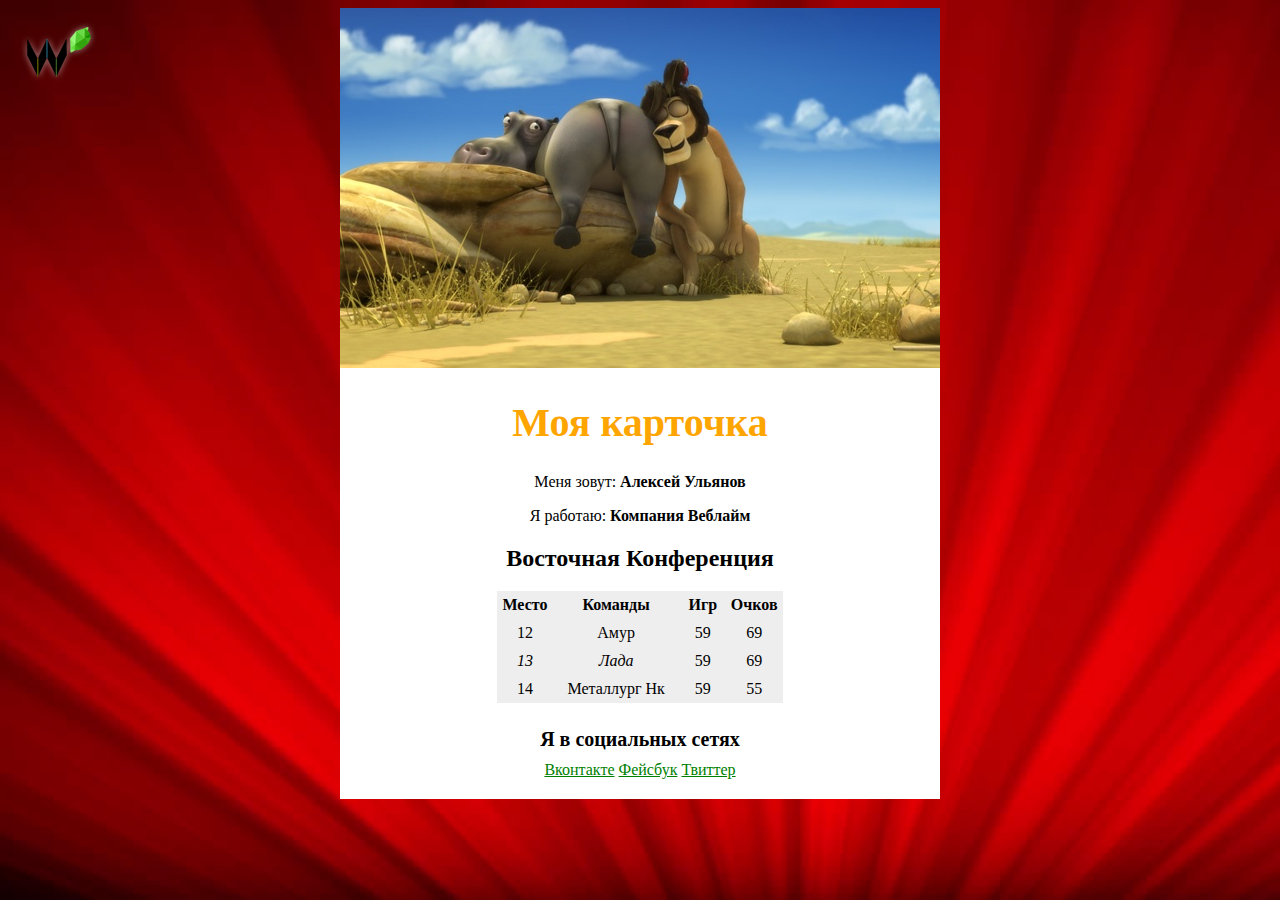
<file: lesson-2/demo-5/index.html>
<!DOCTYPE HTML>
<html>
  <head>
    <meta charset="utf-8" />
    <title>Моя первая страница</title>
    <link rel="stylesheet" type="text/css" href="style.css" />
  </head>

  <body id="body">
      <div class="bg"></div>
      <div class="card">
          <img class="leon" src="leon.jpg" />
          <h1 class="title">Моя карточка</h1>
          <p>Меня зовут: <strong>Алексей Ульянов</strong></p>
          <p>Я работаю: <strong>Компания Веблайм</strong></p>
          <a class="logo" href="https://weblime.ru" target="_blank">
              <img src="weblime.png" alt="weblime" title="weblime" />
          </a>

          <h2>Восточная Конференция</h2>
          <table class="myTable" cellpadding="0" cellspacing="0">
              <thead>
                  <th>Место</th>
                  <th>Команды</th>
                  <th>Игр</th>
                  <th>Очков</th>
              </thead>
              <tbody>
                  <tr>
                      <td>12</td>
                      <td>Амур</td>
                      <td>59</td>
                      <td>69</td>
                  </tr>
                  <tr>
                      <td><i>13</i></td>
                      <td><i>Лада</i></td>
                      <td>59</td>
                      <td>69</td>
                  </tr>
                  <tr>
                      <td>14</td>
                      <td>Металлург Нк</td>
                      <td>59</td>
                      <td>55</td>
                  </tr>
              </tbody>
          </table>

          <div class="social">
              <h3>Я в социальных сетях</h3>
              <a target="_blank" href="https://vk.com/id15073707">Вконтакте</a>
              <a target="_blank" href="https://www.facebook.com/">Фейсбук</a>
              <a target="_blank" href="https://twitter.com/">Твиттер</a>
          </div>
      </div>
  </body>

</html>
</file>
<file: lesson-3/demo-2/index.html>
<!DOCTYPE HTML>
<html>
  <head>
    <meta charset="utf-8" />
    <title>DEMO</title>
  </head>

  <body style="background-color: black">

      <div style="margin:10px; padding: 10px; border:10px solid red; background-color: #eee">
        <h1>ТЕКСТ</h1>
      </div>
  </body>

</html>
</file>
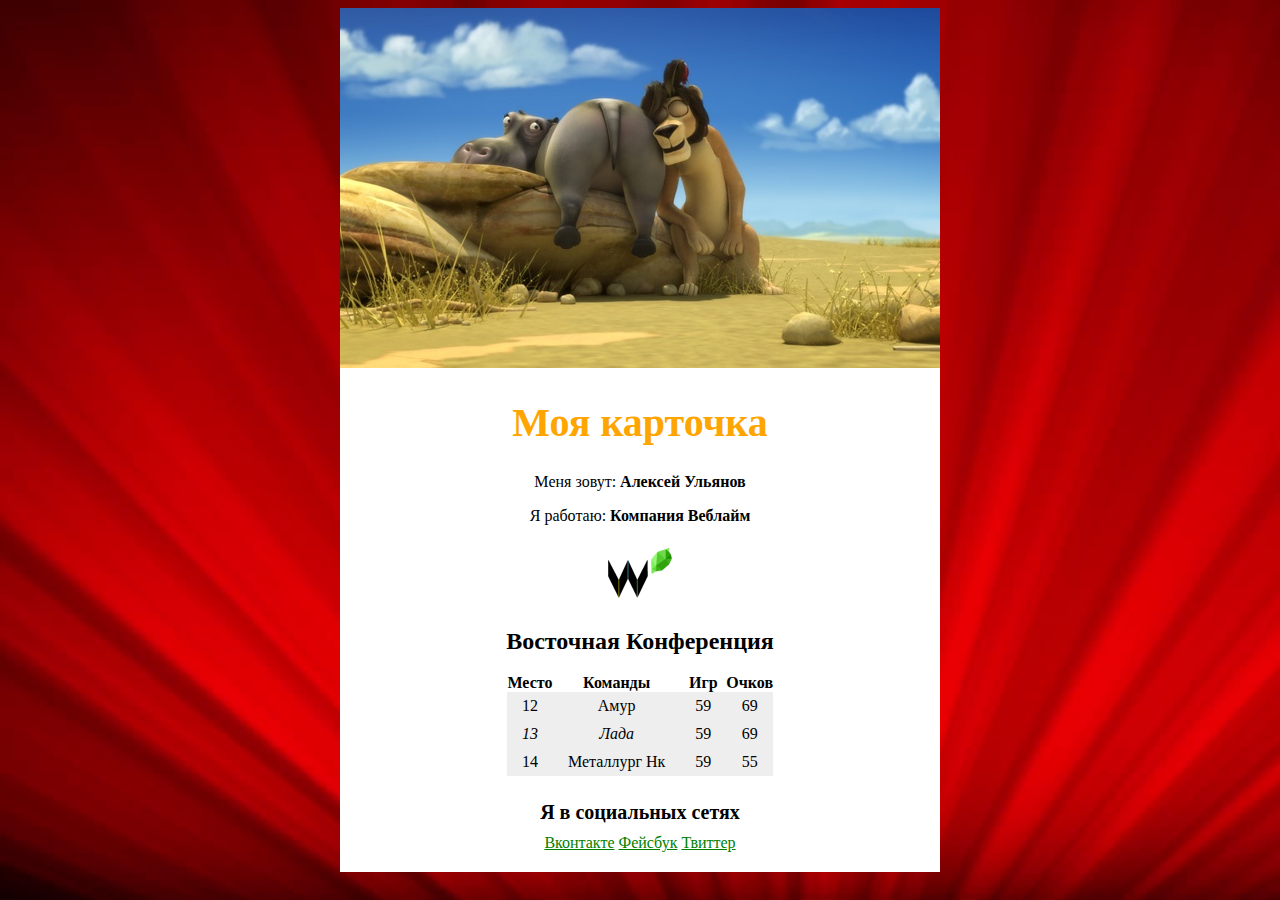
<file: lesson-3/demo/index.html>
<!DOCTYPE HTML>
<html>
  <head>
    <meta charset="utf-8" />
    <title>Моя первая страница</title>
    <link rel="stylesheet" type="text/css" href="css/styles.css" />
  </head>

  <body>
      <div class="background"></div>

      <div class="card">
          <img class="card__photo" src="img/leon.jpg" />
          <h1 class="card__title">Моя карточка</h1>

          <p>Меня зовут: <strong>Алексей Ульянов</strong></p>
          <p>Я работаю: <strong>Компания Веблайм</strong></p>

          <a class="logo" href="https://weblime.ru" target="_blank">
              <img class="logo__img" src="img/weblime.png" alt="weblime" title="weblime" />
          </a>

          <h2>Восточная Конференция</h2>
          <table class="table" cellpadding="0" cellspacing="0">
              <thead>
                  <th class="table__th">Место</th>
                  <th class="table__th">Команды</th>
                  <th class="table__th">Игр</th>
                  <th class="table__th">Очков</th>
              </thead>
              <tbody>
                  <tr class="table__tr">
                      <td class="table__td">12</td>
                      <td class="table__td">Амур</td>
                      <td class="table__td">59</td>
                      <td class="table__td">69</td>
                  </tr>
              <tbody>
                  <tr class="table__tr">
                      <td class="table__td table__td--italic">13</td>
                      <td class="table__td table__td--italic">Лада</td>
                      <td class="table__td">59</td>
                      <td class="table__td">69</td>
                  </tr>
                  <tr class="table__tr">
                      <td class="table__td">14</td>
                      <td class="table__td">Металлург Нк</td>
                      <td class="table__td">59</td>
                      <td class="table__td">55</td>
                  </tr>
              </tbody>
          </table>

          <div class="social">
              <h3 class="social__title">Я в социальных сетях</h3>
              <a class="social__link" target="_blank" href="https://vk.com/id15073707">Вконтакте</a>
              <a class="social__link" target="_blank" href="https://www.facebook.com/">Фейсбук</a>
              <a class="social__link" target="_blank" href="https://twitter.com/">Твиттер</a>
          </div>
      </div>
  </body>

</html>
</file>
<file: lesson-4/animation/animation/index.html>
<!doctype html>
<html lang="en">

<head>
    <meta charset="utf-8">

    <title>Анимации</title>

    <meta name="description" content="A framework for easily creating beautiful presentations using HTML">
    <meta name="author" content="Hakim El Hattab">

    <meta name="apple-mobile-web-app-capable" content="yes"/>
    <meta name="apple-mobile-web-app-status-bar-style" content="black-translucent"/>

    <meta name="viewport"
          content="width=device-width, initial-scale=1.0, maximum-scale=1.0, user-scalable=no, minimal-ui">

    <link rel="stylesheet" href="../css/reveal.css">
    <link rel="stylesheet" href="../lib/css/animate.css">
    <link rel="stylesheet" href="../lib/css/magic.min.css">
    <link rel="stylesheet" href="css-custom/night.css" id="theme">

    <!-- Code syntax highlighting -->
    <link rel="stylesheet" href="../lib/css/zenburn.css">

    <!-- Printing and PDF exports -->
    <link rel="stylesheet" href="css-custom/custom.css">

    <script>
        var link = document.createElement('link');
        link.rel = 'stylesheet';
        link.type = 'text/css';
        link.href = window.location.search.match(/print-pdf/gi) ? '../css/print/pdf.css' : '../css/print/paper.css';
        document.getElementsByTagName('head')[0].appendChild(link);
    </script>
    <script type="text/javascript" src="../../animation/js/MathJax.js"></script>
</head>

<body>

<div class="reveal">

    <!-- Any section element inside of this container is displayed as a slide -->
    <div class="slides">
        <section style="font-size: 70px;">
            <div class="firstSlide">
                <h2 class="fragment textillate" data-effect="flipInY" data-shuffle="true" data-delay="100">Анимации</h2>

                <p style="text-align: center;">
                    <small class="fragment textillate" data-effect="bounceInRight">Алексей Ульянов</small>
                    <br>
                    <small class="fragment textillate" data-effect="bounceInUp" data-shuffle="true">Компания Веблайм</small>
                </p>
            </div>
        </section>

        <section>
            <h2>Сначала был GIF</h2>
            <img src="img/cube.gif" height="550" style="border: 0;">
        </section>

        <section data-state="state1">
            <h2>JS анимации</h2>
<pre><code>var foo = null; // object

    function doMove() {
    foo.style.left = parseInt(foo.style.left) + 1 + 'px';
    setTimeout(doMove, 20); // call doMove in 20msec
    }
    function init() {
    foo = document.getElementById('superman'); // get the "foo" object
    foo.style.left = '0px'; // set its initial position to 0px
    doMove(); // start animating
    }
    window.onload = init;</code></pre>
            <div id="fooObject" class="superman"></div>
            <script>
                var foo = null; // object

                function doMove() {
                    foo.style.left = parseInt(foo.style.left) + 1 + 'px';
                    setTimeout(doMove, 20); // call doMove in 20msec
                }

                function init() {
                    foo = document.getElementById('fooObject'); // get the "foo" object
                    foo.style.left = '0px'; // set its initial position to 0px
                    doMove(); // start animating
                }
            </script>
        </section>
        <section>
            <h2>CSS-анимации</h2>

            <div class="view">
              <div class="plane maina">
                <div class="circle-aa"></div>
                <div class="circle-aa"></div>
                <div class="circle-aa"></div>
                <div class="circle-aa"></div>
                <div class="circle-aa"></div>
                <div class="circle-aa"></div>
              </div>
            </div>
            <!--<div class="b-cube" style="margin-top: 100px;">-->
                <!--<div class="b-side b-side_back"></div>-->
                <!--<div class="b-side b-side_left"></div>-->
                <!--<div class="b-side b-side_right"></div>-->
                <!--<div class="b-side b-side_top"></div>-->
                <!--<div class="b-side b-side_bottom"></div>-->
                <!--<div class="b-side b-side_front"></div>-->
            <!--</div>-->
        </section>
        <section>
            <h2>Преобразования</h2>

            <p>На текущий момент нам доступны:</p>

            <div class="ex">
                <div class="box linear blue move fragment toggle">Перемещение</div>
                <div class="box linear blue zoom fragment toggle" style="margin-left: 200px;">Масштабирование</div>
                <br>

                <div class="box linear blue rotate fragment toggle" style="margin-top: 200px;">Вращение</div>
                <div class="box linear blue skew fragment toggle" style="margin-left: 200px;">Наклон</div>
            </div>
        </section>
        <section>
            <h2>Свойство transform</h2>
<pre class="css size-l"><code>.box {
    transform: тип_трансформации(значение);
}</code></pre>
            <p class="fragment" data-fragment-index="1"> не влияет на окружение</p>

            <div class="ex"><div class="box linear blue move toggle">Бокс 1</div><div class="box linear red zoom fragment toggle" data-fragment-index="1">Бокс 2</div><div class="box linear blue toggle">Бокс 3</div><br><div class="box linear  blue toggle">Бокс 4</div>
            </div>
        </section>
        <section>
            <h2>Перемещение</h2>
<pre class="css size-l"><code>.box {
    width: 300px;
    height: 100px;
  /*transform: translate(X    , Y    );*/
    transform: translate(100px, 100px);
}</code></pre>

        <div class="">
            <div class="container-move fragment toggle">
                <div class="coordinate box linear move gray" style="color:#000">300x100</div><div class="box x-y blue linear move ">translate(300px, 100px)</div><div class="box -x-y blue linear move ">translate(-300px, -100px)</div><div class="box y linear move red">translate(0, 100px)</div><div class="box x linear move green">translate(300px, 0)</div>
            </div>
        </div>

        </section>
        <section>
            <h2>Перемещение в %</h2>
<pre class="css size-l"><code>.box {
    transform: translate(100%, 100%);
}</code></pre>

        <div class="">
            <div class="container-move fragment toggle">
                <div class="box linear move gray" style="color:#000;">200x100</div>
                <div class="box x-y blue linear move ">translate(100%, 100%)</div>
                <div class="box -x-y blue linear move ">translate(-100%, -100%)</div>
                <div class="box y linear move red">translate(0, 100%)</div>
                <div class="box x linear move green">translate(100%, 0)</div>
            </div>
        </div>
        </section>

        <section>
<pre class="css size-l"><code>.box-blue {
    transform: translateX(100%);
}
.box-red {
    transform: translateY(100%);
}</code></pre>

        <div class="">
            <div class="container-move fragment toggle">
                <div class="box linear move gray" style="color:#000;">200x100</div>
                <div class="box x linear blue move ">translateX(100%)</div>
                <div class="box y linear move red">translateY(100%)</div>
            </div>
        </div>
        </section>

        <section>
            <h2>Масштабирование</h2>
<pre class="css size-l"><code>.blue {
    /*Размер элемента = 150%*/
    transform: scale(1.5);
}
.red {
    /*Размер элемента = 50%*/
    transform: scale(0.5);
}</code></pre>

        <div class="">
            <div class="container-zoom fragment toggle">
                <div class="box linear zoom red">scale(1)</div>
                <div class="box linear zoom blue scale-1-5">scale(1.5)</div>
                <div class="box linear move green  scale-0-5">scale(.5)</div>
            </div>
        </div>
        </section>

        <section>
            <h2>Масштабирование</h2>
<pre class="css size-l"><code>.blue {
    /*         scale(X, Y  )*/
    transform: scale(1, 1.5);
}
.green {
    /*Размер элемента по оси X = 50%*/
    transform: scaleX(0.5);
}
.red {
    /*Размер элемента по оси Y = 50%*/
    transform: scaleY(0.5);
}</code></pre>

        <div class="">
            <div class="container-zoom fragment toggle">
                <div class="box linear zoom gray" style="width: 200px; color: #000; outline: 1px solid white;">scale(1, 1)</div>
                <div class="box linear zoom blue scale-1-1-5" style="width: 200px;">scale(1, 1.5)</div>
                <div class="box linear move green scale-x-0-5" style="width: 200px;">scaleX(.5)</div>
                <div class="box linear move red scale-y-0-5" style="width: 200px;">scaleY(.5)</div>
            </div>
        </div>
        </section>
        <section>
            <h2>Отрицательные значения</h2>
<pre class="css size-l"><code>.blue {
    transform: scale(1, -1);
}
.green {
    transform: scale(-1, 1);
}
.red {
    transform: scale(-2);
}</code></pre>

        <div class="">
            <div class="container-zoom fragment toggle">
                <div class="box linear zoom blue scale-1--1" style="width: 200px;">scale(1, -1)</div>
                <div class="box linear zoom green scale--1-1" style="width: 200px;">scale(-1, 1)</div>
                <div class="box linear zoom red scale--2" style="width: 200px;">scale(-2)</div>
            </div>
        </div>
        </section>

        <section>
            <h2>Вращение</h2>
<pre class="css size-l fragment toggle" data-fragment-index="1"><code>.like {
    /*Поворот элемента вокруг оси на 180°*/
    transform: rotate(180deg);
}</code></pre>
<pre class="css size-l fragment" data-fragment-index="2"><code>.like {
    transform: rotate(-180deg);
}</code></pre>

        <div class="">
            <div class="container-zoom ">
                <div data-fragment-index="1" class="box linear fragment like toggle rotate-180" style="display: inline-block; width: 200px; height: 200px;"></div>
                <div data-fragment-index="2" class="box linear fragment like toggle rotate--180" style="display: inline-block; width: 200px; height: 200px;"></div>
            </div>
        </div>
        <div class="">
            <div class="container-zoom ">
            </div>
        </div>
        </section>

        <section>
            <h2>Другие единицы измерения</h2>
<pre class="css size-l"><code>.like {
    /*Полтора оборота по часовой стрелке*/
    transform: rotate(1.5turn);
    /*1.5turn = 540deg = 600grad ≈ 9,42478rad*/
}</code></pre>

        <div class="">
            <div class="container-zoom toggle">
                <div class="box linear fragment like toggle rotate-1-5" style="width: 200px; height: 200px;"></div>
            </div>
        </div>
        </section>

        <section>
            <h2>Наклон</h2>
<pre class="css size-l"><code>.red {
    transform: skew(45deg, 0); /*skew(45deg)*/
}
.green {
    transform: skew(0, 45deg); /*skewY(45deg)*/
}
.blue {
    transform: skew(25deg, 25deg);
}</code></pre>

        <div class="" style="font-size: 15px;">
            <div class="b-col">
                <div class="b-quatro">
                  <div class="b-block fragment toggle box red b-block_skew_45_0">
                    <div class="b-guides b-guides_vertical"></div>
                  </div>
                </div>
              </div>
              <div class="b-col">
                <div class="b-quatro">
                  <div class="b-block fragment toggle box green b-block_skew_0_45">
                    <div class="b-guides b-guides_horizontal"></div>
                  </div>
                </div>
              </div>
              <div class="b-col">
                <div class="b-quatro">
                  <div class="b-block fragment toggle box blue b-block_skew_25">
                    <div class="b-guides b-guides_vertical"></div>
                    <div class="b-guides b-guides_horizontal"></div>
                  </div>
                </div>
              </div>
        </div>
        </section>

        <section>
            <h2>Множественные преобразования</h2>
<pre class="css size-l"><code>.box {
    transform: scale(2) translateX(100px) rotate(45deg);
}</pre></code>
            <div class="ex">
                <div class="container-zoom toggle">
                    <div class="box linear fragment toggle scale-2-translateX-100-rotate-45" style="width: 100px; height: 100px; margin: 100px 0;">Box</div>
                </div>
            </div>
        </section>

        <section>
            <h2>Что будет?</h2>
<pre class="css size-l"><code>.box {
    transform: rotate(45deg) translateX(100px) scale(2);
}</pre></code>
            <div class="ex">
                <div class="container-zoom toggle">
                    <div class="box linear fragment toggle rotate-45-translateX-100-scale-2" style="width: 100px; height: 100px; margin: 100px 0;">Box</div>
                </div>
            </div>
        </section>

        <section>
            <div class="b-wrapper b-wrapper_transformed fragment toggle rotate-45-translateX-100-scale-2">
              <div class="b-coordinate">
                <div class="b-coordinate__x"></div>
                <div class="b-coordinate__y"></div>
              </div>
              <div class="b-block box red" style="color: rgba(255,255,255, .9); margin-top: 20px;">rotate(45deg)<br>translateX(100px)<br>scale(2)</div>
            </div>
        </section>

        <section>
            <div class="b-wrapper b-wrapper_transformed fragment toggle translateX-100-skew-translateY-100">
              <div class="b-coordinate">
                <div class="b-coordinate__x"></div>
                <div class="b-coordinate__y"></div>
              </div>
              <div class="b-block box red" style="color: rgba(255,255,255, .9); margin-top: 20px;">translateX(100px)<br>skew(45deg)<br>translateY(100px)<br></div>
            </div>
        </section>

        <section>
            <h2>Исходная точка</h2>
<pre class="css size-l"><code>.box {
    transform: rotate(45deg);
    transform-origin: left top;
    /*transform-origin: 0;*/
    /*transform-origin: 0 0;*/
    /*transform-origin: 0% 0%;*/
}</pre></code>

            <div class="b-wrapper b-wrapper_transformed">
              <div class="pseudo" style="color: rgba(255,255,255, .9);">
                  <div class="box green fragment toggle origin-0-0 rotate-45" style="color: rgba(255,255,255, .9);">box 1</div>
                    <div class="origin" style="left: -10px; top: -10px;"></div>
              </div>
            </div>
        </section>

        <section>
            <h2>rotate(45deg)</h2>
            <div style="text-align: left; margin-top: 150px;">
            <div class="pseudo" style="color: rgba(255,255,255, .9); margin-left: 30px;">
                <div class="box green fragment toggle rotate-45" style="color: rgba(255,255,255, .9); font-size: 20px;" data-fragment-index="1"></div>
                <div class="origin fragment" style="left: 50%; top: 50%; margin-left: -10px; margin-top: -10px;" data-fragment-index="1"></div>
            </div>
            <div class="pseudo" style="color: rgba(255,255,255, .9); margin-left: 30px;">
                <div class="box green fragment toggle origin-50-100 rotate-45" style="color: rgba(255,255,255, .9); font-size: 20px;" data-fragment-index="2">transform-origin: 50% 100%;</div>
                <div class="origin fragment" style="left: 50%; bottom: -10px; margin-left: -10px;" data-fragment-index="2"></div>
          </div>
            <div class="pseudo" style="color: rgba(255,255,255, .9); margin-left: 30px;">
                <div class="box green fragment toggle origin-100-100 rotate-45" style="color: rgba(255,255,255, .9); font-size: 20px;" data-fragment-index="3">transform-origin: right bottom;</div>
                <div class="origin fragment" style="right: -10px; bottom: -10px;" data-fragment-index="3"></div>
            </div>

            <div class="pseudo" style="color: rgba(255,255,255, .9); margin-left: 30px; margin-top: 60px;">
                <div class="box green fragment toggle origin-50-50 rotate-45" style="color: rgba(255,255,255, .9); font-size: 20px;" data-fragment-index="4">transform-origin: 50px;</div>
                <div class="origin fragment" style="left: 40px; top: 40px;" data-fragment-index="4"></div>
            </div>
            <div class="pseudo" style="color: rgba(255,255,255, .9); margin-left: 30px;  margin-top: 60px;">
                <div class="box green fragment toggle origin-0-100 rotate-45" style="color: rgba(255,255,255, .9); font-size: 20px;" data-fragment-index="5">transform-origin: 0 100%;</div>
                <div class="origin fragment" style="left: -10px; bottom: -10px;" data-fragment-index="5"></div>
            </div>
                <div class="pseudo" style="opacity: 0">
                </div>
            </div>
        </section>

        <section>
            <h1>3D</h1>
            <img src="img/glass-3d.png" style="background: transparent; border: 0">
        </section>
        <section>
            <h2>rotateX(360deg)</h2>

            <div class="b-coord b-coord_3d_yes  fragment toggle">
              <div class="b-coord__axis b-coord__axis_x"></div>
              <div class="b-coord__axis b-coord__axis_y"></div>
              <div class="b-coord__axis b-coord__axis_z"></div>

              <div class="box3d rotate-3d-X"></div>
            </div>
        </section>
        <section>
            <h2>rotateY(360deg)</h2>

            <div class="b-coord b-coord_3d_yes  fragment toggle">
              <div class="b-coord__axis b-coord__axis_x"></div>
              <div class="b-coord__axis b-coord__axis_y"></div>
              <div class="b-coord__axis b-coord__axis_z"></div>

              <div class="box3d rotate-3d-Y"></div>
            </div>
        </section>
        <section>
            <h2>rotateZ(360deg)</h2>

            <div class="b-coord b-coord_3d_yes  fragment toggle">
              <div class="b-coord__axis b-coord__axis_x"></div>
              <div class="b-coord__axis b-coord__axis_y"></div>
              <div class="b-coord__axis b-coord__axis_z"></div>

              <div class="box3d rotate-3d-Z"></div>
            </div>
        </section>
        <section>
            <h2>translateX(100%)</h2>

            <div class="b-coord b-coord_3d_yes  fragment toggle">
              <div class="b-coord__axis b-coord__axis_x"></div>
              <div class="b-coord__axis b-coord__axis_y"></div>
              <div class="b-coord__axis b-coord__axis_z"></div>

              <div class="box3d translate-3d-X"></div>
            </div>
        </section>
        <section>
            <h2>translateY(100%)</h2>

            <div class="b-coord b-coord_3d_yes  fragment toggle">
              <div class="b-coord__axis b-coord__axis_x"></div>
              <div class="b-coord__axis b-coord__axis_y"></div>
              <div class="b-coord__axis b-coord__axis_z"></div>

              <div class="box3d translate-3d-Y"></div>
            </div>
        </section>
        <section>
            <h2>translateZ(200px)</h2>

            <div class="b-coord b-coord_3d_yes  fragment toggle">
              <div class="b-coord__axis b-coord__axis_x"></div>
              <div class="b-coord__axis b-coord__axis_y"></div>
              <div class="b-coord__axis b-coord__axis_z"></div>

              <div class="box3d translate-3d-Z"></div>
            </div>
        </section>
        <section>
            <h2>scale(2)</h2>

            <div class="b-coord b-coord_3d_yes  fragment toggle">
              <div class="b-coord__axis b-coord__axis_x"></div>
              <div class="b-coord__axis b-coord__axis_y"></div>
              <div class="b-coord__axis b-coord__axis_z"></div>

              <div class="box3d scale-3d-XY"></div>
            </div>
        </section>
        <section>
            <h2>Перспектива</h2>

            <p>создает иллюзию глубины и позволяет перемещать в двумерном пространстве экрана точку вдоль и вокруг оси Z (как бы вглубь экрана и из него).</p>
            <img src="img/perspective.jpg" height="400">
        </section>

        <section>
        <h2>Перспектива</h2>
<pre class="html size-l"><code> <div class="3d_perspective">
    <div class="b-block"></div>
    <div class="b-block"></div>
    <div class="b-block"></div>
  </div></code></pre>
<pre class="css size-l"><code>.3d_perspective {
    perspective: 200px;
}</code></pre>
            <a href="http://codepen.io/anon/pen/ZbwNwM?editors=110">perspective</a>
        </section>

        <section>
        <h2>Расположение точки</h2>
<pre class="html size-l"><code><div class="b-3d b-3d_perspective_lt">
    <div class="b-block"></div>
    <div class="b-block"></div>
    <div class="b-block"></div>
  </div></code></pre>
<pre class="css size-l"><code>.3d_perspective {
    /* по-умолчанию: perspective-origin: 50% 50%; */
}
.3d_perspective_lt {
    perspective-origin: 0 0;
}
.3d_perspective_ct {
    perspective-origin: 50% 0%;
}
.3d_perspective_rt {
    perspective-origin: right top;
}</code></pre>
            <a href="http://codepen.io/mrsamo/pen/yYGOXx">perspective-origin</a>
        </section>
        <section>
            <h2>transform-style</h2>

            <p>Сообщает о том что дочерние элементы позиционируются в 3D-пространстве.</p>
<pre class="css size-l"><code>.wrapper {
    /*по умолчанию flat*/
    transform-style: preserve-3d;
}</code></pre>
            <a href="https://jsbin.com/rowaco">Пример</a><br>
        </section>
        <section>
            <h2>backface-visibility</h2>

            <p>Определяет видимость задней стороны объекта.</p>
            <div class="ex" style="font-size: 20px; position: relative;">
                <div class="label">backface-visibility: visible;</div>
                <div class="label" style="top: 0; right: 0;">backface-visibility: hidden;</div>
                <div class="b-cube" style="margin: 100px;">
                    <div class="b-side b-side_back"></div>
                    <div class="b-side b-side_left"></div>
                    <div class="b-side b-side_right"></div>
                    <div class="b-side b-side_top"></div>
                    <div class="b-side b-side_bottom"></div>
                    <div class="b-side b-side_front"></div>
                </div>
                <div class="b-cube back-invisible" style="margin: 100px;">
                    <div class="b-side b-side_back"></div>
                    <div class="b-side b-side_left"></div>
                    <div class="b-side b-side_right"></div>
                    <div class="b-side b-side_top"></div>
                    <div class="b-side b-side_bottom"></div>
                    <div class="b-side b-side_front"></div>
                </div>
            </div>
        </section>
        <section>
           <h2>Свойства transform</h2>
           <table>
               <thead>
               <tr>
                   <th>2D</th>
                   <th>3D</th>
               </tr>
               </thead>
               <tbody>
               <tr>
                   <td>translate(x,y)</td>
                   <td>translate3d(x,y,z)</td>
               </tr>
               <tr>
                   <td>scale(x,y)</td>
                   <td>scale3d(x,y,z)</td>
               </tr>
               <tr>
                   <td>rotate(angle)</td>
                   <td>rotate3d(x,y,z,angle)</td>
               </tr>
               <tr>
                   <td>matrix(a, b, c, d, e, f)</td>
                   <td>matrix3d(a,b,c,d,e,f,g,h,i,j,k,l,m,n,o,p)</td>
               </tr>
               </tbody>
           </table>

       </section>
        <section>
            <h2>Матрица преобразований</h2>
<pre class="css size-l"><code>.matrix {
    /*         matrix(a, c, b, d, tx, ty);*/
    transform: matrix(2, 0, 0, 1, 0, 0);;
}</code></pre>
            <img src="img/example-18.png" style="border: 0; vertical-align: top; background: transparent;">
            <img src="img/example-19.png" style="border: 0; vertical-align: top; background: transparent;">
        </section>
        <section>
<pre class="css size-l"><code>.matrix {
    /*         matrix(a, c, b, d, tx, ty);*/
    transform: matrix(2, 0, 0, 1, 0, 0);
}</code></pre>
            <table>
                <thead>
                <tr>
                    <th>Коэффициент</th>
                    <th>Преобразование</th>
                    <th>Аналог</th>
                </tr>
                </thead>
                <tbody>
                <tr>
                    <td>a</td>
                    <td>Изменение размера по горизонтали</td>
                    <td>scaleX()</td>
                </tr>
                <tr>
                    <td>b</td>
                    <td>Наклон по горизонтали</td>
                    <td>skewX()</td>
                </tr>
                <tr>
                    <td>c</td>
                    <td>Наклон по вертикали</td>
                    <td>skewY()</td>
                </tr>
                <tr>
                    <td>d</td>
                    <td>Изменение размера по вертикали</td>
                    <td>scaleY()</td>
                </tr>
                <tr>
                    <td>tx</td>
                    <td>Смещение по горизонтали в пикселах</td>
                    <td>translateX()</td>
                </tr>
                <tr>
                    <td>ty</td>
                    <td>Смещение по вертикали в пикселах</td>
                    <td>translateY()</td>
                </tr>
                </tbody>
            </table>
        </section>

        <section>
            <style>
            	 #matrix {
            		width: 750px;
            		padding: 20px;
            		border: 1px solid #333;
            		/*overflow: hidden;*/
                    margin: auto;
            		}
            		#a, #b, #c, #d, #tx, #ty {
            			width: 50px;
                        font-size: 20px;
            		}
            		#matrix_example {
            			float: left;
            			margin: 10px;
            			width: 200px;
            			position: relative;
            			z-index: 1;
            		}
            		#matrix_store {
            			margin-left: 250px;
            			position: relative;
            			z-index: 2;
            		}
            		#matrix label {
            			width: 100px;
            			display: inline-block;
            			text-align: right;
                        margin-right: 20px;
            		}
              </style>
             <div id="matrix">
            		<div id="matrix_example"><img src="img/igels.png" alt="Ёжик" id="igels"></div>
            		<div id="matrix_store">
            			<p><label>a:</label> <input type="number" id="a" value="1" min="-5" max="5"> <label>b:</label> <input type="number" id="b" value="0" min="-5" max="5"></p>
            			<p><label>c:</label> <input type="number" id="c" value="0" min="-5" max="5"> <label>d:</label> <input type="number" id="d" value="1" min="-5" max="5"></p>
            			<p><label>tx:</label> <input type="number" id="tx" value="0" min="-50" max="50"> <label>ty:</label> <input type="number" id="ty" value="0" min="-50" max="50"></p>
            		</div>
            	</div>
            <table>
                            <thead>
                            <tr>
                                <th>Коэффициент</th>
                                <th>Преобразование</th>
                                <th>Аналог</th>
                            </tr>
                            </thead>
                            <tbody>
                            <tr>
                                <td>a</td>
                                <td>Изменение размера по горизонтали</td>
                                <td>scaleX()</td>
                            </tr>
                            <tr>
                                <td>b</td>
                                <td>Наклон по горизонтали</td>
                                <td>skewX()</td>
                            </tr>
                            <tr>
                                <td>c</td>
                                <td>Наклон по вертикали</td>
                                <td>skewY()</td>
                            </tr>
                            <tr>
                                <td>d</td>
                                <td>Изменение размера по вертикали</td>
                                <td>scaleY()</td>
                            </tr>
                            <tr>
                                <td>tx</td>
                                <td>Смещение по горизонтали в пикселах</td>
                                <td>translateX()</td>
                            </tr>
                            <tr>
                                <td>ty</td>
                                <td>Смещение по вертикали в пикселах</td>
                                <td>translateY()</td>
                            </tr>
                            </tbody>
                        </table>
            <a href="https://dev.opera.com/articles/ru/understanding-the-css-transforms-matrix/">matrix3D</a>
        </section>

        <section data-background-image="img/переход_3.jpg">
            <h1>Переходы</h1>
        </section>
        <section>
            <p>Переходы – это анимация от одного набора CSS свойств к другому. Для перехода необходимо:</p>
            <ul>
                <li>Два набора свойств:
                <ul>
                    <li>начальный набор свойств(color: <span style=" color: red">#f00</span>;)</li>
                    <li>конечный набор свойств(color: <span style=" color: blue">#00f</span>;)</li>
                </ul>
                </li>
                <li>Свойство transition – описание свойств и характеристик анимации перехода</li>
                <li>Инициатор – действие, которое вызывает изменение от одного набора свойств к другому(:hover, :target, :focus, :active)</li>
            </ul>
            <a href="http://www.w3.org/TR/css3-transitions/#animatable-properties">Что можно анимировать</a>
        </section>
        <section>
<pre class="css size-l"><code>.button {
    /*Свойство перехода*/
    transition-property: transform;
    /*Длительность перехода*/
    transition-duration: .3s;
}
.button:hover {
    transform: scale(1.2);
}</code></pre>
            <div class="ex">
                <div class="button hover-scale-1-2 transition-3">button</div>
            </div>
        </section>
        <section>
            <h2>Несколько свойств</h2>
<pre class="css size-l"><code>.button {
    transition-property: transform, background-color;
    transition-duration: 0.3s, 300ms;
    /*                    .3s, .3s  ; */
    background-color: #ccc;
}
.button:hover {
    transform: scale(1.2);
    background-color: #f00;
}</code></pre>
            <div class="ex">
                <div class="button hover-scale-1-2-background transition-3-3">button</div>
            </div>
        </section>
        <section>
            <h2>Задержка перехода</h2>
<pre class="css size-l"><code>.button {
    transition-property: transform, background-color;
    transition-duration: 0.3s, 500ms;
    transition-delay: 0s, 0.5s;
    background-color: #ccc;
}
.button:hover {
    transform: scale(1.2);
    background-color: #f00;
}</code></pre>
            <div class="ex">
                <div class="button hover-scale-1-2-background transition-3-5 dur-0-3">button</div>
            </div>
        </section>

        <section>
            <h2>Тип перехода</h2>

<pre class="css size-l"><code>.button {
    transition-property: transform;
    /*функция положения объекта от времени.*/
    transition-timing-function: linear;
    transition-duration: 0.3s;
}
.button:hover {
    transform: translateX(800px);
    background-color: #f00;
}</code></pre>
            <div class="fragment toggle" style="text-align: left;">
                <img class="box linear move-x-800" src="img/linear.png" style="height: 250px; width: 250px;">
            </div>
        </section>
        <section>
            <h2>transition-timing-function:</h2>
            <div class="ex fragment toggle" style="text-align: left;">
                <div class="box linear move-x-800">linear</div>
                <div class="box ease move-x-800">ease</div>
                <div class="box ease-in move-x-800">ease-in</div>
                <div class="box ease-out move-x-800">ease-out</div>
                <div class="box ease-in-out move-x-800">ease-in-out</div>
                <div class="box green step-start move-x-800">step-start</div>
                <div class="box green step-end move-x-800">step-end</div>
                <div class="box green steps-10 move-x-800">steps(10)</div>
                <div class="box green steps-10-start move-x-800">steps(10, start)</div>
            </div>
        </section>
        <section>
            <h2>Кривая Безье</h2>

            <p>P = (1−t)<sup style="font-size: .6em;">2</sup>P<sub style="font-size: .6em;">1</sub> + 2(1−t)tP<sub style="font-size: .6em;">2</sub> + t<sup style="font-size: .6em;">2</sup>P<sub style="font-size: .6em;">3</sub></p>
            <img src="img/cubic-bezier_points_values.png" style="height: 350px; background: #fff"><br>
            <a href="http://cubic-bezier.com/">Пример</a><br>
            <a href="http://easings.net/">Шпаргалка</a>
        </section>

        <section>
<pre class="css size-l"><code>.rocket {
transition-property: transform;
/*                                      (x1, y1, x2, y2);*/
transition-timing-function: cubic-bezier(.98, 0, 1, .28);
transition-duration: 3s;
}</code></pre>
            <div class="ex">
                <span class="rocket fragment toggle"></span>
            </div>
            <a href="http://codepen.io/stephengreig/pen/vbqBh">Пример 2</a>
        </section>
        <section>
            <h2>Краткая запись</h2>
<pre class="css size-l"><code>.long {
   transition-property: transform;
   transition-duration: .5s;
   transition-delay: 1s;
   transition-timing-function: ease-in;
}</code></pre>
<pre class="css size-l fragment"><code>.short {
    /*     property  duration [timing-function] [delay]*/
   transition: transform 1s      ease-in         .5s;
}</code></pre>
<pre class="css size-l fragment"><code>.multi-short {
    transition: transform .5s ease-in,
                background-color .5s ease-in 1s;
}</code></pre>
<pre class="css size-l fragment"><code>.super-short {
    transition: all .5s;
}</code></pre>
        </section>
        <section>
            <h1>Анимации</h1>
            <div class="rise">
                <div class="stage">
                    <div class="sun"></div>
                    <div class="grass"></div>
                    <div class="square"></div>
                    <div class="round"></div>
                  </div>
            </div>
        </section>
        <section>
            <h2>Свойство animation</h2>
            <p>Позволяет анимировать переходы между ключевыми кадрами. <br>Для создания анимации необходимо:</p>
            <ol>
                <li>Определить ключевые кадры - содержат свойства, которые применяются в определенный момент времени при анимации.</li>
                <li>Применение анимации к элементу.</li>
            </ol>
        </section>
        <section>
            <h2>Ключевые кадры</h2>
<pre class="css size-l"><code>@keyframes animationName {
    from {
        /*css свойства для первого кадра*/
    }
    to {
        /*css свойства для второго кадра*/
    }
}</code></pre>
        </section>
        <section>
<pre class="css size-l"><code>.box.visible {
    animation-name: show;
    animation-duration: 2s;
}
@keyframes show {
    from {
        opacity: 0;
    }
    to {
        opacity: 1;
    }
}</code></pre>
            <div class="ex">
                <div class="box green fragment toggle show-1 center">box visible</div>
            </div>
        </section>
        <section>
<pre class="css size-l"><code>.box {
    opacity: 0;
}
.box.visible {
    animation-name: show;
    animation-duration: 2s;
}
@keyframes show {
    to {
        opacity: 1
    }
}</code></pre>
            <div class="ex">
                <div class="box red fragment show-1  center" style="opacity: 0">box visible</div>
            </div>
        </section>

        <section>
<pre class="css size-l"><code>.box1:hover { animation-name: blink;
   animation-duration: 1s;
}
.box2:hover { animation-name: blink;
   animation-duration: 5s;
}
@keyframes blink {
    from {
        background-color: blue;
    }
    to {
        background-color: green;
    }
}</code></pre>
           <div class="ex">
               <div class="box hover-1 blink" style="display: inline-block;">box 1 visible</div>
               <div class="box hover-2 blink" style="display: inline-block;">box 2 visible</div>
           </div>
       </section>
        <section>
<pre class="css size-l"><code>.box:hover { animation-name: blink;
   animation-duration: 1s;
}
@keyframes blink {
    from {
        background-color: blue;
    }
    50% {
        background-color: red;
    }
    to {
        background-color: green;
    }
}</code></pre>
           <div class="ex">
               <div class="box hover-1 blink-2">box visible</div>
           </div>
       </section>
        <section>
<pre class="css size-l"><code>.box:hover { animation-name: blink;
    animation-duration: 3s;
}
@keyframes blink {
    0% { background-color: blue; }
    25% { background-color: green; }
    50% { background-color: red; }
    75% { background-color: yellow; }
    100% { background-color: grey; }
}</code></pre>
           <div class="ex">
               <div class="box hover-1 blink-3">box visible</div>
           </div>
       </section>
        <section>
<pre class="css size-l"><code>.box:hover { animation-name: blink;
    animation-duration: 10s;
}
@keyframes blink {
    0%, 50% {
        background-color: blue;
    }
    25%, 75% {
        background-color: green;
    }
    100% {
        background-color: grey;
    }
}</code></pre>
           <div class="ex">
               <div class="box hover-1 blink-4">box visible</div>
           </div>
       </section>
        <section>
<pre class="css size-l"><code>.box:hover { animation-name: blink;
    animation-duration: 4s;
}
@keyframes blink {
    0% {
        background-color: blue;
    }
    25%, 75% {
        background-color: green;
    }
    100% {
        background-color: grey;
    }
}</code></pre>
           <div class="ex">
               <div class="box hover-1  blink-5">box visible</div>
           </div>
       </section>
        <section>
<pre class="css size-l"><code>.box.visible { animation-name: show;
    animation-duration: 2s;
}
@keyframes show {
    0% {
        opacity: 0;
        background-color: blue;
    }
    50% { background-color: green; }
    100% {
        opacity: 1;
        background-color: red;
    }
}</code></pre>
           <div class="ex">
               <div class="box fragment toggle show center">box visible</div>
           </div>
       </section>
        <section>
            <h2>Задержка анимации</h2>
<pre class="css size-l"><code>.box.move {
    animation-name: move;
    animation-duration: 2s;
    animation-delay: 1s;
}
@keyframes move {
    25%, 75% {
        transform: translateX(100%);
    }
    100% {
        transform: translateX(200%);
    }
}</code></pre>
           <div class="ex">
               <div class="box fragment toggle move-delay ">box visible</div>
           </div>
       </section>
        <section>
            <h2>Тип анимации</h2>
<pre class="css size-l"><code>.box.move {
    animation-name: move;
    animation-duration: 8s;
    animation-timing-function: cubic-bezier(...);
}
@keyframes move {
    0% { transform: translate(0, 0); }
    25% {
        transform: translate(100%, 0);
        animation-timing-function: linear;
    }
    50% { transform: translate(100%, 200%); }
    75% {
        transform: translate(0, 200%);
        animation-timing-function: linear;
    }
    100% { transform: translate(0, 0); }
}</code></pre>
       </section>

        <section>
           <div class="ex">
               <div class="box fragment toggle show-3 ">box visible</div>
           </div>
        </section>

        <section>
            <h2>Повторение анимации</h2>
<pre class="css size-l"><code>.circle:hover {
    animation-name: zoom;
    animation-duration: 1s;
    animation-iteration-count: 3;
}
@keyframes zoom {
    0% {
        transform: scale(1);
    }
    100% {
        transform: scale(2);
    }
}</code></pre>
           </section>

       <section>
            <div class="ex">
               <div class="circle hover-3 zoom center">hover me</div>
           </div>
       </section>

        <section>
            <h2>Повторение анимации</h2>
<pre class="css size-l"><code>.seconds {
    animation-name: seconds;
    animation-duration: 60s;
    animation-iteration-count: infinite;
}</code></pre>
           <a href="https://css-tricks.com/examples/CSS3Clock/">Clock</a>
           </section>

        <section>
            <h2>Скачки между повторениями</h2>
<pre class="css size-l"><code>.circle {
    animation-name: seconds;
    animation-duration: 1s;
    animation-iteration-count: 3;
    animation-direction: alternate;
}</code></pre>

        <div class="ex">
           <div class="circle hover-4 zoom center">hover me</div>
        </div>
           </section>

        <section>
            <h2>Скачки после завершения</h2>
<pre class="css size-l"><code>.circle {
    animation-name: seconds;
    animation-duration: 1s;
    animation-iteration-count: 3;
    animation-direction: alternate;
    animation-fill-mode: forwards;
}</code></pre>

        <div class="ex">
           <div class="circle  hover-5 zoom center">hover me</div>
        </div>
           </section>

        <section>
            <h2>Краткая запись</h2>
<pre class="css size-l"><code>.long {
    animation-name: scale;
    animation-duration: 2s;
    animation-timing-function: ease-in-out;
    animation-iteration-count: 3;
    animation-direction: alternate;
    animation-delay: 5s;
    animation-fill-mode: forwards;
}</code></pre>
<pre class="css fragment size-l"><code>.short {
animation: scale 2s ease-in-out 3 alternate 5s forwards;
}</code></pre>
<pre class="css fragment size-l"><code>.multi-short {
animation: scale 2s ease-in, move 2s ease-out;
}</code></pre>
        </section>

        <section>
            <h2>Управление анимацией</h2>
<pre class="css size-l"><code>.b-heart {
    ...
    animation: heartBeat 1s ease infinite;
}
    .b-heart:hover {
    animation-play-state: paused;
}</code></pre>
                <div class="b-wr">
                  <div class="b-heart"></div>
                </div>
        </section>
        <section>
            <h2>Заключение</h2>
            <a href="http://tympanus.net/Development/CreativeLinkEffects/#cl-effect-1">Из жизни</a><br>
            <a href="http://codepen.io/Catagen/pen/PqYdXR#0">Day night</a><br>
            <a href="http://codepen.io/juliangarnier/pen/idhuG">Solar System</a><br>
            <a href="http://www.keithclark.co.uk/labs/css-fps/nojs/">Pure css</a>
        </section>
        <section>
            <h1>Спасибо</h1>
            <img src="img/giphy.gif">

            <p style="text-align: center; font-size: 50px;">
                <small>Алексей Ульянов<br>
                    <a href="mailto:al.ulianov@gmail.com">al.ulianov@gmail.com</a><br>
                </small>
            </p>
        </section>
        <section>
            <h1>ДЗ</h1>
            <a href="https://github.com/WFS-1/frontend-school/tree/master/psd">https://github.com/WFS-1/frontend-school/tree/master/psd</a>

            <p style="text-align: center" class="fragment deadline">Deadline<br> 10 марта <br>18:59:59.999</p>
        </section>
    </div>
</div>

<script src="../lib/js/head.min.js"></script>
<script src="../js/reveal.js"></script>
<script src="../js/jquery.min.js"></script>
<script src="../lib/js/jquery.lettering.js"></script>
<script src="../lib/js/jquery.textillate.js"></script>
<script>
            		$(document).ready(function () {
            			$("#a, #b, #c, #d, #tx, #ty").change(function(){
            				a  = $('#a').val();
            				b  = $('#b').val();
            				c  = $('#c').val();
            				d  = $('#d').val();
            				tx  = $('#tx').val();
            				ty  = $('#ty').val();
            				document.getElementById('igels').style.MozTransform = 'matrix('+a+','+c+','+b+','+d+','+tx+','+ty+')';
            				document.getElementById('igels').style.WebkitTransform = 'matrix('+a+','+c+','+b+','+d+','+tx+','+ty+')';
            				document.getElementById('igels').style.OTransform = 'matrix('+a+','+c+','+b+','+d+','+tx+','+ty+')';
            				document.getElementById('igels').style.transform = 'matrix('+a+','+c+','+b+','+d+','+tx+','+ty+')';

            			});
            		});

            	</script>
<script>

    Reveal.addEventListener('fragmentshown', function (e) {
        var fr = $(e.fragment);
        if (fr.hasClass('textillate')) {
            var effect = fr.data('effect');
            var shuffle = fr.data('shuffle');
            var delay = fr.data('delay');
            fr.textillate({
                delay: delay || 50,
                in: {
                    effect: effect,
                    shuffle: !!shuffle
                }
            });
        }
        // event.fragment = the fragment DOM element
    });

    Reveal.addEventListener('fragmenthidden', function (e) {
        // event.fragment = the fragment DOM element
    });

    Reveal.addEventListener('state1', function (e) {
        init();
        // event.fragment = the fragment DOM element
    });

    $('.links a').on('mouseover', function () {
        var text = $(this).data('content');
        $('.output-links').text(text);

    });
    $('.links a').on('blur', function () {
        $('.output-links').text('');

    });

    // Full list of configuration options available at:
    // https://github.com/hakimel/reveal.js#configuration
    Reveal.initialize({
        controls: false,
        progress: true,
        history: true,
        center: false,

        transition: 'concave', // none/fade/slide/convex/concave/zoom

        // Optional reveal.js plugins
        dependencies: [
            {
                src: '../lib/js/classList.js', condition: function () {
                return !document.body.classList;
            }
            },
            {
                src: '../plugin/markdown/marked.js', condition: function () {
                return !!document.querySelector('[data-markdown]');
            }
            },
            {
                src: '../plugin/markdown/markdown.js', condition: function () {
                return !!document.querySelector('[data-markdown]');
            }
            },
            {
                src: '../plugin/highlight/highlight.js', async: true, condition: function () {
                return !!document.querySelector('pre code');
            }, callback: function () {
                hljs.initHighlightingOnLoad();
            }
            },
            { src: '../plugin/zoom-js/zoom.js', async: true },
            { src: '../plugin/notes/notes.js', async: true }
        ]
    });
    Reveal.configure({ slideNumber: true });

</script>

</body>
</html>
</file>
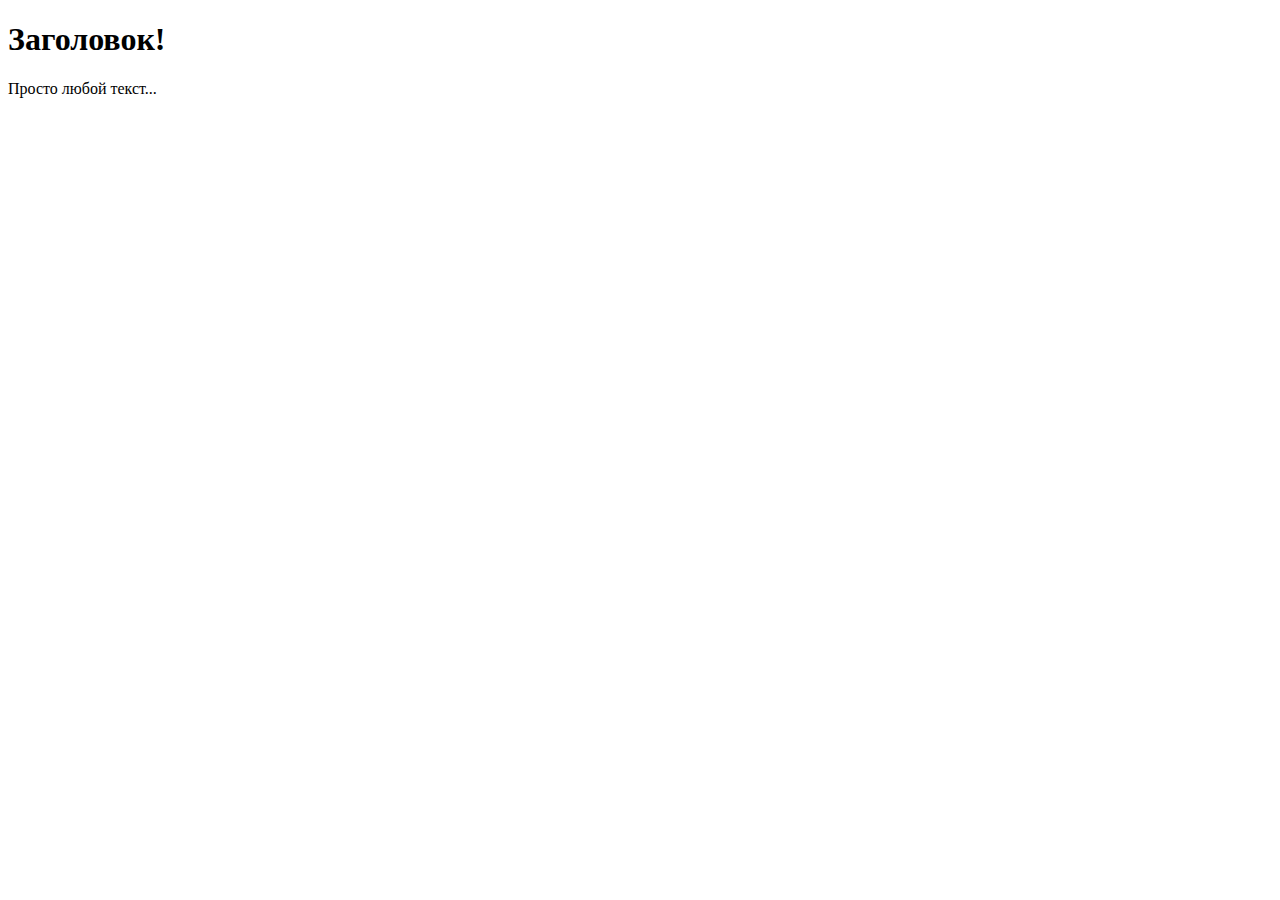
<file: lesson-2/demo-1/demo-1.html>
<!DOCTYPE HTML>
<html>
  <head>
    <meta charset="utf-8" />
    <title>Моя первая страница</title>
  </head>

  <body>
      <h1>Заголовок!</h1>
      <p>Просто любой текст...</p>
  </body>

</html>
</file>
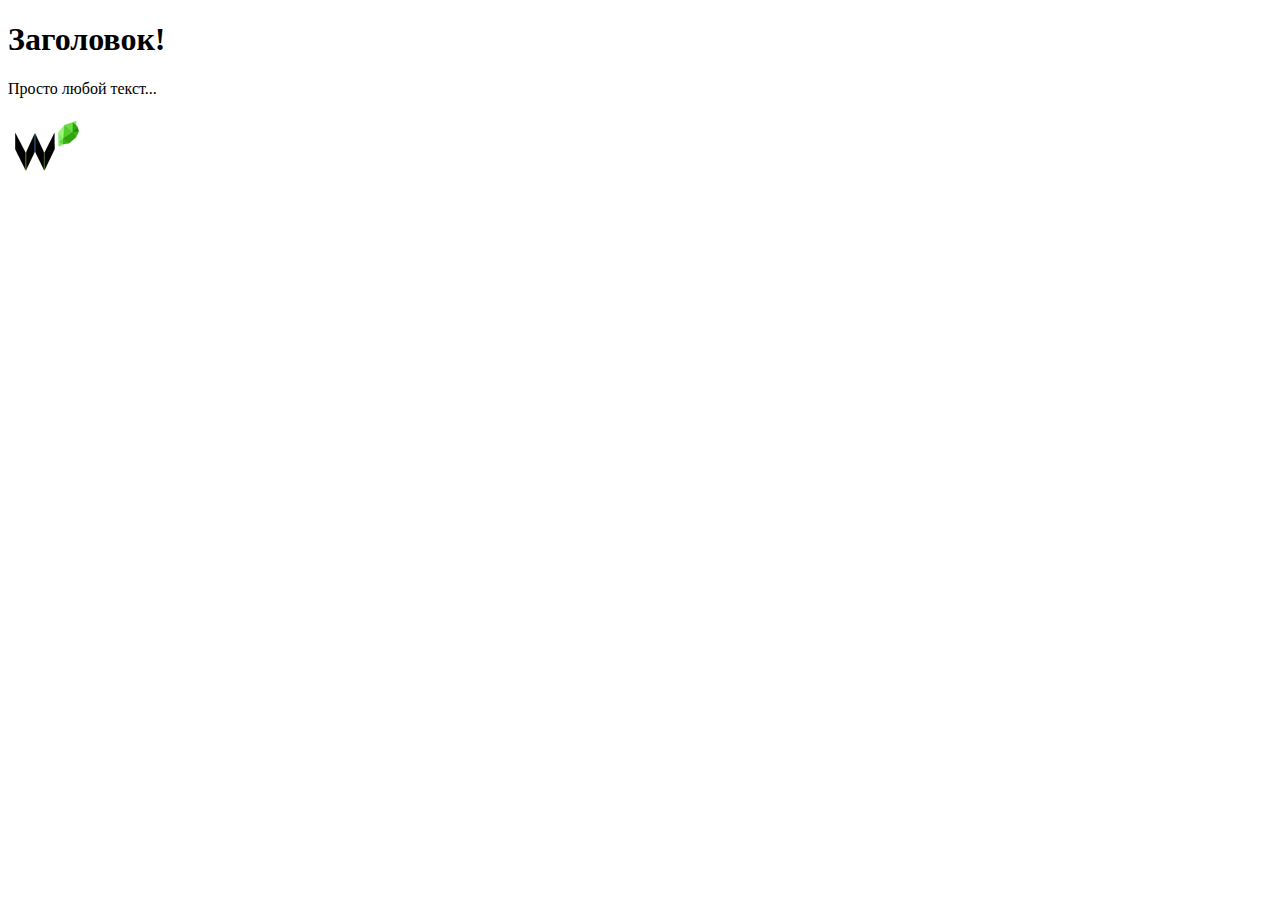
<file: lesson-2/demo-2/demo-2.html>
<!DOCTYPE HTML>
<html>
  <head>
    <meta charset="utf-8" />
    <title>Моя первая страница</title>
  </head>

  <body>
      <h1>Заголовок!</h1>
      <p>Просто любой текст...</p>
      <a href="https://weblime.ru" target="_blank"><img src="weblime.png" alt="weblime" title="weblime" /></a>
  </body>

</html>
</file>
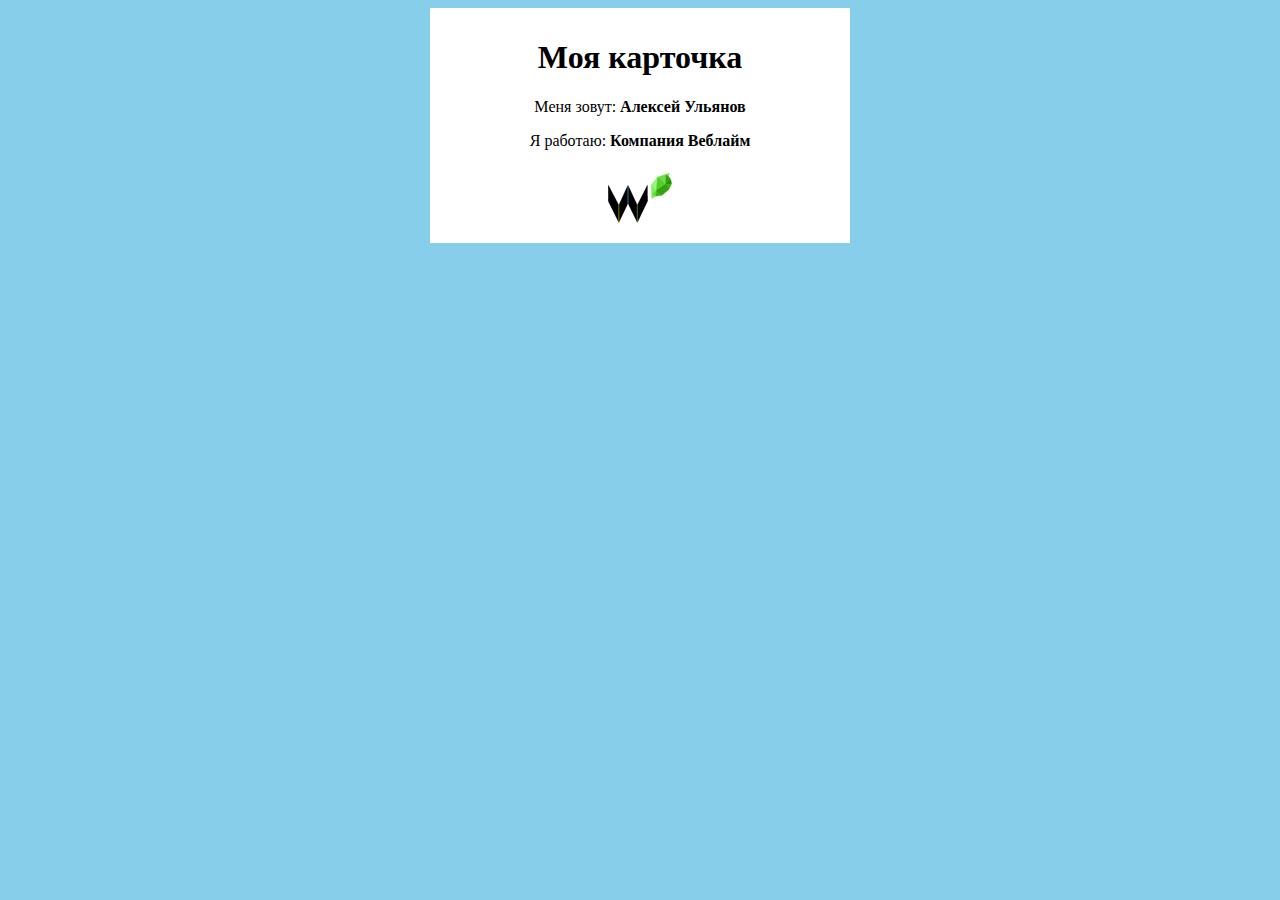
<file: lesson-2/demo-3/demo-3.html>
<!DOCTYPE HTML>
<html>
  <head>
    <meta charset="utf-8" />
    <title>Моя первая страница</title>
  </head>

  <body style="background:skyblue">
      <div style="position:relative; width:400px; margin: 0 auto; text-align:center; background-color: white; padding:10px">
          <h1>Моя карточка</h1>
          <p>Меня зовут: <strong>Алексей Ульянов</strong></p>
          <p>Я работаю: <strong>Компания Веблайм</strong></p>
          <a href="https://weblime.ru" target="_blank"><img src="weblime.png" alt="weblime" title="weblime" /></a>
      </div>
  </body>

</html>
</file>
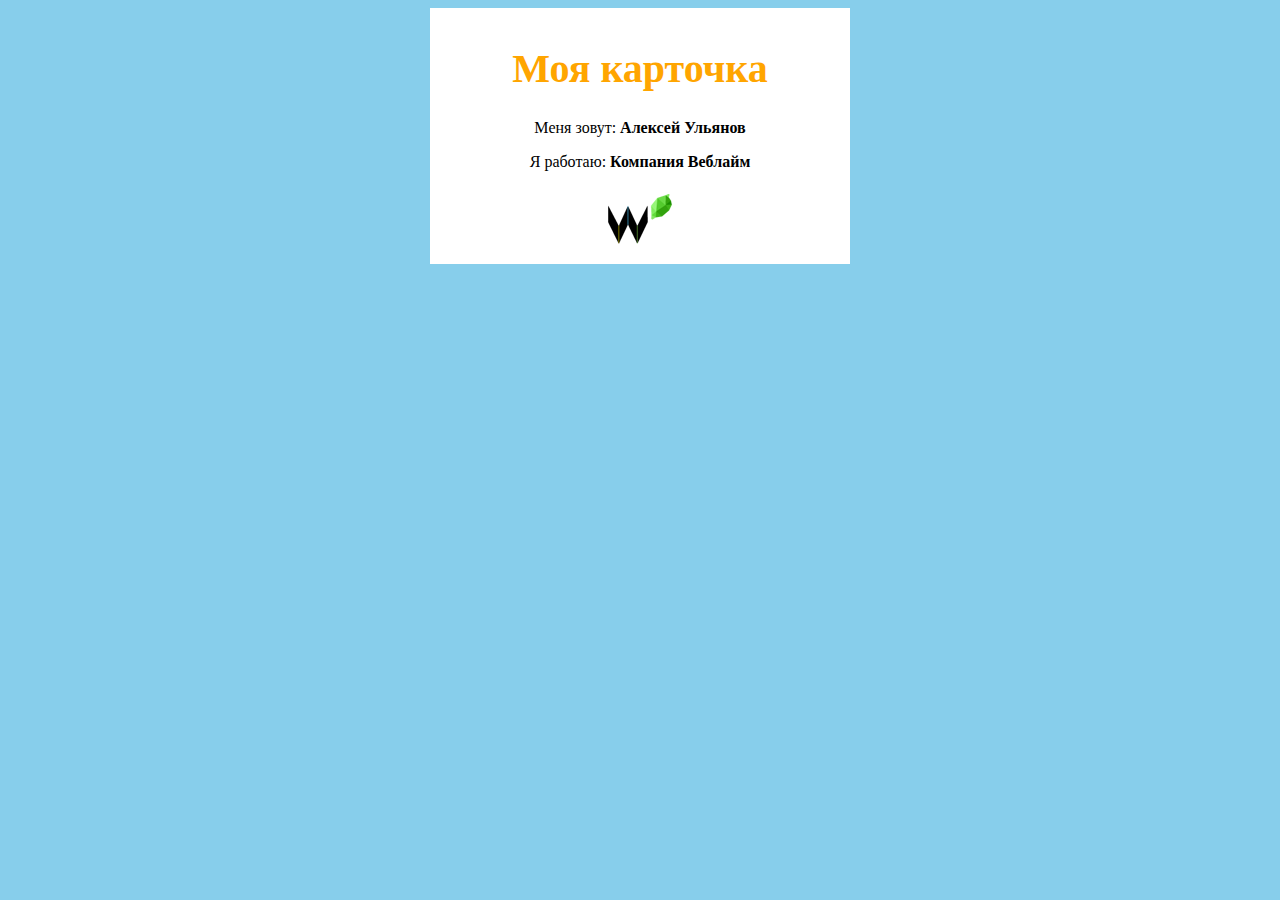
<file: lesson-2/demo-4/demo-4.html>
<!DOCTYPE HTML>
<html>
  <head>
    <meta charset="utf-8" />
    <title>Моя первая страница</title>
    <link rel="stylesheet" type="text/css" href="style.css" />
  </head>

  <body id="body">
      <div class="card">
          <h1 class="title">Моя карточка</h1>
          <p>Меня зовут: <strong>Алексей Ульянов</strong></p>
          <p>Я работаю: <strong>Компания Веблайм</strong></p>
          <a href="https://weblime.ru" target="_blank">
              <img src="weblime.png" alt="weblime" title="weblime" />
          </a>
      </div>
  </body>

</html>
</file>
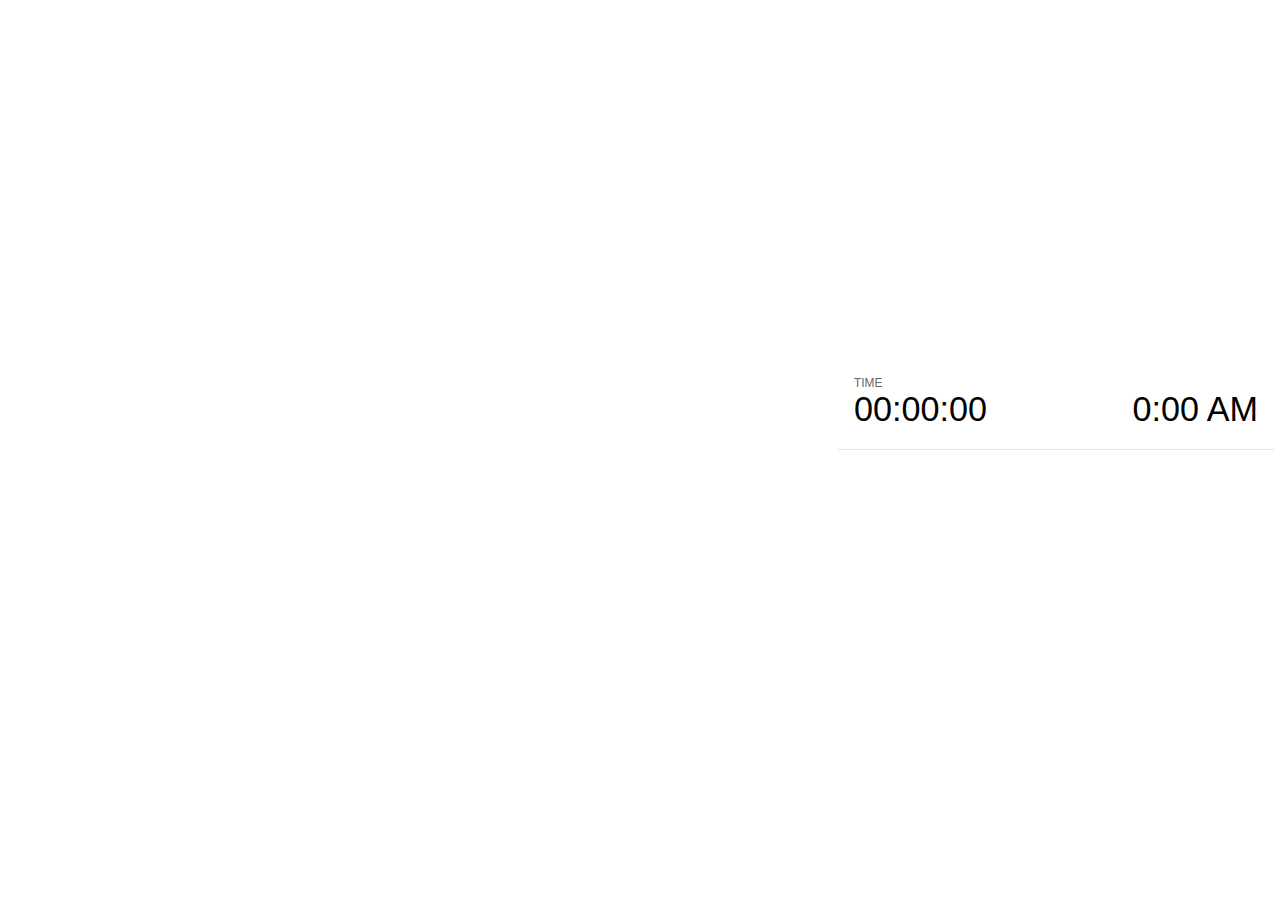
<file: lesson-4/animation/plugin/notes/notes.html>
<!doctype html>
<html lang="en">
	<head>
		<meta charset="utf-8">

		<title>reveal.js - Slide Notes</title>

		<style>
			body {
				font-family: Helvetica;
			}

			#current-slide,
			#upcoming-slide,
			#speaker-controls {
				padding: 6px;
				box-sizing: border-box;
				-moz-box-sizing: border-box;
			}

			#current-slide iframe,
			#upcoming-slide iframe {
				width: 100%;
				height: 100%;
				border: 1px solid #ddd;
			}

			#current-slide .label,
			#upcoming-slide .label {
				position: absolute;
				top: 10px;
				left: 10px;
				font-weight: bold;
				font-size: 14px;
				z-index: 2;
				color: rgba( 255, 255, 255, 0.9 );
			}

			#current-slide {
				position: absolute;
				width: 65%;
				height: 100%;
				top: 0;
				left: 0;
				padding-right: 0;
			}

			#upcoming-slide {
				position: absolute;
				width: 35%;
				height: 40%;
				right: 0;
				top: 0;
			}

			#speaker-controls {
				position: absolute;
				top: 40%;
				right: 0;
				width: 35%;
				height: 60%;
				overflow: auto;

				font-size: 18px;
			}

				.speaker-controls-time.hidden,
				.speaker-controls-notes.hidden {
					display: none;
				}

				.speaker-controls-time .label,
				.speaker-controls-notes .label {
					text-transform: uppercase;
					font-weight: normal;
					font-size: 0.66em;
					color: #666;
					margin: 0;
				}

				.speaker-controls-time {
					border-bottom: 1px solid rgba( 200, 200, 200, 0.5 );
					margin-bottom: 10px;
					padding: 10px 16px;
					padding-bottom: 20px;
					cursor: pointer;
				}

				.speaker-controls-time .reset-button {
					opacity: 0;
					float: right;
					color: #666;
					text-decoration: none;
				}
				.speaker-controls-time:hover .reset-button {
					opacity: 1;
				}

				.speaker-controls-time .timer,
				.speaker-controls-time .clock {
					width: 50%;
					font-size: 1.9em;
				}

				.speaker-controls-time .timer {
					float: left;
				}

				.speaker-controls-time .clock {
					float: right;
					text-align: right;
				}

				.speaker-controls-time span.mute {
					color: #bbb;
				}

				.speaker-controls-notes {
					padding: 10px 16px;
				}

				.speaker-controls-notes .value {
					margin-top: 5px;
					line-height: 1.4;
					font-size: 1.2em;
				}

			.clear {
				clear: both;
			}

			@media screen and (max-width: 1080px) {
				#speaker-controls {
					font-size: 16px;
				}
			}

			@media screen and (max-width: 900px) {
				#speaker-controls {
					font-size: 14px;
				}
			}

			@media screen and (max-width: 800px) {
				#speaker-controls {
					font-size: 12px;
				}
			}

		</style>
	</head>

	<body>

		<div id="current-slide"></div>
		<div id="upcoming-slide"><span class="label">UPCOMING:</span></div>
		<div id="speaker-controls">
			<div class="speaker-controls-time">
				<h4 class="label">Time <span class="reset-button">Click to Reset</span></h4>
				<div class="clock">
					<span class="clock-value">0:00 AM</span>
				</div>
				<div class="timer">
					<span class="hours-value">00</span><span class="minutes-value">:00</span><span class="seconds-value">:00</span>
				</div>
				<div class="clear"></div>
			</div>

			<div class="speaker-controls-notes hidden">
				<h4 class="label">Notes</h4>
				<div class="value"></div>
			</div>
		</div>

		<script src="../../plugin/markdown/marked.js"></script>
		<script>

			(function() {

				var notes,
					notesValue,
					currentState,
					currentSlide,
					upcomingSlide,
					connected = false;

				window.addEventListener( 'message', function( event ) {

					var data = JSON.parse( event.data );

					// Messages sent by the notes plugin inside of the main window
					if( data && data.namespace === 'reveal-notes' ) {
						if( data.type === 'connect' ) {
							handleConnectMessage( data );
						}
						else if( data.type === 'state' ) {
							handleStateMessage( data );
						}
					}
					// Messages sent by the reveal.js inside of the current slide preview
					else if( data && data.namespace === 'reveal' ) {
						if( /ready/.test( data.eventName ) ) {
							// Send a message back to notify that the handshake is complete
							window.opener.postMessage( JSON.stringify({ namespace: 'reveal-notes', type: 'connected'} ), '*' );
						}
						else if( /slidechanged|fragmentshown|fragmenthidden|overviewshown|overviewhidden|paused|resumed/.test( data.eventName ) && currentState !== JSON.stringify( data.state ) ) {
							window.opener.postMessage( JSON.stringify({ method: 'setState', args: [ data.state ]} ), '*' );
						}
					}

				} );

				/**
				 * Called when the main window is trying to establish a
				 * connection.
				 */
				function handleConnectMessage( data ) {

					if( connected === false ) {
						connected = true;

						setupIframes( data );
						setupKeyboard();
						setupNotes();
						setupTimer();
					}

				}

				/**
				 * Called when the main window sends an updated state.
				 */
				function handleStateMessage( data ) {

					// Store the most recently set state to avoid circular loops
					// applying the same state
					currentState = JSON.stringify( data.state );

					// No need for updating the notes in case of fragment changes
					if ( data.notes ) {
						notes.classList.remove( 'hidden' );
						if( data.markdown ) {
							notesValue.innerHTML = marked( data.notes );
						}
						else {
							notesValue.innerHTML = data.notes;
						}
					}
					else {
						notes.classList.add( 'hidden' );
					}

					// Update the note slides
					currentSlide.contentWindow.postMessage( JSON.stringify({ method: 'setState', args: [ data.state ] }), '*' );
					upcomingSlide.contentWindow.postMessage( JSON.stringify({ method: 'setState', args: [ data.state ] }), '*' );
					upcomingSlide.contentWindow.postMessage( JSON.stringify({ method: 'next' }), '*' );

				}

				// Limit to max one state update per X ms
				handleStateMessage = debounce( handleStateMessage, 200 );

				/**
				 * Forward keyboard events to the current slide window.
				 * This enables keyboard events to work even if focus
				 * isn't set on the current slide iframe.
				 */
				function setupKeyboard() {

					document.addEventListener( 'keydown', function( event ) {
						currentSlide.contentWindow.postMessage( JSON.stringify({ method: 'triggerKey', args: [ event.keyCode ] }), '*' );
					} );

				}

				/**
				 * Creates the preview iframes.
				 */
				function setupIframes( data ) {

					var params = [
						'receiver',
						'progress=false',
						'history=false',
						'transition=none',
						'autoSlide=0',
						'backgroundTransition=none'
					].join( '&' );

					var hash = '#/' + data.state.indexh + '/' + data.state.indexv;
					var currentURL = data.url + '?' + params + '&postMessageEvents=true' + hash;
					var upcomingURL = data.url + '?' + params + '&controls=false' + hash;

					currentSlide = document.createElement( 'iframe' );
					currentSlide.setAttribute( 'width', 1280 );
					currentSlide.setAttribute( 'height', 1024 );
					currentSlide.setAttribute( 'src', currentURL );
					document.querySelector( '#current-slide' ).appendChild( currentSlide );

					upcomingSlide = document.createElement( 'iframe' );
					upcomingSlide.setAttribute( 'width', 640 );
					upcomingSlide.setAttribute( 'height', 512 );
					upcomingSlide.setAttribute( 'src', upcomingURL );
					document.querySelector( '#upcoming-slide' ).appendChild( upcomingSlide );

				}

				/**
				 * Setup the notes UI.
				 */
				function setupNotes() {

					notes = document.querySelector( '.speaker-controls-notes' );
					notesValue = document.querySelector( '.speaker-controls-notes .value' );

				}

				/**
				 * Create the timer and clock and start updating them
				 * at an interval.
				 */
				function setupTimer() {

					var start = new Date(),
						timeEl = document.querySelector( '.speaker-controls-time' ),
						clockEl = timeEl.querySelector( '.clock-value' ),
						hoursEl = timeEl.querySelector( '.hours-value' ),
						minutesEl = timeEl.querySelector( '.minutes-value' ),
						secondsEl = timeEl.querySelector( '.seconds-value' );

					function _updateTimer() {

						var diff, hours, minutes, seconds,
							now = new Date();

						diff = now.getTime() - start.getTime();
						hours = Math.floor( diff / ( 1000 * 60 * 60 ) );
						minutes = Math.floor( ( diff / ( 1000 * 60 ) ) % 60 );
						seconds = Math.floor( ( diff / 1000 ) % 60 );

						clockEl.innerHTML = now.toLocaleTimeString( 'en-US', { hour12: true, hour: '2-digit', minute:'2-digit' } );
						hoursEl.innerHTML = zeroPadInteger( hours );
						hoursEl.className = hours > 0 ? '' : 'mute';
						minutesEl.innerHTML = ':' + zeroPadInteger( minutes );
						minutesEl.className = minutes > 0 ? '' : 'mute';
						secondsEl.innerHTML = ':' + zeroPadInteger( seconds );

					}

					// Update once directly
					_updateTimer();

					// Then update every second
					setInterval( _updateTimer, 1000 );

					timeEl.addEventListener( 'click', function() {
						start = new Date();
						_updateTimer();
						return false;
					} );

				}

				function zeroPadInteger( num ) {

					var str = '00' + parseInt( num );
					return str.substring( str.length - 2 );

				}

				/**
				 * Limits the frequency at which a function can be called.
				 */
				function debounce( fn, ms ) {

					var lastTime = 0,
						timeout;

					return function() {

						var args = arguments;
						var context = this;

						clearTimeout( timeout );

						var timeSinceLastCall = Date.now() - lastTime;
						if( timeSinceLastCall > ms ) {
							fn.apply( context, args );
							lastTime = Date.now();
						}
						else {
							timeout = setTimeout( function() {
								fn.apply( context, args );
								lastTime = Date.now();
							}, ms - timeSinceLastCall );
						}

					}

				}

			})();

		</script>
	</body>
</html>
</file>
<file: lesson-2/demo-5/style.css>
#body{
    background:skyblue
}

.bg{
    position: fixed;
    background-image: url(bg.jpg);
    background-size: cover;
    background-repeat: no-repeat;
    background-attachment: fixed;
    width: 100%;
    height: 100%;
    left:0;
    top:0;
}

.card{
    position:relative;
    width:600px;
    margin: 0 auto;
    text-align:center;
    background-color: white;
    overflow: hidden;
}

.title{
    font-size: 40px;
    color: orange;
}

.logo{
    position: fixed;
    left: 20px;
    top: 20px;
}

.leon{
    position: relative;
    left: 0;
    top: 0;
}

.myTable{
    position: relative;
    margin: 10px auto;
    text-align: center;
}
.myTable tr, .myTable th{
    padding: 5px;
    background-color: #eee;
}
.myTable tr:hover{
    background-color: yellow;
    cursor: pointer;
}
.myTable tr td{
    padding: 5px 15px;
}


.social{
    position: relative;
    margin: 20px;
}
.social h3{
    font-size: 20px;
    font-weight: bold;
    margin-bottom: 10px;
    margin-top: 25px;
}
.social a{
    font-size: 16px;
    color: green;
}
</file>
<file: lesson-3/demo/css/styles.css>
/*общие стили страницы*/
@import url("default/default.css");

/*стили для блоков по БЭМу*/
@import url("card/card.css");
@import url("table/table.css");
@import url("background/background.css");
@import url("social/social.css");
</file>
<file: lesson-4/animation/css/reveal.css>
/*!
 * reveal.js
 * http://lab.hakim.se/reveal-js
 * MIT licensed
 *
 * Copyright (C) 2015 Hakim El Hattab, http://hakim.se
 */
@font-face {
    font-family: textbook;
    font-weight: 400;
    src: local(textbook);
    src: url('textbook-regular.woff'),
         url('textbook-regular.ttf');
}
@font-face {
    font-family: textbook-light;
    font-weight: 200;
    src: local(textbook-light);
    src: url('textbook-light.woff'),
         url('textbook-light.ttf');
}
@font-face {
    font-family: textbook-bold;
    font-weight: 700;
    src: local(textbook-bold);
    src: url('textbook-bold.woff'),
         url('textbook-bold.ttf');
}
/*********************************************
 * RESET STYLES
 *********************************************/
html, body, .reveal div, .reveal span, .reveal applet, .reveal object, .reveal iframe, .reveal h1, .reveal h2, .reveal h3, .reveal h4, .reveal h5, .reveal h6, .reveal p, .reveal pre, .reveal a, .reveal abbr, .reveal acronym, .reveal address, .reveal big, .reveal cite, .reveal code, .reveal del, .reveal dfn, .reveal em, .reveal img, .reveal ins, .reveal kbd, .reveal q, .reveal s, .reveal samp, .reveal small, .reveal strike, .reveal strong, .reveal sub, .reveal sup, .reveal tt, .reveal var, .reveal b, .reveal u, .reveal center, .reveal dl, .reveal dt, .reveal dd, .reveal ol, .reveal ul, .reveal li, .reveal fieldset, .reveal form, .reveal label, .reveal legend, .reveal table, .reveal caption, .reveal tbody, .reveal tfoot, .reveal thead, .reveal tr, .reveal th, .reveal td, .reveal article, .reveal aside, .reveal canvas, .reveal details, .reveal embed, .reveal figure, .reveal figcaption, .reveal footer, .reveal header, .reveal hgroup, .reveal menu, .reveal nav, .reveal output, .reveal ruby, .reveal section, .reveal summary, .reveal time, .reveal mark, .reveal audio, video {
  margin: 0;
  padding: 0;
  border: 0;
  font-size: 100%;
  /*font: inherit;*/
  vertical-align: baseline; }

.reveal article, .reveal aside, .reveal details, .reveal figcaption, .reveal figure, .reveal footer, .reveal header, .reveal hgroup, .reveal menu, .reveal nav, .reveal section {
  display: block; }

/*********************************************
 * GLOBAL STYLES
 *********************************************/
html, body {
  width: 100%;
  height: 100%;
  overflow: hidden; }

body {
  position: relative;
  line-height: 1;
  background-color: #fff;
  color: #000; }

/*********************************************
 * VIEW FRAGMENTS
 *********************************************/
.reveal section.ex::before {
    content: 'EXAMPLE';
    position: absolute;
    color: #000;
    bottom: 0;
    right: -60px;
    transform: rotate(-45deg);
    background: #fff;
    padding: 2px 17px;
}
.reveal section.ex {
    border: 1px dashed #fff;
}
.reveal .slides section .fragment {
  opacity: 0;
  visibility: hidden;
  -webkit-transition: all 0.2s ease;
          transition: all 0.2s ease; }
  .reveal .slides section .fragment.visible {
    opacity: 1;
    visibility: visible; }

.reveal .slides section .fragment.grow {
  opacity: 1;
  visibility: visible; }
  .reveal .slides section .fragment.grow.visible {
    -webkit-transform: scale(1.3);
        -ms-transform: scale(1.3);
            transform: scale(1.3); }

.reveal .slides section .fragment.shrink {
  opacity: 1;
  visibility: visible; }
  .reveal .slides section .fragment.shrink.visible {
    -webkit-transform: scale(0.7);
        -ms-transform: scale(0.7);
            transform: scale(0.7); }

.reveal .slides section .fragment.zoom-in {
  -webkit-transform: scale(0.1);
      -ms-transform: scale(0.1);
          transform: scale(0.1); }
  .reveal .slides section .fragment.zoom-in.visible {
    -webkit-transform: none;
        -ms-transform: none;
            transform: none; }

.reveal .slides section .fragment.fade-out {
  opacity: 1;
  visibility: visible; }
  .reveal .slides section .fragment.fade-out.visible {
    opacity: 0;
    visibility: hidden; }

.reveal .slides section .fragment.semi-fade-out {
  opacity: 1;
  visibility: visible; }
  .reveal .slides section .fragment.semi-fade-out.visible {
    opacity: 0.5;
    visibility: visible; }

.reveal .slides section .fragment.strike {
  opacity: 1; }
  .reveal .slides section .fragment.strike.visible {
    text-decoration: line-through; }

.reveal .slides section .fragment.current-visible {
  opacity: 0;
  visibility: hidden; }
  .reveal .slides section .fragment.current-visible.current-fragment {
    opacity: 1;
    visibility: visible; }

.reveal .slides section .fragment.highlight-red, .reveal .slides section .fragment.highlight-current-red, .reveal .slides section .fragment.highlight-green, .reveal .slides section .fragment.highlight-current-green, .reveal .slides section .fragment.highlight-blue, .reveal .slides section .fragment.highlight-current-blue {
  opacity: 1;
  visibility: visible; }

.reveal .slides section .fragment.highlight-red.visible {
  color: #ff2c2d; }

.reveal .slides section .fragment.highlight-green.visible {
  color: #17ff2e; }

.reveal .slides section .fragment.highlight-blue.visible {
  color: #1b91ff; }

.reveal .slides section .fragment.highlight-current-red.current-fragment {
  color: #ff2c2d; }

.reveal .slides section .fragment.highlight-current-green.current-fragment {
  color: #17ff2e; }

.reveal .slides section .fragment.highlight-current-blue.current-fragment {
  color: #1b91ff; }

/*********************************************
 * DEFAULT ELEMENT STYLES
 *********************************************/
/* Fixes issue in Chrome where italic fonts did not appear when printing to PDF */
.reveal:after {
  content: '';
  font-style: italic; }

.reveal iframe {
  z-index: 1; }

/** Prevents layering issues in certain browser/transition combinations */
.reveal a {
  position: relative; }

.reveal .stretch {
  max-width: none;
  max-height: none; }

.reveal pre.stretch code {
  height: 100%;
  max-height: 100%;
  -moz-box-sizing: border-box;
       box-sizing: border-box; }

/*********************************************
 * CONTROLS
 *********************************************/
.reveal .controls {
  display: none;
  position: fixed;
  width: 110px;
  height: 110px;
  z-index: 30;
  right: 10px;
  bottom: 10px;
  -webkit-user-select: none; }

.reveal .controls div {
  position: absolute;
  opacity: 0.05;
  width: 0;
  height: 0;
  border: 12px solid transparent;
  -webkit-transform: scale(0.9999);
      -ms-transform: scale(0.9999);
          transform: scale(0.9999);
  -webkit-transition: all 0.2s ease;
          transition: all 0.2s ease;
  -webkit-tap-highlight-color: rgba(0, 0, 0, 0); }

.reveal .controls div.enabled {
  opacity: 0.7;
  cursor: pointer; }

.reveal .controls div.enabled:active {
  margin-top: 1px; }

.reveal .controls div.navigate-left {
  top: 42px;
  border-right-width: 22px;
  border-right-color: #000; }

.reveal .controls div.navigate-left.fragmented {
  opacity: 0.3; }

.reveal .controls div.navigate-right {
  left: 74px;
  top: 42px;
  border-left-width: 22px;
  border-left-color: #000; }

.reveal .controls div.navigate-right.fragmented {
  opacity: 0.3; }

.reveal .controls div.navigate-up {
  left: 42px;
  border-bottom-width: 22px;
  border-bottom-color: #000; }

.reveal .controls div.navigate-up.fragmented {
  opacity: 0.3; }

.reveal .controls div.navigate-down {
  left: 42px;
  top: 74px;
  border-top-width: 22px;
  border-top-color: #000; }

.reveal .controls div.navigate-down.fragmented {
  opacity: 0.3; }

/*********************************************
 * PROGRESS BAR
 *********************************************/
.reveal .progress {
  position: fixed;
  display: none;
  height: 6px;
  width: 100%;
  bottom: 0;
  left: 0;
  z-index: 10;
  background-color: rgba(0, 0, 0, 0.2); }

.reveal .progress:after {
  content: '';
  display: block;
  position: absolute;
  height: 20px;
  width: 100%;
  top: -20px; }

.reveal .progress span {
  display: block;
  height: 100%;
  width: 0px;
  background-color: #000;
  -webkit-transition: width 800ms cubic-bezier(0.26, 0.86, 0.44, 0.985);
          transition: width 800ms cubic-bezier(0.26, 0.86, 0.44, 0.985); }

/*********************************************
 * SLIDE NUMBER
 *********************************************/
.reveal .slide-number {
  position: fixed;
  display: block;
  right: 15px;
  bottom: 15px;
  opacity: 0.5;
  z-index: 31;
  font-size: 12px; }

/*********************************************
 * SLIDES
 *********************************************/
.reveal {
  position: relative;
  width: 100%;
  height: 100%;
  overflow: hidden;
  -ms-touch-action: none;
      touch-action: none; }

.reveal .slides {
  position: absolute;
  width: 100%;
  height: 100%;
  top: 0;
  right: 0;
  bottom: 0;
  left: 0;
  margin: auto;
  overflow: visible;
  z-index: 1;
  text-align: center;
  -webkit-perspective: 600px;
          perspective: 600px;
  -webkit-perspective-origin: 50% 40%;
          perspective-origin: 50% 40%; }

.reveal .slides > section {
  -ms-perspective: 600px; }

.reveal .slides > section, .reveal .slides > section > section {
  display: none;
  position: absolute;
  width: 100%;
  padding: 20px 0px;
  z-index: 10;
  -webkit-transform-style: preserve-3d;
          transform-style: preserve-3d;
  -webkit-transition: -webkit-transform-origin 800ms cubic-bezier(0.26, 0.86, 0.44, 0.985), -webkit-transform 800ms cubic-bezier(0.26, 0.86, 0.44, 0.985), visibility 800ms cubic-bezier(0.26, 0.86, 0.44, 0.985), opacity 800ms cubic-bezier(0.26, 0.86, 0.44, 0.985);
          transition: -ms-transform-origin 800ms cubic-bezier(0.26, 0.86, 0.44, 0.985), transform 800ms cubic-bezier(0.26, 0.86, 0.44, 0.985), visibility 800ms cubic-bezier(0.26, 0.86, 0.44, 0.985), opacity 800ms cubic-bezier(0.26, 0.86, 0.44, 0.985);
          transition: transform-origin 800ms cubic-bezier(0.26, 0.86, 0.44, 0.985), transform 800ms cubic-bezier(0.26, 0.86, 0.44, 0.985), visibility 800ms cubic-bezier(0.26, 0.86, 0.44, 0.985), opacity 800ms cubic-bezier(0.26, 0.86, 0.44, 0.985); }

/* Global transition speed settings */
.reveal[data-transition-speed="fast"] .slides section {
  -webkit-transition-duration: 400ms;
          transition-duration: 400ms; }

.reveal[data-transition-speed="slow"] .slides section {
  -webkit-transition-duration: 1200ms;
          transition-duration: 1200ms; }

/* Slide-specific transition speed overrides */
.reveal .slides section[data-transition-speed="fast"] {
  -webkit-transition-duration: 400ms;
          transition-duration: 400ms; }

.reveal .slides section[data-transition-speed="slow"] {
  -webkit-transition-duration: 1200ms;
          transition-duration: 1200ms; }

.reveal .slides > section.stack {
  padding-top: 0;
  padding-bottom: 0; }

.reveal .slides > section.present, .reveal .slides > section > section.present {
  display: block;
  z-index: 11;
  opacity: 1; }

.reveal.center, .reveal.center .slides, .reveal.center .slides section {
  min-height: 0 !important; }

/* Don't allow interaction with invisible slides */
.reveal .slides > section.future, .reveal .slides > section > section.future, .reveal .slides > section.past, .reveal .slides > section > section.past {
  pointer-events: none; }

.reveal.overview .slides > section, .reveal.overview .slides > section > section {
  pointer-events: auto; }

.reveal .slides > section.past, .reveal .slides > section.future, .reveal .slides > section > section.past, .reveal .slides > section > section.future {
  opacity: 0; }

/*********************************************
 * Mixins for readability of transitions
 *********************************************/
/*********************************************
 * SLIDE TRANSITION
 * Aliased 'linear' for backwards compatibility
 *********************************************/
.reveal.slide section {
  -webkit-backface-visibility: hidden;
          backface-visibility: hidden; }

.reveal .slides > section[data-transition=slide].past, .reveal .slides > section[data-transition~=slide-out].past, .reveal.slide .slides > section:not([data-transition]).past {
  -webkit-transform: translate(-150%, 0);
      -ms-transform: translate(-150%, 0);
          transform: translate(-150%, 0); }

.reveal .slides > section[data-transition=slide].future, .reveal .slides > section[data-transition~=slide-in].future, .reveal.slide .slides > section:not([data-transition]).future {
  -webkit-transform: translate(150%, 0);
      -ms-transform: translate(150%, 0);
          transform: translate(150%, 0); }

.reveal .slides > section > section[data-transition=slide].past, .reveal .slides > section > section[data-transition~=slide-out].past, .reveal.slide .slides > section > section:not([data-transition]).past {
  -webkit-transform: translate(0, -150%);
      -ms-transform: translate(0, -150%);
          transform: translate(0, -150%); }

.reveal .slides > section > section[data-transition=slide].future, .reveal .slides > section > section[data-transition~=slide-in].future, .reveal.slide .slides > section > section:not([data-transition]).future {
  -webkit-transform: translate(0, 150%);
      -ms-transform: translate(0, 150%);
          transform: translate(0, 150%); }

.reveal.linear section {
  -webkit-backface-visibility: hidden;
          backface-visibility: hidden; }

.reveal .slides > section[data-transition=linear].past, .reveal .slides > section[data-transition~=linear-out].past, .reveal.linear .slides > section:not([data-transition]).past {
  -webkit-transform: translate(-150%, 0);
      -ms-transform: translate(-150%, 0);
          transform: translate(-150%, 0); }

.reveal .slides > section[data-transition=linear].future, .reveal .slides > section[data-transition~=linear-in].future, .reveal.linear .slides > section:not([data-transition]).future {
  -webkit-transform: translate(150%, 0);
      -ms-transform: translate(150%, 0);
          transform: translate(150%, 0); }

.reveal .slides > section > section[data-transition=linear].past, .reveal .slides > section > section[data-transition~=linear-out].past, .reveal.linear .slides > section > section:not([data-transition]).past {
  -webkit-transform: translate(0, -150%);
      -ms-transform: translate(0, -150%);
          transform: translate(0, -150%); }

.reveal .slides > section > section[data-transition=linear].future, .reveal .slides > section > section[data-transition~=linear-in].future, .reveal.linear .slides > section > section:not([data-transition]).future {
  -webkit-transform: translate(0, 150%);
      -ms-transform: translate(0, 150%);
          transform: translate(0, 150%); }

/*********************************************
 * CONVEX TRANSITION
 * Aliased 'default' for backwards compatibility
 *********************************************/
.reveal .slides > section[data-transition=default].past, .reveal .slides > section[data-transition~=default-out].past, .reveal.default .slides > section:not([data-transition]).past {
  -webkit-transform: translate3d(-100%, 0, 0) rotateY(-90deg) translate3d(-100%, 0, 0);
          transform: translate3d(-100%, 0, 0) rotateY(-90deg) translate3d(-100%, 0, 0); }

.reveal .slides > section[data-transition=default].future, .reveal .slides > section[data-transition~=default-in].future, .reveal.default .slides > section:not([data-transition]).future {
  -webkit-transform: translate3d(100%, 0, 0) rotateY(90deg) translate3d(100%, 0, 0);
          transform: translate3d(100%, 0, 0) rotateY(90deg) translate3d(100%, 0, 0); }

.reveal .slides > section > section[data-transition=default].past, .reveal .slides > section > section[data-transition~=default-out].past, .reveal.default .slides > section > section:not([data-transition]).past {
  -webkit-transform: translate3d(0, -300px, 0) rotateX(70deg) translate3d(0, -300px, 0);
          transform: translate3d(0, -300px, 0) rotateX(70deg) translate3d(0, -300px, 0); }

.reveal .slides > section > section[data-transition=default].future, .reveal .slides > section > section[data-transition~=default-in].future, .reveal.default .slides > section > section:not([data-transition]).future {
  -webkit-transform: translate3d(0, 300px, 0) rotateX(-70deg) translate3d(0, 300px, 0);
          transform: translate3d(0, 300px, 0) rotateX(-70deg) translate3d(0, 300px, 0); }

.reveal .slides > section[data-transition=convex].past, .reveal .slides > section[data-transition~=convex-out].past, .reveal.convex .slides > section:not([data-transition]).past {
  -webkit-transform: translate3d(-100%, 0, 0) rotateY(-90deg) translate3d(-100%, 0, 0);
          transform: translate3d(-100%, 0, 0) rotateY(-90deg) translate3d(-100%, 0, 0); }

.reveal .slides > section[data-transition=convex].future, .reveal .slides > section[data-transition~=convex-in].future, .reveal.convex .slides > section:not([data-transition]).future {
  -webkit-transform: translate3d(100%, 0, 0) rotateY(90deg) translate3d(100%, 0, 0);
          transform: translate3d(100%, 0, 0) rotateY(90deg) translate3d(100%, 0, 0); }

.reveal .slides > section > section[data-transition=convex].past, .reveal .slides > section > section[data-transition~=convex-out].past, .reveal.convex .slides > section > section:not([data-transition]).past {
  -webkit-transform: translate3d(0, -300px, 0) rotateX(70deg) translate3d(0, -300px, 0);
          transform: translate3d(0, -300px, 0) rotateX(70deg) translate3d(0, -300px, 0); }

.reveal .slides > section > section[data-transition=convex].future, .reveal .slides > section > section[data-transition~=convex-in].future, .reveal.convex .slides > section > section:not([data-transition]).future {
  -webkit-transform: translate3d(0, 300px, 0) rotateX(-70deg) translate3d(0, 300px, 0);
          transform: translate3d(0, 300px, 0) rotateX(-70deg) translate3d(0, 300px, 0); }

/*********************************************
 * CONCAVE TRANSITION
 *********************************************/
.reveal .slides > section[data-transition=concave].past, .reveal .slides > section[data-transition~=concave-out].past, .reveal.concave .slides > section:not([data-transition]).past {
  -webkit-transform: translate3d(-100%, 0, 0) rotateY(90deg) translate3d(-100%, 0, 0);
          transform: translate3d(-100%, 0, 0) rotateY(90deg) translate3d(-100%, 0, 0); }

.reveal .slides > section[data-transition=concave].future, .reveal .slides > section[data-transition~=concave-in].future, .reveal.concave .slides > section:not([data-transition]).future {
  -webkit-transform: translate3d(100%, 0, 0) rotateY(-90deg) translate3d(100%, 0, 0);
          transform: translate3d(100%, 0, 0) rotateY(-90deg) translate3d(100%, 0, 0); }

.reveal .slides > section > section[data-transition=concave].past, .reveal .slides > section > section[data-transition~=concave-out].past, .reveal.concave .slides > section > section:not([data-transition]).past {
  -webkit-transform: translate3d(0, -80%, 0) rotateX(-70deg) translate3d(0, -80%, 0);
          transform: translate3d(0, -80%, 0) rotateX(-70deg) translate3d(0, -80%, 0); }

.reveal .slides > section > section[data-transition=concave].future, .reveal .slides > section > section[data-transition~=concave-in].future, .reveal.concave .slides > section > section:not([data-transition]).future {
  -webkit-transform: translate3d(0, 80%, 0) rotateX(70deg) translate3d(0, 80%, 0);
          transform: translate3d(0, 80%, 0) rotateX(70deg) translate3d(0, 80%, 0); }

/*********************************************
 * ZOOM TRANSITION
 *********************************************/
.reveal .slides > section[data-transition=zoom], .reveal.zoom .slides > section:not([data-transition]) {
  -webkit-transition-timing-function: ease;
          transition-timing-function: ease; }

.reveal .slides > section[data-transition=zoom].past, .reveal .slides > section[data-transition~=zoom-out].past, .reveal.zoom .slides > section:not([data-transition]).past {
  visibility: hidden;
  -webkit-transform: scale(16);
      -ms-transform: scale(16);
          transform: scale(16); }

.reveal .slides > section[data-transition=zoom].future, .reveal .slides > section[data-transition~=zoom-in].future, .reveal.zoom .slides > section:not([data-transition]).future {
  visibility: hidden;
  -webkit-transform: scale(0.2);
      -ms-transform: scale(0.2);
          transform: scale(0.2); }

.reveal .slides > section > section[data-transition=zoom].past, .reveal .slides > section > section[data-transition~=zoom-out].past, .reveal.zoom .slides > section > section:not([data-transition]).past {
  -webkit-transform: translate(0, -150%);
      -ms-transform: translate(0, -150%);
          transform: translate(0, -150%); }

.reveal .slides > section > section[data-transition=zoom].future, .reveal .slides > section > section[data-transition~=zoom-in].future, .reveal.zoom .slides > section > section:not([data-transition]).future {
  -webkit-transform: translate(0, 150%);
      -ms-transform: translate(0, 150%);
          transform: translate(0, 150%); }

/*********************************************
 * CUBE TRANSITION
 *********************************************/
.reveal.cube .slides {
  -webkit-perspective: 1300px;
          perspective: 1300px; }

.reveal.cube .slides section {
  padding: 30px;
  min-height: 700px;
  -webkit-backface-visibility: hidden;
          backface-visibility: hidden;
  -moz-box-sizing: border-box;
       box-sizing: border-box; }

.reveal.center.cube .slides section {
  min-height: 0; }

.reveal.cube .slides section:not(.stack):before {
  content: '';
  position: absolute;
  display: block;
  width: 100%;
  height: 100%;
  left: 0;
  top: 0;
  background: rgba(0, 0, 0, 0.1);
  border-radius: 4px;
  -webkit-transform: translateZ(-20px);
          transform: translateZ(-20px); }

.reveal.cube .slides section:not(.stack):after {
  content: '';
  position: absolute;
  display: block;
  width: 90%;
  height: 30px;
  left: 5%;
  bottom: 0;
  background: none;
  z-index: 1;
  border-radius: 4px;
  box-shadow: 0px 95px 25px rgba(0, 0, 0, 0.2);
  -webkit-transform: translateZ(-90px) rotateX(65deg);
          transform: translateZ(-90px) rotateX(65deg); }

.reveal.cube .slides > section.stack {
  padding: 0;
  background: none; }

.reveal.cube .slides > section.past {
  -webkit-transform-origin: 100% 0%;
      -ms-transform-origin: 100% 0%;
          transform-origin: 100% 0%;
  -webkit-transform: translate3d(-100%, 0, 0) rotateY(-90deg);
          transform: translate3d(-100%, 0, 0) rotateY(-90deg); }

.reveal.cube .slides > section.future {
  -webkit-transform-origin: 0% 0%;
      -ms-transform-origin: 0% 0%;
          transform-origin: 0% 0%;
  -webkit-transform: translate3d(100%, 0, 0) rotateY(90deg);
          transform: translate3d(100%, 0, 0) rotateY(90deg); }

.reveal.cube .slides > section > section.past {
  -webkit-transform-origin: 0% 100%;
      -ms-transform-origin: 0% 100%;
          transform-origin: 0% 100%;
  -webkit-transform: translate3d(0, -100%, 0) rotateX(90deg);
          transform: translate3d(0, -100%, 0) rotateX(90deg); }

.reveal.cube .slides > section > section.future {
  -webkit-transform-origin: 0% 0%;
      -ms-transform-origin: 0% 0%;
          transform-origin: 0% 0%;
  -webkit-transform: translate3d(0, 100%, 0) rotateX(-90deg);
          transform: translate3d(0, 100%, 0) rotateX(-90deg); }

/*********************************************
 * PAGE TRANSITION
 *********************************************/
.reveal.page .slides {
  -webkit-perspective-origin: 0% 50%;
          perspective-origin: 0% 50%;
  -webkit-perspective: 3000px;
          perspective: 3000px; }

.reveal.page .slides section {
  padding: 30px;
  min-height: 700px;
  -moz-box-sizing: border-box;
       box-sizing: border-box; }

.reveal.page .slides section.past {
  z-index: 12; }

.reveal.page .slides section:not(.stack):before {
  content: '';
  position: absolute;
  display: block;
  width: 100%;
  height: 100%;
  left: 0;
  top: 0;
  background: rgba(0, 0, 0, 0.1);
  -webkit-transform: translateZ(-20px);
          transform: translateZ(-20px); }

.reveal.page .slides section:not(.stack):after {
  content: '';
  position: absolute;
  display: block;
  width: 90%;
  height: 30px;
  left: 5%;
  bottom: 0;
  background: none;
  z-index: 1;
  border-radius: 4px;
  box-shadow: 0px 95px 25px rgba(0, 0, 0, 0.2);
  -webkit-transform: translateZ(-90px) rotateX(65deg); }

.reveal.page .slides > section.stack {
  padding: 0;
  background: none; }

.reveal.page .slides > section.past {
  -webkit-transform-origin: 0% 0%;
      -ms-transform-origin: 0% 0%;
          transform-origin: 0% 0%;
  -webkit-transform: translate3d(-40%, 0, 0) rotateY(-80deg);
          transform: translate3d(-40%, 0, 0) rotateY(-80deg); }

.reveal.page .slides > section.future {
  -webkit-transform-origin: 100% 0%;
      -ms-transform-origin: 100% 0%;
          transform-origin: 100% 0%;
  -webkit-transform: translate3d(0, 0, 0);
          transform: translate3d(0, 0, 0); }

.reveal.page .slides > section > section.past {
  -webkit-transform-origin: 0% 0%;
      -ms-transform-origin: 0% 0%;
          transform-origin: 0% 0%;
  -webkit-transform: translate3d(0, -40%, 0) rotateX(80deg);
          transform: translate3d(0, -40%, 0) rotateX(80deg); }

.reveal.page .slides > section > section.future {
  -webkit-transform-origin: 0% 100%;
      -ms-transform-origin: 0% 100%;
          transform-origin: 0% 100%;
  -webkit-transform: translate3d(0, 0, 0);
          transform: translate3d(0, 0, 0); }

/*********************************************
 * FADE TRANSITION
 *********************************************/
.reveal .slides section[data-transition=fade], .reveal.fade .slides section:not([data-transition]), .reveal.fade .slides > section > section:not([data-transition]) {
  -webkit-transform: none;
      -ms-transform: none;
          transform: none;
  -webkit-transition: opacity 0.5s;
          transition: opacity 0.5s; }

.reveal.fade.overview .slides section, .reveal.fade.overview .slides > section > section {
  -webkit-transition: none;
          transition: none; }

/*********************************************
 * NO TRANSITION
 *********************************************/
.reveal .slides > section[data-transition=none], .reveal.none .slides > section:not([data-transition]) {
  -webkit-transform: none;
      -ms-transform: none;
          transform: none;
  -webkit-transition: none;
          transition: none; }

/*********************************************
 * PAUSED MODE
 *********************************************/
.reveal .pause-overlay {
  position: absolute;
  top: 0;
  left: 0;
  width: 100%;
  height: 100%;
  background: black;
  visibility: hidden;
  opacity: 0;
  z-index: 100;
  -webkit-transition: all 1s ease;
          transition: all 1s ease; }

.reveal.paused .pause-overlay {
  visibility: visible;
  opacity: 1; }

/*********************************************
 * FALLBACK
 *********************************************/
.no-transforms {
  overflow-y: auto; }

.no-transforms .reveal .slides {
  position: relative;
  width: 80%;
  height: auto !important;
  top: 0;
  left: 50%;
  margin: 0;
  text-align: center; }

.no-transforms .reveal .controls, .no-transforms .reveal .progress {
  display: none !important; }

.no-transforms .reveal .slides section {
  display: block !important;
  opacity: 1 !important;
  position: relative !important;
  height: auto;
  min-height: 0;
  top: 0;
  left: -50%;
  margin: 70px 0;
  -webkit-transform: none;
      -ms-transform: none;
          transform: none; }

.no-transforms .reveal .slides section section {
  left: 0; }

.reveal .no-transition, .reveal .no-transition * {
  -webkit-transition: none !important;
          transition: none !important; }

/*********************************************
 * PER-SLIDE BACKGROUNDS
 *********************************************/
.reveal .backgrounds {
  position: absolute;
  width: 100%;
  height: 100%;
  top: 0;
  left: 0;
  -webkit-perspective: 600px;
          perspective: 600px; }

.reveal .slide-background {
  display: none;
  position: absolute;
  width: 100%;
  height: 100%;
  opacity: 0;
  visibility: hidden;
  background-color: rgba(0, 0, 0, 0);
  background-position: 50% 50%;
  background-repeat: no-repeat;
  background-size: cover;
  -webkit-transition: all 800ms cubic-bezier(0.26, 0.86, 0.44, 0.985);
          transition: all 800ms cubic-bezier(0.26, 0.86, 0.44, 0.985); }

.reveal .slide-background.stack {
  display: block; }

.reveal .slide-background.present {
  opacity: 1;
  visibility: visible; }

.print-pdf .reveal .slide-background {
  opacity: 1 !important;
  visibility: visible !important; }

/* Video backgrounds */
.reveal .slide-background video {
  position: absolute;
  width: 100%;
  height: 100%;
  max-width: none;
  max-height: none;
  top: 0;
  left: 0; }

/* Immediate transition style */
.reveal[data-background-transition=none] > .backgrounds .slide-background, .reveal > .backgrounds .slide-background[data-background-transition=none] {
  -webkit-transition: none;
          transition: none; }

/* Slide */
.reveal[data-background-transition=slide] > .backgrounds .slide-background, .reveal > .backgrounds .slide-background[data-background-transition=slide] {
  opacity: 1;
  -webkit-backface-visibility: hidden;
          backface-visibility: hidden; }

.reveal[data-background-transition=slide] > .backgrounds .slide-background.past, .reveal > .backgrounds .slide-background.past[data-background-transition=slide] {
  -webkit-transform: translate(-100%, 0);
      -ms-transform: translate(-100%, 0);
          transform: translate(-100%, 0); }

.reveal[data-background-transition=slide] > .backgrounds .slide-background.future, .reveal > .backgrounds .slide-background.future[data-background-transition=slide] {
  -webkit-transform: translate(100%, 0);
      -ms-transform: translate(100%, 0);
          transform: translate(100%, 0); }

.reveal[data-background-transition=slide] > .backgrounds .slide-background > .slide-background.past, .reveal > .backgrounds .slide-background > .slide-background.past[data-background-transition=slide] {
  -webkit-transform: translate(0, -100%);
      -ms-transform: translate(0, -100%);
          transform: translate(0, -100%); }

.reveal[data-background-transition=slide] > .backgrounds .slide-background > .slide-background.future, .reveal > .backgrounds .slide-background > .slide-background.future[data-background-transition=slide] {
  -webkit-transform: translate(0, 100%);
      -ms-transform: translate(0, 100%);
          transform: translate(0, 100%); }

/* Convex */
.reveal[data-background-transition=convex] > .backgrounds .slide-background.past, .reveal > .backgrounds .slide-background.past[data-background-transition=convex] {
  opacity: 0;
  -webkit-transform: translate3d(-100%, 0, 0) rotateY(-90deg) translate3d(-100%, 0, 0);
          transform: translate3d(-100%, 0, 0) rotateY(-90deg) translate3d(-100%, 0, 0); }

.reveal[data-background-transition=convex] > .backgrounds .slide-background.future, .reveal > .backgrounds .slide-background.future[data-background-transition=convex] {
  opacity: 0;
  -webkit-transform: translate3d(100%, 0, 0) rotateY(90deg) translate3d(100%, 0, 0);
          transform: translate3d(100%, 0, 0) rotateY(90deg) translate3d(100%, 0, 0); }

.reveal[data-background-transition=convex] > .backgrounds .slide-background > .slide-background.past, .reveal > .backgrounds .slide-background > .slide-background.past[data-background-transition=convex] {
  opacity: 0;
  -webkit-transform: translate3d(0, -100%, 0) rotateX(90deg) translate3d(0, -100%, 0);
          transform: translate3d(0, -100%, 0) rotateX(90deg) translate3d(0, -100%, 0); }

.reveal[data-background-transition=convex] > .backgrounds .slide-background > .slide-background.future, .reveal > .backgrounds .slide-background > .slide-background.future[data-background-transition=convex] {
  opacity: 0;
  -webkit-transform: translate3d(0, 100%, 0) rotateX(-90deg) translate3d(0, 100%, 0);
          transform: translate3d(0, 100%, 0) rotateX(-90deg) translate3d(0, 100%, 0); }

/* Concave */
.reveal[data-background-transition=concave] > .backgrounds .slide-background.past, .reveal > .backgrounds .slide-background.past[data-background-transition=concave] {
  opacity: 0;
  -webkit-transform: translate3d(-100%, 0, 0) rotateY(90deg) translate3d(-100%, 0, 0);
          transform: translate3d(-100%, 0, 0) rotateY(90deg) translate3d(-100%, 0, 0); }

.reveal[data-background-transition=concave] > .backgrounds .slide-background.future, .reveal > .backgrounds .slide-background.future[data-background-transition=concave] {
  opacity: 0;
  -webkit-transform: translate3d(100%, 0, 0) rotateY(-90deg) translate3d(100%, 0, 0);
          transform: translate3d(100%, 0, 0) rotateY(-90deg) translate3d(100%, 0, 0); }

.reveal[data-background-transition=concave] > .backgrounds .slide-background > .slide-background.past, .reveal > .backgrounds .slide-background > .slide-background.past[data-background-transition=concave] {
  opacity: 0;
  -webkit-transform: translate3d(0, -100%, 0) rotateX(-90deg) translate3d(0, -100%, 0);
          transform: translate3d(0, -100%, 0) rotateX(-90deg) translate3d(0, -100%, 0); }

.reveal[data-background-transition=concave] > .backgrounds .slide-background > .slide-background.future, .reveal > .backgrounds .slide-background > .slide-background.future[data-background-transition=concave] {
  opacity: 0;
  -webkit-transform: translate3d(0, 100%, 0) rotateX(90deg) translate3d(0, 100%, 0);
          transform: translate3d(0, 100%, 0) rotateX(90deg) translate3d(0, 100%, 0); }

/* Zoom */
.reveal[data-background-transition=zoom] > .backgrounds .slide-background, .reveal > .backgrounds .slide-background[data-background-transition=zoom] {
  -webkit-transition-timing-function: ease;
          transition-timing-function: ease; }

.reveal[data-background-transition=zoom] > .backgrounds .slide-background.past, .reveal > .backgrounds .slide-background.past[data-background-transition=zoom] {
  opacity: 0;
  visibility: hidden;
  -webkit-transform: scale(16);
      -ms-transform: scale(16);
          transform: scale(16); }

.reveal[data-background-transition=zoom] > .backgrounds .slide-background.future, .reveal > .backgrounds .slide-background.future[data-background-transition=zoom] {
  opacity: 0;
  visibility: hidden;
  -webkit-transform: scale(0.2);
      -ms-transform: scale(0.2);
          transform: scale(0.2); }

.reveal[data-background-transition=zoom] > .backgrounds .slide-background > .slide-background.past, .reveal > .backgrounds .slide-background > .slide-background.past[data-background-transition=zoom] {
  opacity: 0;
  visibility: hidden;
  -webkit-transform: scale(16);
      -ms-transform: scale(16);
          transform: scale(16); }

.reveal[data-background-transition=zoom] > .backgrounds .slide-background > .slide-background.future, .reveal > .backgrounds .slide-background > .slide-background.future[data-background-transition=zoom] {
  opacity: 0;
  visibility: hidden;
  -webkit-transform: scale(0.2);
      -ms-transform: scale(0.2);
          transform: scale(0.2); }

/* Global transition speed settings */
.reveal[data-transition-speed="fast"] > .backgrounds .slide-background {
  -webkit-transition-duration: 400ms;
          transition-duration: 400ms; }

.reveal[data-transition-speed="slow"] > .backgrounds .slide-background {
  -webkit-transition-duration: 1200ms;
          transition-duration: 1200ms; }

/*********************************************
 * OVERVIEW
 *********************************************/
.reveal.overview {
  -webkit-perspective-origin: 50% 50%;
          perspective-origin: 50% 50%;
  -webkit-perspective: 700px;
          perspective: 700px; }
  .reveal.overview .slides section {
    height: 700px;
    opacity: 1 !important;
    overflow: hidden;
    visibility: visible !important;
    cursor: pointer;
    -moz-box-sizing: border-box;
         box-sizing: border-box; }
  .reveal.overview .slides section:hover, .reveal.overview .slides section.present {
    outline: 10px solid rgba(150, 150, 150, 0.4);
    outline-offset: 10px; }
  .reveal.overview .slides section .fragment {
    opacity: 1;
    -webkit-transition: none;
            transition: none; }
  .reveal.overview .slides section:after, .reveal.overview .slides section:before {
    display: none !important; }
  .reveal.overview .slides > section.stack {
    padding: 0;
    top: 0 !important;
    background: none;
    outline: none;
    overflow: visible; }
  .reveal.overview .backgrounds {
    -webkit-perspective: inherit;
            perspective: inherit; }
  .reveal.overview .backgrounds .slide-background {
    opacity: 1;
    visibility: visible;
    outline: 10px solid rgba(150, 150, 150, 0.1);
    outline-offset: 10px; }

.reveal.overview .slides section, .reveal.overview-deactivating .slides section {
  -webkit-transition: none;
          transition: none; }

.reveal.overview .backgrounds .slide-background, .reveal.overview-deactivating .backgrounds .slide-background {
  -webkit-transition: none;
          transition: none; }

.reveal.overview-animated .slides {
  -webkit-transition: -webkit-transform 0.4s ease;
          transition: transform 0.4s ease; }

/*********************************************
 * RTL SUPPORT
 *********************************************/
.reveal.rtl .slides, .reveal.rtl .slides h1, .reveal.rtl .slides h2, .reveal.rtl .slides h3, .reveal.rtl .slides h4, .reveal.rtl .slides h5, .reveal.rtl .slides h6 {
  direction: rtl;
  font-family: sans-serif; }

.reveal.rtl pre, .reveal.rtl code {
  direction: ltr; }

.reveal.rtl ol, .reveal.rtl ul {
  text-align: right; }

.reveal.rtl .progress span {
  float: right; }

/*********************************************
 * PARALLAX BACKGROUND
 *********************************************/
.reveal.has-parallax-background .backgrounds {
  -webkit-transition: all 0.8s ease;
          transition: all 0.8s ease; }

/* Global transition speed settings */
.reveal.has-parallax-background[data-transition-speed="fast"] .backgrounds {
  -webkit-transition-duration: 400ms;
          transition-duration: 400ms; }

.reveal.has-parallax-background[data-transition-speed="slow"] .backgrounds {
  -webkit-transition-duration: 1200ms;
          transition-duration: 1200ms; }

/*********************************************
 * LINK PREVIEW OVERLAY
 *********************************************/
.reveal .overlay {
  position: absolute;
  top: 0;
  left: 0;
  width: 100%;
  height: 100%;
  z-index: 1000;
  background: rgba(0, 0, 0, 0.9);
  opacity: 0;
  visibility: hidden;
  -webkit-transition: all 0.3s ease;
          transition: all 0.3s ease; }

.reveal .overlay.visible {
  opacity: 1;
  visibility: visible; }

.reveal .overlay .spinner {
  position: absolute;
  display: block;
  top: 50%;
  left: 50%;
  width: 32px;
  height: 32px;
  margin: -16px 0 0 -16px;
  z-index: 10;
  background-image: url([data-uri]%2F%2F%2F6%2Bvr8nJybW1tcDAwOjo6Nvb26ioqKOjo7Ozs%2FLy8vz8%2FAAAAAAAAAAAACH%2FC05FVFNDQVBFMi4wAwEAAAAh%2FhpDcmVhdGVkIHdpdGggYWpheGxvYWQuaW5mbwAh%[base64]%2FV%2FnmOM82XiHRLYKhKP1oZmADdEAAAh%2BQQJCgAAACwAAAAAIAAgAAAE6hDISWlZpOrNp1lGNRSdRpDUolIGw5RUYhhHukqFu8DsrEyqnWThGvAmhVlteBvojpTDDBUEIFwMFBRAmBkSgOrBFZogCASwBDEY%2FCZSg7GSE0gSCjQBMVG023xWBhklAnoEdhQEfyNqMIcKjhRsjEdnezB%2BA4k8gTwJhFuiW4dokXiloUepBAp5qaKpp6%2BHo7aWW54wl7obvEe0kRuoplCGepwSx2jJvqHEmGt6whJpGpfJCHmOoNHKaHx61WiSR92E4lbFoq%2BB6QDtuetcaBPnW6%2BO7wDHpIiK9SaVK5GgV543tzjgGcghAgAh%[base64]%2B%2BG%2Bw48edZPK%2BM6hLJpQg484enXIdQFSS1u6UhksENEQAAIfkECQoAAAAsAAAAACAAIAAABOcQyEmpGKLqzWcZRVUQnZYg1aBSh2GUVEIQ2aQOE%2BG%2BcD4ntpWkZQj1JIiZIogDFFyHI0UxQwFugMSOFIPJftfVAEoZLBbcLEFhlQiqGp1Vd140AUklUN3eCA51C1EWMzMCezCBBmkxVIVHBWd3HHl9JQOIJSdSnJ0TDKChCwUJjoWMPaGqDKannasMo6WnM562R5YluZRwur0wpgqZE7NKUm%2BFNRPIhjBJxKZteWuIBMN4zRMIVIhffcgojwCF117i4nlLnY5ztRLsnOk%2BaV%2BoJY7V7m76PdkS4trKcdg0Zc0tTcKkRAAAIfkECQoAAAAsAAAAACAAIAAABO4QyEkpKqjqzScpRaVkXZWQEximw1BSCUEIlDohrft6cpKCk5xid5MNJTaAIkekKGQkWyKHkvhKsR7ARmitkAYDYRIbUQRQjWBwJRzChi9CRlBcY1UN4g0%[base64]%[base64]%2BE71SRQeyqUToLA7VxF0JDyIQh%2FMVVPMt1ECZlfcjZJ9mIKoaTl1MRIl5o4CUKXOwmyrCInCKqcWtvadL2SYhyASyNDJ0uIiRMDjI0Fd30%2FiI2UA5GSS5UDj2l6NoqgOgN4gksEBgYFf0FDqKgHnyZ9OX8HrgYHdHpcHQULXAS2qKpENRg7eAMLC7kTBaixUYFkKAzWAAnLC7FLVxLWDBLKCwaKTULgEwbLA4hJtOkSBNqITT3xEgfLpBtzE%2FjiuL04RGEBgwWhShRgQExHBAAh%2BQQJCgAAACwAAAAAIAAgAAAE7xDISWlSqerNpyJKhWRdlSAVoVLCWk6JKlAqAavhO9UkUHsqlE6CwO1cRdCQ8iEIfzFVTzLdRAmZX3I2SfZiCqGk5dTESJeaOAlClzsJsqwiJwiqnFrb2nS9kmIcgEsjQydLiIlHehhpejaIjzh9eomSjZR%[base64]%2BE71SRQeyqUToLA7VxF0JDyIQh%[base64]%2BE71SRQeyqUToLA7VxF0JDyIQh%2FMVVPMt1ECZlfcjZJ9mIKoaTl1MRIl5o4CUKXOwmyrCInCKqcWtvadL2SYhyASyNDJ0uIiUd6GAULDJCRiXo1CpGXDJOUjY%2BYip9DhToJA4RBLwMLCwVDfRgbBAaqqoZ1XBMHswsHtxtFaH1iqaoGNgAIxRpbFAgfPQSqpbgGBqUD1wBXeCYp1AYZ19JJOYgH1KwA4UBvQwXUBxPqVD9L3sbp2BNk2xvvFPJd%2BMFCN6HAAIKgNggY0KtEBAAh%[base64]%2BvsYMDAzZQPC9VCNkDWUhGkuE5PxJNwiUK4UfLzOlD4WvzAHaoG9nxPi5d%2BjYUqfAhhykOFwJWiAAAIfkECQoAAAAsAAAAACAAIAAABPAQyElpUqnqzaciSoVkXVUMFaFSwlpOCcMYlErAavhOMnNLNo8KsZsMZItJEIDIFSkLGQoQTNhIsFehRww2CQLKF0tYGKYSg%2BygsZIuNqJksKgbfgIGepNo2cIUB3V1B3IvNiBYNQaDSTtfhhx0CwVPI0UJe0%2Bbm4g5VgcGoqOcnjmjqDSdnhgEoamcsZuXO1aWQy8KAwOAuTYYGwi7w5h%2BKr0SJ8MFihpNbx%2B4Erq7BYBuzsdiH1jCAzoSfl0rVirNbRXlBBlLX%2BBP0XJLAPGzTkAuAOqb0WT5AH7OcdCm5B8TgRwSRKIHQtaLCwg1RAAAOwAAAAAAAAAAAA%3D%3D);
  visibility: visible;
  opacity: 0.6;
  -webkit-transition: all 0.3s ease;
          transition: all 0.3s ease; }

.reveal .overlay header {
  position: absolute;
  left: 0;
  top: 0;
  width: 100%;
  height: 40px;
  z-index: 2;
  border-bottom: 1px solid #222; }

.reveal .overlay header a {
  display: inline-block;
  width: 40px;
  height: 40px;
  padding: 0 10px;
  float: right;
  opacity: 0.6;
  -moz-box-sizing: border-box;
       box-sizing: border-box; }

.reveal .overlay header a:hover {
  opacity: 1; }

.reveal .overlay header a .icon {
  display: inline-block;
  width: 20px;
  height: 20px;
  background-position: 50% 50%;
  background-size: 100%;
  background-repeat: no-repeat; }

.reveal .overlay header a.close .icon {
  background-image: url([data-uri]); }

.reveal .overlay header a.external .icon {
  background-image: url([data-uri]); }

.reveal .overlay .viewport {
  position: absolute;
  top: 40px;
  right: 0;
  bottom: 0;
  left: 0; }

.reveal .overlay.overlay-preview .viewport iframe {
  width: 100%;
  height: 100%;
  max-width: 100%;
  max-height: 100%;
  border: 0;
  opacity: 0;
  visibility: hidden;
  -webkit-transition: all 0.3s ease;
          transition: all 0.3s ease; }

.reveal .overlay.overlay-preview.loaded .viewport iframe {
  opacity: 1;
  visibility: visible; }

.reveal .overlay.overlay-preview.loaded .spinner {
  opacity: 0;
  visibility: hidden;
  -webkit-transform: scale(0.2);
      -ms-transform: scale(0.2);
          transform: scale(0.2); }

.reveal .overlay.overlay-help .viewport {
  overflow: auto;
  color: #fff; }

.reveal .overlay.overlay-help .viewport .viewport-inner {
  width: 600px;
  margin: 0 auto;
  padding: 60px;
  text-align: center;
  letter-spacing: normal; }

.reveal .overlay.overlay-help .viewport .viewport-inner .title {
  font-size: 20px; }

.reveal .overlay.overlay-help .viewport .viewport-inner table {
  border: 1px solid #fff;
  border-collapse: collapse;
  font-size: 14px; }

.reveal .overlay.overlay-help .viewport .viewport-inner table th, .reveal .overlay.overlay-help .viewport .viewport-inner table td {
  width: 200px;
  padding: 10px;
  border: 1px solid #fff;
  vertical-align: middle; }

.reveal .overlay.overlay-help .viewport .viewport-inner table th {
  padding-top: 20px;
  padding-bottom: 20px; }

/*********************************************
 * PLAYBACK COMPONENT
 *********************************************/
.reveal .playback {
  position: fixed;
  left: 15px;
  bottom: 15px;
  z-index: 30;
  cursor: pointer;
  -webkit-transition: all 400ms ease;
          transition: all 400ms ease; }

.reveal.overview .playback {
  opacity: 0;
  visibility: hidden; }

/*********************************************
 * ROLLING LINKS
 *********************************************/
.reveal .roll {
  display: inline-block;
  line-height: 1.2;
  overflow: hidden;
  vertical-align: top;
  -webkit-perspective: 400px;
          perspective: 400px;
  -webkit-perspective-origin: 50% 50%;
          perspective-origin: 50% 50%; }

.reveal .roll:hover {
  background: none;
  text-shadow: none; }

.reveal .roll span {
  display: block;
  position: relative;
  padding: 0 2px;
  pointer-events: none;
  -webkit-transition: all 400ms ease;
          transition: all 400ms ease;
  -webkit-transform-origin: 50% 0%;
      -ms-transform-origin: 50% 0%;
          transform-origin: 50% 0%;
  -webkit-transform-style: preserve-3d;
          transform-style: preserve-3d;
  -webkit-backface-visibility: hidden;
          backface-visibility: hidden; }

.reveal .roll:hover span {
  background: rgba(0, 0, 0, 0.5);
  -webkit-transform: translate3d(0px, 0px, -45px) rotateX(90deg);
          transform: translate3d(0px, 0px, -45px) rotateX(90deg); }

.reveal .roll span:after {
  content: attr(data-title);
  display: block;
  position: absolute;
  left: 0;
  top: 0;
  padding: 0 2px;
  -webkit-backface-visibility: hidden;
          backface-visibility: hidden;
  -webkit-transform-origin: 50% 0%;
      -ms-transform-origin: 50% 0%;
          transform-origin: 50% 0%;
  -webkit-transform: translate3d(0px, 110%, 0px) rotateX(-90deg);
          transform: translate3d(0px, 110%, 0px) rotateX(-90deg); }

/*********************************************
 * SPEAKER NOTES
 *********************************************/
.reveal aside.notes {
  display: none; }

/*********************************************
 * ZOOM PLUGIN
 *********************************************/
.zoomed .reveal *, .zoomed .reveal *:before, .zoomed .reveal *:after {
  -webkit-backface-visibility: visible !important;
          backface-visibility: visible !important; }

.zoomed .reveal .progress, .zoomed .reveal .controls {
  opacity: 0; }

.zoomed .reveal .roll span {
  background: none; }

.zoomed .reveal .roll span:after {
  visibility: hidden; }
</file>
<file: lesson-4/animation/animation/css-custom/night.css>
@import url(https://fonts.googleapis.com/css?family=Montserrat:700);
@import url(https://fonts.googleapis.com/css?family=Open+Sans:400,700,400italic,700italic);

/**
 * Black theme for reveal.js.
 *
 * Copyright (C) 2011-2012 Hakim El Hattab, http://hakim.se
 */
/*********************************************
 * GLOBAL STYLES
 *********************************************/
body {
    background: #111;
    background-color: #111;
}

.reveal {
    font-family: 'Open Sans', sans-serif;
    font-size: 30px;
    font-weight: normal;
    color: #eee;
}

::selection {
    color: #fff;
    background: #e7ad52;
    text-shadow: none;
}

.reveal .slides > section, .reveal .slides > section > section {
    line-height: 1.3;
    font-weight: inherit;
}

/*********************************************
 * HEADERS
 *********************************************/
.reveal h1, .reveal h2, .reveal h3, .reveal h4, .reveal h5, .reveal h6 {
    margin: 0 0 20px 0;
    color: #eee;
    font-family: 'Montserrat', Impact, sans-serif;
    font-weight: normal;
    line-height: 1.2;
    letter-spacing: -0.03em;
    text-transform: none;
    text-shadow: none;
    word-wrap: break-word;
}

.reveal h1 {
    font-size: 3.77em;
}

.reveal h2 {
    font-size: 2.11em;
}

.reveal h3 {
    font-size: 1.55em;
}

.reveal h4 {
    font-size: 1em;
}

.reveal h1 {
    text-shadow: none;
}

/*********************************************
 * OTHER
 *********************************************/
.reveal p {
    margin: 20px 0;
    line-height: 1.3;
}

/* Ensure certain elements are never larger than the slide itself */
.reveal img, .reveal video, .reveal iframe {
    max-width: 95%;
    max-height: 95%;
}

.reveal strong, .reveal b {
    font-weight: bold;
}

.reveal em {
    font-style: italic;
}

.reveal ol, .reveal dl, .reveal ul {
    display: inline-block;
    text-align: left;
    margin: 0 0 0 1em;
}

.reveal ol {
    list-style-type: decimal;
}

.reveal ul {
    list-style-type: disc;
}

.reveal ul ul {
    list-style-type: square;
}

.reveal ul ul ul {
    list-style-type: circle;
}

.reveal ul ul, .reveal ul ol, .reveal ol ol, .reveal ol ul {
    display: block;
    margin-left: 40px;
}

.reveal dt {
    font-weight: bold;
}

.reveal dd {
    margin-left: 40px;
}

.reveal q, .reveal blockquote {
    quotes: none;
}

.reveal blockquote {
    display: block;
    position: relative;
    width: 70%;
    margin: 20px auto;
    padding: 5px;
    font-style: italic;
    background: rgba(255, 255, 255, 0.05);
    box-shadow: 0px 0px 2px rgba(0, 0, 0, 0.2);
}

.reveal blockquote p:first-child, .reveal blockquote p:last-child {
    display: inline-block;
}

.reveal q {
    font-style: italic;
}

.reveal pre {
    display: block;
    position: relative;
    width: 90%;
    margin: 20px auto;
    text-align: left;
    font-size: 0.55em;
    font-family: monospace;
    line-height: 1.2em;
    word-wrap: break-word;
    box-shadow: 0px 0px 6px rgba(0, 0, 0, 0.3);
}

.reveal code {
    font-family: monospace;
}

.reveal pre code {
    display: block;
    padding: 5px;
    overflow: auto;
    max-height: 400px;
    word-wrap: normal;
    background: #3F3F3F;
    color: #DCDCDC;
}

.reveal table {
    margin: auto;
    border-collapse: collapse;
    border-spacing: 0;
}

.reveal table th {
    font-weight: bold;
}

.reveal table th, .reveal table td {
    text-align: left;
    padding: 0.2em 0.5em 0.2em 0.5em;
    border-bottom: 1px solid;
}

.reveal table th[align="center"], .reveal table td[align="center"] {
    text-align: center;
}

.reveal table th[align="right"], .reveal table td[align="right"] {
    text-align: right;
}

.reveal table tr:last-child td {
    border-bottom: none;
}

.reveal sup {
    vertical-align: super;
}

.reveal sub {
    vertical-align: sub;
}

.reveal small {
    display: inline-block;
    font-size: 0.6em;
    line-height: 1.2em;
    vertical-align: top;
}

.reveal small * {
    vertical-align: top;
}

/*********************************************
 * LINKS
 *********************************************/
.reveal a {
    color: #e7ad52;
    text-decoration: none;
    -webkit-transition: color 0.15s ease;
    -moz-transition: color 0.15s ease;
    transition: color 0.15s ease;
}

.reveal a:hover {
    color: #f3d7ac;
    text-shadow: none;
    border: none;
}

.reveal .roll span:after {
    color: #fff;
    background: #d0881d;
}

/*********************************************
 * IMAGES
 *********************************************/
.reveal section img {
    margin: 15px 0px;
    background: rgba(255, 255, 255, 0.12);
    border: 4px solid #eee;
    box-shadow: 0 0 10px rgba(0, 0, 0, 0.15);
}

.reveal a img {
    -webkit-transition: all 0.15s linear;
    -moz-transition: all 0.15s linear;
    transition: all 0.15s linear;
}

.reveal a:hover img {
    background: rgba(255, 255, 255, 0.2);
    border-color: #e7ad52;
    box-shadow: 0 0 20px rgba(0, 0, 0, 0.55);
}

/*********************************************
 * NAVIGATION CONTROLS
 *********************************************/
.reveal .controls div.navigate-left, .reveal .controls div.navigate-left.enabled {
    border-right-color: #e7ad52;
}

.reveal .controls div.navigate-right, .reveal .controls div.navigate-right.enabled {
    border-left-color: #e7ad52;
}

.reveal .controls div.navigate-up, .reveal .controls div.navigate-up.enabled {
    border-bottom-color: #e7ad52;
}

.reveal .controls div.navigate-down, .reveal .controls div.navigate-down.enabled {
    border-top-color: #e7ad52;
}

.reveal .controls div.navigate-left.enabled:hover {
    border-right-color: #f3d7ac;
}

.reveal .controls div.navigate-right.enabled:hover {
    border-left-color: #f3d7ac;
}

.reveal .controls div.navigate-up.enabled:hover {
    border-bottom-color: #f3d7ac;
}

.reveal .controls div.navigate-down.enabled:hover {
    border-top-color: #f3d7ac;
}

/*********************************************
 * PROGRESS BAR
 *********************************************/
.reveal .progress {
    background: rgba(0, 0, 0, 0.2);
}

.reveal .progress span {
    background: #e7ad52;
    -webkit-transition: width 800ms cubic-bezier(0.26, 0.86, 0.44, 0.985);
    -moz-transition: width 800ms cubic-bezier(0.26, 0.86, 0.44, 0.985);
    transition: width 800ms cubic-bezier(0.26, 0.86, 0.44, 0.985);
}

/*********************************************
 * SLIDE NUMBER
 *********************************************/
.reveal .slide-number {
    color: #e7ad52;
}
</file>
<file: lesson-4/animation/lib/css/zenburn.css>
/*

Zenburn style from voldmar.ru (c) Vladimir Epifanov <voldmar@voldmar.ru>
based on dark.css by Ivan Sagalaev

*/

.hljs {
  display: block; padding: 0.5em;
  background: #3F3F3F;
  color: #DCDCDC;
}

.hljs-keyword,
.hljs-tag,
.css .hljs-class,
.css .hljs-id,
.lisp .hljs-title,
.nginx .hljs-title,
.hljs-request,
.hljs-status,
.clojure .hljs-attribute {
  color: #E3CEAB;
}

.django .hljs-template_tag,
.django .hljs-variable,
.django .hljs-filter .hljs-argument {
  color: #DCDCDC;
}

.hljs-number,
.hljs-date {
  color: #8CD0D3;
}

.dos .hljs-envvar,
.dos .hljs-stream,
.hljs-variable,
.apache .hljs-sqbracket {
  color: #EFDCBC;
}

.dos .hljs-flow,
.diff .hljs-change,
.python .exception,
.python .hljs-built_in,
.hljs-literal,
.tex .hljs-special {
  color: #EFEFAF;
}

.diff .hljs-chunk,
.hljs-subst {
  color: #8F8F8F;
}

.dos .hljs-keyword,
.python .hljs-decorator,
.hljs-title,
.haskell .hljs-type,
.diff .hljs-header,
.ruby .hljs-class .hljs-parent,
.apache .hljs-tag,
.nginx .hljs-built_in,
.tex .hljs-command,
.hljs-prompt {
    color: #efef8f;
}

.dos .hljs-winutils,
.ruby .hljs-symbol,
.ruby .hljs-symbol .hljs-string,
.ruby .hljs-string {
  color: #DCA3A3;
}

.diff .hljs-deletion,
.hljs-string,
.hljs-tag .hljs-value,
.hljs-preprocessor,
.hljs-pragma,
.hljs-built_in,
.sql .hljs-aggregate,
.hljs-javadoc,
.smalltalk .hljs-class,
.smalltalk .hljs-localvars,
.smalltalk .hljs-array,
.css .hljs-rules .hljs-value,
.hljs-attr_selector,
.hljs-pseudo,
.apache .hljs-cbracket,
.tex .hljs-formula,
.coffeescript .hljs-attribute {
  color: #CC9393;
}

.hljs-shebang,
.diff .hljs-addition,
.hljs-comment,
.java .hljs-annotation,
.hljs-template_comment,
.hljs-pi,
.hljs-doctype {
  color: #7F9F7F;
}

.coffeescript .javascript,
.javascript .xml,
.tex .hljs-formula,
.xml .javascript,
.xml .vbscript,
.xml .css,
.xml .hljs-cdata {
  opacity: 0.5;
}
</file>
<file: lesson-4/animation/animation/css-custom/custom.css>
@font-face {
    font-family: textbook;
    font-weight: 400;
    src: local(textbook);
    src: url('fonts/textbook-regular.woff'),
    url('fonts/textbook-regular.ttf');
}

@font-face {
    font-family: textbook-light;
    font-weight: 200;
    src: local(textbook-light);
    src: url('fonts/textbook-light.woff'),
    url('fonts/textbook-light.ttf');
}

@font-face {
    font-family: textbook-bold;
    font-weight: 700;
    src: local(textbook-bold);
    src: url('fonts/textbook-bold.woff'),
    url('fonts/textbook-bold.ttf');
}

.reveal {
    font-family: textbook;
}

.reveal h1, .reveal h2, .reveal h3, .reveal h4, .reveal h5, .reveal h6 {
    font-family: textbook-bold;
}

.reveal em {
    font-family: textbook-light;
}

section .strike {
    text-decoration: line-through;
    color: #888;
}

.yandex table.tableMiddle td {
    vertical-align: middle;
}

.yandex table.tableCenter td {
    text-align: center;
}

.yandex table.noBorder td {
    border: none;
}

.reveal pre code {
    max-height: 500px;
}

pre.size-s {
    font-size: 15px !important;
}

p.size-s {
    font-size: 30px !important;
}

p.size-m {
    font-size: 35px !important;
}

p.size-l {
    font-size: 40px !important;
}

p.size-xl {
    font-size: 50px !important;
}

p.size-xxl {
    font-size: 60px !important;
}

pre.size-m {
    font-size: 18px !important;
}

pre.size-l {
    font-size: 25px !important;
}

pre.size-xl {
    font-size: 30px !important;
}

pre.size-xxl {
    font-size: 40px !important;
}

mark {
    border-radius: 5px;
    /*color: #fff !important;*/
}

mark.red {
    background: red;
    color: #fff !important;
}

mark.green.blue {
    background: linear-gradient(to right, #00f, #006b05);
}

mark.red.blue {
    background: linear-gradient(to right, #00f, #f00);
}

mark.green.red {
    background: linear-gradient(to right, #006b05, #f00);
}

mark.blue {
    background: blue;
    color: #fff !important;
}

mark.green {
    background: #006b05;
    color: #fff !important;
}

.reveal .slides section mark.fragment {
    background: transparent;
    visibility: visible;
    color: white;
    opacity: 1;
}

.reveal .slides section mark.fragment.toggle.visible {
    color: white;
    background: transparent;
}

.reveal .slides section mark.fragment.visible.current-fragment.toggle,
.reveal .slides section mark.fragment.visible {
    background: #ff0;
    color: black;
}

.reveal .slides section mark.blue.fragment.visible {
    background: #00f;
    color: black;
}

.reveal .slides section mark.green.fragment.visible {
    background: #006b05;
    color: black;
}

.reveal .slides section mark.red.fragment.visible {
    background: #f00;
    color: black;
}

section.ex button.size-m,
section.ex textarea.size-m {
    margin-bottom: 20px;
    font-size: 37px;
}

section.ex button:focus {
    outline: 10px solid red;
}

section.ex button.size-l,
section.ex input.size-l,
section.ex textarea.size-l {
    font-size: 50px;
    margin-bottom: 20px;
}

section.ex button.zoom,
section.ex input.zoom {
    transform: scale(2);
    vertical-align: middle;
    margin: 10px;
}

.reveal .progress span {
    color: rgb(243, 86, 38);
    background: linear-gradient(92deg, rgb(243, 204, 35), rgb(254, 146, 11));
    -webkit-animation: hue 100s linear infinite;
}

a {
    color: #068ee9 !important;
}

div.body div.fragment.visible.animated {
    -webkit-animation-name: bounceIn;
}

.deadline {
    color: white;
    transform: scale(.1);
    pointer-events: none;
    transition-property: color, transform !important;
    transition-duration: 30s !important;
    transition-timing-function: linear !important;
}

.deadline.visible {
    color: red;
    transform: scale(5);
}

@-webkit-keyframes hue {
    from {
        -webkit-filter: hue-rotate(0deg);
    }
    to {
        -webkit-filter: hue-rotate(360deg);
    }
}

.fragment.toggle {
    opacity: 1 !important;
    visibility: visible !important;
}

/*====================================*/
.position {
    font-size: 40px !important;
}

.position.visible .position-value,
.position.visible .position-pipe,
.position.visible .position-name {
    color: #636363;
}

.position.visible .position-pipe.checked {
    visibility: visible;
    animation-name: slideUpRetourn;
}

.position.visible .position-value.checked {
    -webkit-animation-name: tinRightIn;
    animation-name: tinRightIn;
    color: #fff;
    visibility: visible;
}

.position-value.checked,
.position-pipe.checked {
    display: inline-block;
    visibility: hidden;
}

.firstSlide h2 {
    font-size: 2.7em;
}

.firstSlide h2.visible .char1,
.firstSlide small.visible .word1 .char1 {
    color: green;
}

.superman {
    position: absolute;
    background: url(../img/superman.png) 100%/100% no-repeat;
    width: 300px;
    height: 150px;
}

/*====================================*/

.reveal .ex::before {
    content: 'EXAMPLE';
    position: absolute;
    color: #000;
    bottom: 0;
    right: -60px;
    transform: rotate(-45deg);
    background: #fff;
    padding: 2px 17px;
}

.reveal .ex {
    border: 1px dashed #fff;
}

/*===========================================*/
.label {
    position: absolute;
    font-size: 30px !important;
}
.b-cube {
    transform-style: preserve-3d;
    text-align: center;
    width: 5em;
    height: 5em;
    /*background-color: rgba(0, 0, 0, .1);*/
    position: relative;
    animation: rotate-cub 5s linear infinite;
    display: inline-block;
    font-size: 2em !important;
    margin: 0 5em 0 0;
}
.b-cube.back-invisible .b-side {
    backface-visibility: hidden;
}

.b-side {
    width: 100%;
    height: 100%;
    opacity: .5;
    position: absolute;
    box-sizing: border-box;
    padding: 2em 0 0;
}

.b-side_back-invisible {
    backface-visibility: hidden;
}

.b-side_back {
    background-color: violet;
    transform: translateZ(-2.5em) rotateY(180deg);
}

.b-side_left {
    background-color: orange;
    transform: translateX(-2.5em) rotateY(270deg);
}

.b-side_right {
    background-color: green;
    transform: translateX(2.5em) rotateY(90deg);
}

.b-side_top {
    background-color: yellow;
    transform: translateY(-2.5em) rotateX(90deg);
}

.b-side_bottom {
    background-color: blue;
    transform: translateY(2.5em) rotateX(270deg);
}

.b-side_front {
    background-color: red;
    transform: translateZ(2.5em);
}

.b-label {
    position: absolute;
    top: -3em;
    left: 10em;
    font-size: .8em;
}

@keyframes rotate-cub {
    from {
        transform: rotateX(0) rotateY(0);
    }
    to {
        transform: rotateX(360deg) rotateY(360deg);
    }
}

.box {
    background: rgba(255, 255, 255, .3);
    outline: 1px solid #fff;
    padding: 30px 0 !important;
    box-sizing: border-box;
    width: 250px;
    height: 100px;
    transition: all .3s;
}

.box.ease-inlinear {
    animation-timing-function: linear;
    display: inline-block;
    transition: all 1s linear !important;
}

.box.linear.move.visible {
    animation-name: move;
    animation-duration: 1s;
    animation-iteration-count: infinite;
}

@keyframes move {
    25% {
        transform: translate(20%, 0);
    }
    50% {
        transform: translate(20%, 20%);
    }
    75% {
        transform: translate(0, 20%);
    }

    100% {
        transform: translate(0, 0);
    }
}

.box.linear.zoom.visible {
    animation-name: zoom;
    animation-duration: 2s;
    animation-iteration-count: infinite;
}

@keyframes zoom {
    33% {
        transform: scale(.5);
    }
    66% {
        transform: scale(1.5);
    }
    100% {
        transform: scale(1);
    }
}

.box.linear.rotate.visible {
    animation-name: rotate;
    animation-duration: 2s;
    animation-iteration-count: infinite;
}

@keyframes rotate {
    0% {
        transform: rotate(0deg);
    }

    100% {
        transform: rotate(720deg);
    }
}

.box.linear.skew.visible {
    animation-name: skew;
    animation-duration: 2s;
    animation-iteration-count: infinite;
}

@keyframes skew {
    25% {
        transform: skew(35deg, 0);
    }
    50% {
        transform: skew(0, 0);
    }
    75% {
        transform: skew(0, 35deg);
    }

    100% {
        transform: skew(0, 0);
    }
}

.container-move .box {
    text-align: center;
    width: 300px;
    height: 100px;
    position: absolute;
    left: 0;
    right: 0;
    margin: 100px auto 0 !important;
    font-size: 0.8em;
}

.container-move.visible .box.x-y {
    transform: translate(300px, 100px)
}

.container-move.visible .box.-x-y {
    transform: translate(-300px, -100px)
}

.container-move.visible .box.y {
    transform: translate(0, 100px)
}

.container-move.visible .box.x {
    transform: translate(300px, 0)
}

.box.gray {
    background: #ccc;
    outline: 1px solid #fff;
}

.box.green {
    background: rgba(0, 255, 0, .6);
    outline: 1px solid #0f0;
}

.box.red {
    background: rgba(255, 0, 0, .6);
    outline: 1px solid #f00;
}

.box.blue {
    background: rgba(0, 0, 255, .6);
    outline: 1px solid #00f;
}

.container-zoom.visible .box.scale-1-5 {
    transform: scale(1.5)
}

.container-zoom.visible .box.scale-0-5 {
    transform: scale(.5)
}

.container-zoom.visible .box.scale-1-1-5 {
    transform: scale(1, 1.5)
}

.container-zoom.visible .box.scale-y-0-5 {
    transform: scaleY(.5)
}

.container-zoom.visible .box.scale-x-0-5 {
    transform: scaleX(.5)
}

.container-zoom.visible .box.scale-1--1 {
    transform: scale(1, -1);
}

.container-zoom.visible .box.scale--1-1 {
    transform: scale(-1, 1);
}

.container-zoom.visible .box.scale--2 {
    transform: scale(-2);
}

.visible.like.rotate-180 {
    transition-duration: 1s;
    transform: rotate(180deg);
}

.visible.like.rotate--180 {
    transition-duration: 1s;
    transform: rotate(-180deg);
}

.like {
    transition-duration: 1s !important;
}
.visible.like.rotate-1-5 {
    transform: rotate(1.5turn);
}

.box.like {
    outline: none;
    background: url(../img/like.png) 0%/100% no-repeat;
}

/*=============================================*/
.b-quatro {
    position: absolute;
    width: 12em;
    height: 7em;
    top: 50%;
    left: 50%;
    margin: -3.5em 0 0 -6em !important;
    border: 1px solid #fff !important;
}

.b-quatro:before,
.b-quatro:after {
    position: absolute;
    background-color: #fff;
    content: '';
}

.b-quatro:before {
    top: 50%;
    left: 0;
    width: 100%;
    height: 1px;
}

.b-quatro:after {
    top: 0;
    left: 50%;
    width: 1px;
    height: 100%;
}

.b-guides {
    position: absolute;
    top: 50%;
    left: 50%;
    background-color: #fff;
}

.b-guides:before,
.b-guides:after {
    position: absolute;
    content: '';
    background-color: #fff;
}

.b-guides_vertical {
    width: 1px;
    height: 14em;
    margin: -7em 0 0 !important;
}

.b-guides_vertical:before,
.b-guides_vertical:after {
    height: 100%;
    width: 1px;
    top: 0;
}

.b-guides_vertical:before {
    left: -6em;
}

.b-guides_vertical:after {
    right: -6em;
}

.b-guides_horizontal {
    width: 18em;
    height: 1px;
    margin: 0 0 0 -9em !important;
}

.b-guides_horizontal:before,
.b-guides_horizontal:after {
    height: 1px;
    width: 100%;
    left: 0;
}

.b-guides_horizontal:before {
    top: -3.5em;
}

.b-guides_horizontal:after {
    bottom: -3.5em;
}

.b-col {
    display: inline-block;
    width: 21em;
    height: 20em;
    /*overflow: hidden;*/
    position: relative;
    margin: 0 -7em 0 0;
!important;
}

.b-col_small {
    height: 20em;
}

.b-block {
    background-color: rgba(0, 255, 0, .5);
    width: 12em;
    height: 7em;
    box-sizing: border-box;
    padding: 2em 0 0 !important;
    text-align: center;
    position: absolute;
    top: 50%;
    left: 50%;
    margin: -3.5em 0 0 -6em !important;
}

.visible.b-block_skew_45_0 {
    transform: skew(45deg, 0);
}

.visible.b-block_skew_0_45 {
    transform: skew(0, 45deg);
}

.visible.b-block_skew_25 {
    transform: skew(25deg, 25deg);
}

/*=========================================*/
.box.toggle.origin-0-0 {
    transform-origin: left top;
}

.box.toggle.origin-0-100 {
    transform-origin: 0 100%;
}

.box.toggle.origin-50-100 {
    transform-origin: 50% 100%;
}

.box.toggle.origin-100-100 {
    transform-origin: right bottom;
}

.box.toggle.origin-50-50 {
    transform-origin: 50px;
}

.box.visible.toggle.rotate-45 {
    transition-duration: 2s;
    transform: rotate(45deg);
}

.box.visible.scale-2-translateX-100-rotate-45 {
    animation: scale-2-translateX-100-rotate-45 1.5s ease forwards;
}

@keyframes scale-2-translateX-100-rotate-45 {
    33% {
        transform: scale(2) translateX(0) rotate(0);
    }
    66% {
        transform: scale(2) translateX(100px) rotate(0);
    }
    100% {
        transform: scale(2) translateX(100px) rotate(45deg);
    }
}

.box.visible.rotate-45-translateX-100-scale-2 {
    animation: rotate-45-translateX-100-scale-2 1s ease forwards;
}

@keyframes rotate-45-translateX-100-scale-2 {
    33% {
        transform: rotate(45deg) translateX(0) scale(1);
    }
    66% {
        transform: rotate(45deg) translateX(100px) scale(1);
    }
    100% {
        transform: rotate(45deg) translateX(100px) scale(2);
    }
}

/*=========================================*/

.pseudo {
    outline: 1px solid #ccc;
    display: inline-block;
    position: relative;
    vertical-align: top !important;
    text-align: center;
}

.origin {
    width: 20px;
    height: 20px;
    border-radius: 50%;
    background: red;
    position: absolute;
}

/*=========================================*/
.b-coordinate {
    position: relative;
    width: 100%;
    height: 100%;
}

.b-coordinate:before {
    content: '0';
    position: absolute;
    top: 50%;
    left: 50%;
    margin: -1em 0 0 .2em;
    color: #fff;
}

.b-coordinate__x {
    position: absolute;
    content: '';
    left: 0;
    top: 50%;
    height: 1px;
    width: 100%;
    background-color: #fff;
    color: #fff;
}

.b-coordinate__x:before {
    position: absolute;
    content: 'x';
    right: 0;
    top: -1em;
}

.b-coordinate__y {
    position: absolute;
    content: '';
    top: 0;
    left: 50%;
    width: 1px;
    height: 100%;
    background-color: #fff;
    color: #fff;
}

.b-coordinate__y:before {
    position: absolute;
    content: 'y';
    right: -.8em;
    top: 0;
}

.b-wrapper {
    width: 20em;
    height: 20em;
    position: absolute;
}

.b-wrapper_transformed.visible.rotate-45-translateX-100-scale-2 {
    animation: rotate-45-translateX-100-scale-2 3s ease forwards;
}

.b-wrapper_transformed.visible.translateX-100-skew-translateY-100 {
    animation: translateX-100-skew-translateY-100 3s ease forwards;
}

@keyframes translateX-100-skew-translateY-100 {
    33% {
        transform: translateX(100px) skew(0) translateY(0);
    }
    66% {
        transform: translateX(100px) skew(45deg) translateY(0);
    }
    100% {
        transform: translateX(100px) skew(45deg) translateY(100px);
    }
}

/*=========================================*/
.button {
    margin: 20px auto !important;
    width: 200px;
    padding: 20px !important;
    background-color: rgba(255, 255, 255, .5);
    border: 1px solid #fff !important;
    border-radius: 50px !important;
    cursor: pointer;
}

.transition-3 {
    transition-duration: .3s;
}

.transition-3-3 {
    transition-property: transform, background-color;
    transition-duration: .3s, 300ms;
}

.transition-3-5 {
    transition-property: transform, background-color;
    transition-duration: .3s, 500ms;
}

.dur-0-3 {
    transition-delay: 0s, .5s;
}

.hover-scale-1-2:hover {
    transform: scale(1.2);
}

.hover-scale-1-2-background:hover {
    transform: scale(1.2);
    background-color: rgba(255, 0, 0, .5);
}

/*=========================================*/
.visible .move-x-800 {
    transform: translateX(800px);
}

.move-x-800 {
    transition-property: transform;
    transition-duration: 5s;
    display: block !important;
    width: 150px;
    height: 40px;
    padding: 0 !important;
    margin-top: 20px !important;
}

.box.linear {
    display: inline-block;
    transition-timing-function: linear;
}

.box.ease {
    transition-timing-function: ease;
}

.box.ease-in {
    transition-timing-function: ease-in;
}

.box.ease-out {
    transition-timing-function: ease-out;
}

.box.ease-in-out {
    transition-timing-function: ease-in-out;
}

.box.step-start {
    transition-timing-function: step-start;
}

.box.step-end {
    transition-timing-function: step-end;
}

.box.steps-10 {
    transition-timing-function: steps(10);
}

.box.steps-10-start {
    font-size: 23px;
    transition-timing-function: steps(10, start);
}

.rocket {
    width: 150px;
    height: 250px;
    background: url("../img/rocket.png") 50%/140% no-repeat;
    margin: 150px auto 0 !important;
    display: block;
    transition: transform 3s cubic-bezier(.98, 0, 1, .28) !important;
}

.rocket.visible {
    transform: translateY(-900px);
}

/*=====*/
.rise {
    height: 420px;
    font-size: 15px !important;
    margin: 0 !important;
    overflow: hidden;
    background: black;
}

.stage {
    position: relative;
    width: 100%;
    height: 350px;
    overflow: hidden;
    background: steelblue;
    box-shadow: 0 -400px 300px -300px orangered inset;
    animation: sky 15s infinite linear;
}

.sun {
    position: absolute;
    left: 0;
    bottom: -30%;
    width: 10em;
    height: 10em;
    margin-left: -2.5em !important;
    margin-top: 0 !important;
    background: orangered;
    border-radius: 50%;
    box-shadow: 0 0 20px orange;
    animation: 15s infinite linear;
    animation-name: move-sun, sun-color;
}

.grass {
    position: absolute;
    top: 0;
    right: 0;
    bottom: 0;
    left: 0;
    background: url(http://img-fotki.yandex.ru/get/5000/5091629.98/0_7a92d_7ece70d7_XL.png) no-repeat center bottom;

}

@keyframes sky {
    0% {
        background: darkslateblue;
    }
    50% {
        background: skyblue;
        box-shadow: 0 -400px 300px -300px steelblue inset;
    }
    85% {
        background: darkslateblue;
        box-shadow: 0 -400px 300px -300px orangered inset;
    }
    100% {
        background: darkslateblue;
    }
}

@keyframes move-sun {
    0% {
    }
    10% {
        margin-left: -4.5em;
    }
    20% {
        margin-left: -5.5em;
    }
    30% {
        margin-left: -6em;
    }
    40% {
        margin-left: -4.5em;
    }
    50% {
        left: 50%;
        bottom: 75%;
        width: 5em;
        height: 5em;
        margin-left: -2.5em;
    }
    60% {
        margin-left: 1.5em;
    }
    70% {
        margin-left: 3.5em;
    }
    80% {
        margin-left: 2.5em;
    }
    90% {
        margin-left: 1em;
    }
    100% {
        left: 98%;
        margin-left: -2.5em;
    }
}

@keyframes sun-color {
    20% {
        background: orange;
    }
    40% {
        background: gold;
        box-shadow: 0 0 35px gold;
    }
    60% {
        background: yellow;
        box-shadow: 0 0 35px yellow;
    }
    80% {
        background: orange;
    }

}

/*=====*/
@keyframes blink {
    from {
        background-color: blue;
    }
    to {
        background-color: green;
    }
}

@keyframes blink-2 {
    from {
        background-color: blue;
    }
    50% {
        background-color: red;
    }
    to {
        background-color: green;
    }
}

@keyframes blink-3 {
    0% {
        background-color: blue;
    }
    25% {
        background-color: green;
    }
    50% {
        background-color: red;
    }
    75% {
        background-color: yellow;
    }
    100% {
        background-color: grey;
    }
}

@keyframes blink-4 {
    0%, 50% {
        background-color: blue;
    }
    25%, 75% {
        background-color: green;
    }
    100% {
        background-color: grey;
    }
}

@keyframes blink-5 {
    0% {
        background-color: blue;
    }
    25%, 75% {
        background-color: green;
    }
    100% {
        background-color: grey;
    }
}

@keyframes show-2 {
    0% {
        opacity: 0;
        background-color: blue;
    }
    50% {
        background-color: green;
    }
    100% {
        opacity: 1;
        background-color: red;
    }
}
.visible.show-1 {
    animation: show-1 2s;
}
.visible.show-11 {
    /*opacity: 0 !important;*/
    animation: show-1 2s;
}
.color-0 {
    background-color: #f00;
}
.color-0:hover {
    animation: backgroundColor 2s;
}
@keyframes show-1 {
    0% {
        opacity: 0;
    }
    100% {
        opacity: 1;
    }
}
@keyframes backgroundColor {
    100% {
        background-color: #ff0;
    }
}

.box.hover-1,
.box.center,
.circle.center {
    margin: 20px auto !important;
}

.box.blink.hover-1:hover {
    animation-name: blink;
    animation-duration: 1s;
}

.box.blink-2.hover-1:hover {
    animation-name: blink-2;
    animation-duration: 1s;
}

.box.blink-3.hover-1:hover {
    animation-name: blink-3;
    animation-duration: 3s;
}

.box.blink-4.hover-1:hover {
    animation-name: blink-4;
    animation-duration: 4s;
}

.box.blink-5.hover-1:hover {
    animation-name: blink-5;
    animation-duration: 10s;
}

.box.blink.hover-2:hover {
    animation-name: blink;
    animation-duration: 5s;
}

.box.show.visible {
    animation-name: show-2;
    animation-duration: 2s;
}

.box.show-3.visible {
    animation-name: show-3;
    animation-duration: 8s;
    animation-timing-function: cubic-bezier(.51, -0.61, .63, 1.71);
}

@keyframes show-3 {
    0% {
        transform: translate(0, 0);
    }
    25% {
        transform: translate(100%, 0);
        animation-timing-function: linear;
    }
    50% {
        transform: translate(100%, 200%);
    }
    75% {
        transform: translate(0, 200%);
        animation-timing-function: linear;
    }
    100% {
        transform: translate(0, 0);
    }
}

.box.move-delay.visible {
    animation-name: move-delay;
    animation-duration: 2s;
    animation-delay: 1s;
}

@keyframes move-delay {
    25%, 75% {
        transform: translateX(100%);
    }
    100% {
        transform: translateX(200%);
    }
}

.circle {
    width: 200px;
    height: 40px;
    padding: 80px 0 !important;
    background: rgba(255, 255, 0, .6);
    border: 1px solid #ff0 !important;
    border-radius: 50%;
}

.circle.hover-3.zoom:hover {
    animation-name: scale;
    animation-duration: 2s;
    animation-iteration-count: 3;
}

.circle.hover-4.zoom:hover {
    animation-name: scale;
    animation-duration: 1s;
    animation-iteration-count: 3;
    animation-direction: alternate;
}

.circle.hover-5.zoom:hover {
    animation-name: scale;
    animation-duration: 1s;
    animation-iteration-count: 3;
    animation-direction: alternate;
    animation-fill-mode: forwards;
}

.circle.hover-6.zoom:hover {
    animation-name: scale;
    animation-duration: 1s;
    animation-iteration-count: 3;
    animation-direction: reverse;
    animation-fill-mode: both;
}

@keyframes scale {
    0% {
        transform: scale(1);
    }
    100% {
        transform: scale(2);
    }
}

/*=====*/

.b-wr {
    font-size: 6px !important;
    width: 35em;
    height: 32em;
    margin: 10em auto !important;
    position: relative;
    animation: heartBeat 1s ease infinite;
}

.b-wr:hover {
    animation-play-state: paused;
}

.b-heart {
    position: absolute;
    left: 50%;
    top: 54%;
    width: 20em;
    height: 20em;
    background-color: #bf0b0b;
    transform: translate(-50%, -50%) rotate(-45deg);
}

.b-heart:before,
.b-heart:after {
    content: '';
    display: block;
    width: 100%;
    height: 100%;
    position: absolute;
    border-radius: 50%;
    background-color: #bf0b0b;
}

.b-heart:before {
    transform: translateY(-50%);
}

.b-heart:after {
    transform: translateX(50%);
}

@keyframes heartBeat {
    0% {
        transform: scale(1);
    }
    15% {
        transform: scale(1.2);
    }
    25% {
        transform: scale(1.1);
    }
    35% {
        transform: scale(1.2);
    }
    100% {
        transform: scale(1);
    }
}

/*=====*/

.coordinate::after {
    content: '';
    display: block;
    width: 100%;
    top: 0;
    position: absolute;
    left: 0;
    height: 100%;
    background: url(../img/coordinates-trimed.png) no-repeat;
    background-size: auto 100%;
}

.box.hover-10.rotate-x-y-z:hover {
    transform: rotateX(180deg);
}
/*=====*/
.b-coord {
    margin: 150px auto 0 !important;
  /*background-color: rgba(237, 227, 255, 0.9);*/
  width: 6em;
  height: 6em;
  /*font-family: "Ubuntu Mono", monospace;*/
  font-size: 2em;
  line-height: 5em;
  text-align: center;
  color: #fff;
  text-shadow: -2px -1px 2px rgba(255, 255, 255, 0.6);
  transform-style: preserve-3d;
  transition: transform 1.5s;
}
.b-coord__axis {
  width: 5em;
  height: 5em;
  border: 2px dashed #fff !important;
  border-width: 2px 0 0 0 !important;
  position: absolute;
  top: 3em;
  left: 3em;
  transform-style: preserve-3d;
  transform: translateZ(1px);
}
.b-coord__axis:before {
  position: absolute;
  width: 1em;
  height: 1em;
  line-height: 1em;
  text-align: center;
  top: 0;
  right: 0;
  content: " ";
  background: rgb(255, 255, 255);
  font-family: sans-serif;
  font-size: .5em;
  color: #333;
}
.b-coord__axis_x:before {
  content: "X";
}
.b-coord__axis_y {
  border-width: 0 0 0 2px !important;
}
.b-coord__axis_y:before {
  content: "Y";
  left: -1em;
  bottom: 0;
  top: auto;
  right: auto;
}
.b-coord__axis_z {
  transform: translateZ(1px) rotateY(-90deg);
  transform-origin: 0 0;
}
.b-coord__axis_z:before {
  content: "Z";
  transition: transform .5s;
}
.b-coord .b-block {
  animation-play-state: paused;
}
.b-coord:hover .b-block {
  animation-play-state: running;
}

.box3d {
  width: 4.2em;
  height: 4.2em;
  background-color: rgba(255, 0, 0, 0.8);
  position: absolute;
  top: 50%;
  left: 50%;
    /*margin-left: -2.1em !important;*/
    /*margin-top: -2.1em !important;*/
  /*animation: rotate3d 18s ease-in forwards;*/
    animation-duration: 5s;
    animation-timing-function: linear;
    animation-iteration-count: infinite;
}

.box3d.rotate-3d-X {
  animation-name: rotate3d-x;
}
.box3d.rotate-3d-X:after {
    content: '';
    position: absolute;
    top: 50%;
    left: 0;
    width: 100%;
    border-top: 2px dashed #920C0C;
}

@keyframes rotate3d-x {
    to {
        transform: rotateX(360deg);
    }
}

.box3d.rotate-3d-Y {
    animation-name: rotate3d-y;
}

.box3d.rotate-3d-Y:after {
    content: '';
    position: absolute;
    top: 0;
    left: 50%;
    height: 100%;
    border-left: 2px dashed #920C0C;
}

@keyframes rotate3d-y {
    to {
        transform: rotateY(360deg);
    }
}
.box3d.rotate-3d-Z {
    animation-name: rotate3d-z;
    transform-style: preserve-3d;
}

.visible .box3d.rotate-3d-Z:after {
    visibility: visible;
}
.box3d.rotate-3d-Z:after {
    visibility: hidden;
    content: '';
    position: absolute;
    top: 50%;
    left: 50%;
    width: 100%;
    transform-origin: 0 0;
    transform: rotateY(-90deg);
    border-top: 2px dashed #fff;
}

@keyframes rotate3d-z {
    to {
        transform: rotateZ(360deg);
    }
}

.box3d.translate-3d-X {
    animation-name: translate3d-x;
    animation-direction: alternate;
    animation-duration: 1s;
}

@keyframes translate3d-x {
    to {
        transform: translateX(100%);
    }
}
.box3d.translate-3d-Y {
    animation-name: translate3d-y;
    animation-direction: alternate;
    animation-duration: 1s;
}

@keyframes translate3d-y {
    to {
        transform: translateY(100%);
    }
}
.box3d.translate-3d-Z {
    animation-name: translate3d-z;
    animation-direction: alternate;
    animation-duration: 1s;
}

@keyframes translate3d-z {
    to {
        transform: translateZ(3em);
    }
}

.box3d.scale-3d-XY {
    animation-name: scale3d-xy;
    animation-direction: alternate;
    animation-duration: 2s;
}

@keyframes scale3d-xy {
    25% {
        transform: scale(2, 1);
    }
    to {
        transform: scale(2, 2);
    }
}

input[type="checkbox"] {
  position: absolute;
  top: 1em;
  left: 1em;
  cursor: pointer;
  user-select: none;
}
input[type="checkbox"] + span {
  font-size: .5em;
  position: absolute;
  top: .8em;
  left: 2em;
}
.b-coord.visible {
    margin-top: 180px !important;
  transform: perspective(20em) rotateX(60deg) rotateZ(30deg);
}
.b-coord.visible .b-coord__axis_z:before {
  content: "Z";
  transform: rotateX(60deg) rotateY(130deg) rotateZ(90deg) translateX(-0.8em);
}







.view {
  position: absolute;
  top: 300px;
  left: 0;
  right: 0;
  bottom: 0;
  -webkit-perspective: 400;
          perspective: 400px;
}

.plane {
  width: 200px;
  height: 200px;
  -webkit-transform-style: preserve-3d;
          transform-style: preserve-3d;
}
.plane.maina {
  position: absolute;
  top: 0;
  left: 0;
  right: 0;
  bottom: 0;
  margin: auto !important;
  -webkit-transform: rotateX(60deg) rotateZ(-30deg);
          transform: rotateX(60deg) rotateZ(-30deg);
  -webkit-animation: rotatea 20s infinite linear;
          animation: rotatea 20s infinite linear;
}
.plane.maina .circle-aa {
  width: 200px;
  height: 200px;
  position: absolute;
  -webkit-transform-style: preserve-3d;
          transform-style: preserve-3d;
  border-radius: 100%;
  box-sizing: border-box;
  box-shadow: 0 0 60px crimson, inset 0 0 60px crimson;
}
.plane.maina .circle-aa::before, .plane.maina .circle-aa::after {
  content: "";
  display: block;
  position: absolute;
  top: 0;
  left: 0;
  right: 0;
  bottom: 0;
  margin: auto;
  width: 10%;
  height: 10%;
  border-radius: 100%;
  background: crimson;
  box-sizing: border-box;
  box-shadow: 0 0 60px 2px crimson;
}
.plane.maina .circle-aa::before {
  -webkit-transform: translateZ(-90px);
          transform: translateZ(-90px);
}
.plane.maina .circle-aa::after {
  -webkit-transform: translateZ(90px);
          transform: translateZ(90px);
}
.plane.maina .circle-aa:nth-child(1) {
  -webkit-transform: rotateZ(72deg) rotateX(63.435deg);
          transform: rotateZ(72deg) rotateX(63.435deg);
}
.plane.maina .circle-aa:nth-child(2) {
  -webkit-transform: rotateZ(144deg) rotateX(63.435deg);
          transform: rotateZ(144deg) rotateX(63.435deg);
}
.plane.maina .circle-aa:nth-child(3) {
  -webkit-transform: rotateZ(216deg) rotateX(63.435deg);
          transform: rotateZ(216deg) rotateX(63.435deg);
}
.plane.maina .circle-aa:nth-child(4) {
  -webkit-transform: rotateZ(288deg) rotateX(63.435deg);
          transform: rotateZ(288deg) rotateX(63.435deg);
}
.plane.maina .circle-aa:nth-child(5) {
  -webkit-transform: rotateZ(360deg) rotateX(63.435deg);
          transform: rotateZ(360deg) rotateX(63.435deg);
}

@keyframes rotatea {
  0% {
    -webkit-transform: rotateX(0) rotateY(0) rotateZ(0);
            transform: rotateX(0) rotateY(0) rotateZ(0);
  }
  100% {
    -webkit-transform: rotateX(360deg) rotateY(360deg) rotateZ(360deg);
            transform: rotateX(360deg) rotateY(360deg) rotateZ(360deg);
  }
}
</file>
<file: lesson-2/demo-4/style.css>
#body{
    background:skyblue
}

.card{
    position:relative;
    width:400px;
    margin: 0 auto;
    text-align:center;
    background-color: white;
    padding:10px
}

.title{
    font-size: 40px;
    color: orange;
}
</file>
<file: lesson-4/animation/lib/css/magic.min.css>
@charset "UTF-8";.magictime{-webkit-animation-duration:1s;animation-duration:1s;-webkit-animation-fill-mode:both;animation-fill-mode:both;}.magic{-webkit-animation-name:magic;animation-name:magic;}.openDownLeft{-webkit-animation-name:openDownLeft;animation-name:openDownLeft;}.openDownRight{-webkit-animation-name:openDownRight;animation-name:openDownRight;}.openUpLeft{-webkit-animation-name:openUpLeft;animation-name:openUpLeft;}.openUpRight{-webkit-animation-name:openUpRight;animation-name:openUpRight;}.openDownLeftRetourn{-webkit-animation-name:openDownLeftRetourn;animation-name:openDownLeftRetourn;}.openDownRightRetourn{-webkit-animation-name:openDownRightRetourn;animation-name:openDownRightRetourn;}.openUpLeftRetourn{-webkit-animation-name:openUpLeftRetourn;animation-name:openUpLeftRetourn;}.openUpRightRetourn{-webkit-animation-name:openUpRightRetourn;animation-name:openUpRightRetourn;}.openDownLeftOut{-webkit-animation-name:openDownLeftOut;animation-name:openDownLeftOut;}.openDownRightOut{-webkit-animation-name:openDownRightOut;animation-name:openDownRightOut;}.openUpLeftOut{-webkit-animation-name:openUpLeftOut;animation-name:openUpLeftOut;}.openUpRightOut{-webkit-animation-name:openUpRightOut;animation-name:openUpRightOut;}.perspectiveDown{-webkit-backface-visibility:visible !important;backface-visibility:visible !important;-webkit-animation-name:perspectiveDown;animation-name:perspectiveDown;}.perspectiveLeft{-webkit-backface-visibility:visible !important;backface-visibility:visible !important;-webkit-animation-name:perspectiveLeft;animation-name:perspectiveLeft;}.perspectiveRight{-webkit-backface-visibility:visible !important;backface-visibility:visible !important;-webkit-animation-name:perspectiveRight;animation-name:perspectiveRight;}.perspectiveUp{-webkit-backface-visibility:visible !important;backface-visibility:visible !important;-webkit-animation-name:perspectiveUp;animation-name:perspectiveUp;}.perspectiveDownRetourn{-webkit-backface-visibility:visible !important;backface-visibility:visible !important;-webkit-animation-name:perspectiveDownRetourn;animation-name:perspectiveDownRetourn;}.perspectiveLeftRetourn{-webkit-backface-visibility:visible !important;backface-visibility:visible !important;-webkit-animation-name:perspectiveLeftRetourn;animation-name:perspectiveLeftRetourn;}.perspectiveRightRetourn{-webkit-backface-visibility:visible !important;backface-visibility:visible !important;-webkit-animation-name:perspectiveRightRetourn;animation-name:perspectiveRightRetourn;}.perspectiveUpRetourn{-webkit-backface-visibility:visible !important;backface-visibility:visible !important;-webkit-animation-name:perspectiveUpRetourn;animation-name:perspectiveUpRetourn;}.puffIn{-webkit-animation-name:puffIn;animation-name:puffIn;}.puffOut{-webkit-animation-name:puffOut;animation-name:puffOut;}.rotateDown{-webkit-backface-visibility:visible !important;backface-visibility:visible !important;-webkit-animation-name:rotateDown;animation-name:rotateDown;}.rotateLeft{-webkit-backface-visibility:visible !important;backface-visibility:visible !important;-webkit-animation-name:rotateLeft;animation-name:rotateLeft;}.rotateRight{-webkit-backface-visibility:visible !important;backface-visibility:visible !important;-webkit-animation-name:rotateRight;animation-name:rotateRight;}.rotateUp{-webkit-backface-visibility:visible !important;backface-visibility:visible !important;-webkit-animation-name:rotateUp;animation-name:rotateUp;}.slideDown{-webkit-animation-name:slideDown;animation-name:slideDown;}.slideLeft{-webkit-animation-name:slideLeft;animation-name:slideLeft;}.slideRight{-webkit-animation-name:slideRight;animation-name:slideRight;}.slideUp{-webkit-animation-name:slideUp;animation-name:slideUp;}.slideDownRetourn{-webkit-animation-name:slideDownRetourn;animation-name:slideDownRetourn;}.slideLeftRetourn{-webkit-animation-name:slideLeftRetourn;animation-name:slideLeftRetourn;}.slideRightRetourn{-webkit-animation-name:slideRightRetourn;animation-name:slideRightRetourn;}.slideUpRetourn{-webkit-animation-name:slideUpRetourn;animation-name:slideUpRetourn;}.swap{-webkit-animation-name:swap;animation-name:swap;}.twisterInDown{-webkit-animation-name:twisterInDown;animation-name:twisterInDown;}.twisterInUp{-webkit-animation-name:twisterInUp;animation-name:twisterInUp;}.vanishIn{-webkit-animation-name:vanishIn;animation-name:vanishIn;}.vanishOut{-webkit-animation-name:vanishOut;animation-name:vanishOut;}.swashOut{-webkit-animation-name:swashOut;animation-name:swashOut;}.swashIn{-webkit-animation-name:swashIn;animation-name:swashIn;}.foolishOut{-webkit-animation-name:foolishOut;animation-name:foolishOut;}.foolishIn{-webkit-animation-name:foolishIn;animation-name:foolishIn;}.holeOut{-webkit-animation-name:holeOut;animation-name:holeOut;}.tinRightOut{-webkit-animation-name:tinRightOut;animation-name:tinRightOut;}.tinLeftOut{-webkit-animation-name:tinLeftOut;animation-name:tinLeftOut;}.tinUpOut{-webkit-animation-name:tinUpOut;animation-name:tinUpOut;}.tinDownOut{-webkit-animation-name:tinDownOut;animation-name:tinDownOut;}.tinRightIn{-webkit-animation-name:tinRightIn;animation-name:tinRightIn;}.tinLeftIn{-webkit-animation-name:tinLeftIn;animation-name:tinLeftIn;}.tinUpIn{-webkit-animation-name:tinUpIn;animation-name:tinUpIn;}.tinDownIn{-webkit-animation-name:tinDownIn;animation-name:tinDownIn;}.bombRightOut{-webkit-animation-name:bombRightOut;animation-name:bombRightOut;}.bombLeftOut{-webkit-animation-name:bombLeftOut;animation-name:bombLeftOut;}.boingInUp{-webkit-animation-name:boingInUp;animation-name:boingInUp;}.boingOutDown{-webkit-animation-name:boingOutDown;animation-name:boingOutDown;}.spaceOutUp{-webkit-animation-name:spaceOutUp;animation-name:spaceOutUp;}.spaceOutRight{-webkit-animation-name:spaceOutRight;animation-name:spaceOutRight;}.spaceOutDown{-webkit-animation-name:spaceOutDown;animation-name:spaceOutDown;}.spaceOutLeft{-webkit-animation-name:spaceOutLeft;animation-name:spaceOutLeft;}.spaceInUp{-webkit-animation-name:spaceInUp;animation-name:spaceInUp;}.spaceInRight{-webkit-animation-name:spaceInRight;animation-name:spaceInRight;}.spaceInDown{-webkit-animation-name:spaceInDown;animation-name:spaceInDown;}.spaceInLeft{-webkit-animation-name:spaceInLeft;animation-name:spaceInLeft;}@-webkit-keyframes magic{0%{opacity:1;-webkit-transform-origin:100% 200%;-webkit-transform:scale(1,1) rotate(0deg);}100%{opacity:0;-webkit-transform-origin:200% 500%;-webkit-transform:scale(0,0) rotate(270deg);}}@keyframes magic{0%{opacity:1;transform-origin:100% 200%;transform:scale(1,1) rotate(0deg);}100%{opacity:0;transform-origin:200% 500%;transform:scale(0,0) rotate(270deg);}}@-webkit-keyframes openDownLeft{0%{-webkit-transform-origin:bottom left;-webkit-transform:rotate(0deg);-webkit-animation-timing-function:ease-out;}100%{-webkit-transform-origin:bottom left;-webkit-transform:rotate(-110deg);-webkit-animation-timing-function:ease-in-out;}}@keyframes openDownLeft{0%{transform-origin:bottom left;transform:rotate(0deg);animation-timing-function:ease-out;}100%{transform-origin:bottom left;transform:rotate(-110deg);animation-timing-function:ease-in-out;}}@-webkit-keyframes openDownRight{0%{-webkit-transform-origin:bottom right;-webkit-transform:rotate(0deg);-webkit-animation-timing-function:ease-out;}100%{-webkit-transform-origin:bottom right;-webkit-transform:rotate(110deg);-webkit-animation-timing-function:ease-in-out;}}@keyframes openDownRight{0%{transform-origin:bottom right;transform:rotate(0deg);animation-timing-function:ease-out;}100%{transform-origin:bottom right;transform:rotate(110deg);animation-timing-function:ease-in-out;}}@-webkit-keyframes openUpLeft{0%{-webkit-transform-origin:top left;-webkit-transform:rotate(0deg);-webkit-animation-timing-function:ease-out;}100%{-webkit-transform-origin:top left;-webkit-transform:rotate(110deg);-webkit-animation-timing-function:ease-in-out;}}@keyframes openUpLeft{0%{transform-origin:top left;transform:rotate(0deg);animation-timing-function:ease-out;}100%{transform-origin:top left;transform:rotate(110deg);animation-timing-function:ease-in-out;}}@-webkit-keyframes openUpRight{0%{-webkit-transform-origin:top right;-webkit-transform:rotate(0deg);-webkit-animation-timing-function:ease-out;}100%{-webkit-transform-origin:top right;-webkit-transform:rotate(-110deg);-webkit-animation-timing-function:ease-in-out;}}@keyframes openUpRight{0%{transform-origin:top right;transform:rotate(0deg);animation-timing-function:ease-out;}100%{transform-origin:top right;transform:rotate(-110deg);animation-timing-function:ease-in-out;}}@-webkit-keyframes openDownLeftRetourn{0%{-webkit-transform-origin:bottom left;-webkit-transform:rotate(-110deg);-webkit-animation-timing-function:ease-in-out;}100%{-webkit-transform-origin:bottom left;-webkit-transform:rotate(0deg);-webkit-animation-timing-function:ease-out;}}@keyframes openDownLeftRetourn{0%{transform-origin:bottom left;transform:rotate(-110deg);animation-timing-function:ease-in-out;}100%{transform-origin:bottom left;transform:rotate(0deg);animation-timing-function:ease-out;}}@-webkit-keyframes openDownRightRetourn{0%{-webkit-transform-origin:bottom right;-webkit-transform:rotate(110deg);-webkit-animation-timing-function:ease-in-out;}100%{-webkit-transform-origin:bottom right;-webkit-transform:rotate(0deg);-webkit-animation-timing-function:ease-out;}}@keyframes openDownRightRetourn{0%{transform-origin:bottom right;transform:rotate(110deg);animation-timing-function:ease-in-out;}100%{transform-origin:bottom right;transform:rotate(0deg);animation-timing-function:ease-out;}}@-webkit-keyframes openUpLeftRetourn{0%{-webkit-transform-origin:top left;-webkit-transform:rotate(110deg);-webkit-animation-timing-function:ease-in-out;}100%{-webkit-transform-origin:top left;-webkit-transform:rotate(0deg);-webkit-animation-timing-function:ease-out;}}@keyframes openUpLeftRetourn{0%{transform-origin:top left;transform:rotate(110deg);animation-timing-function:ease-in-out;}100%{transform-origin:top left;transform:rotate(0deg);animation-timing-function:ease-out;}}@-webkit-keyframes openUpRightRetourn{0%{-webkit-transform-origin:top right;-webkit-transform:rotate(-110deg);-webkit-animation-timing-function:ease-in-out;}100%{-webkit-transform-origin:top right;-webkit-transform:rotate(0deg);-webkit-animation-timing-function:ease-out;}}@keyframes openUpRightRetourn{0%{transform-origin:top right;transform:rotate(-110deg);animation-timing-function:ease-in-out;}100%{transform-origin:top right;transform:rotate(0deg);animation-timing-function:ease-out;}}@-webkit-keyframes openDownLeftOut{0%{opacity:1;-webkit-transform-origin:bottom left;-webkit-transform:rotate(0deg);-webkit-animation-timing-function:ease-out;}100%{opacity:0;-webkit-transform-origin:bottom left;-webkit-transform:rotate(-110deg);-webkit-animation-timing-function:ease-in-out;}}@keyframes openDownLeftOut{0%{opacity:1;transform-origin:bottom left;transform:rotate(0deg);animation-timing-function:ease-out;}100%{opacity:0;transform-origin:bottom left;transform:rotate(-110deg);animation-timing-function:ease-in-out;}}@-webkit-keyframes openDownRightOut{0%{opacity:1;-webkit-transform-origin:bottom right;-webkit-transform:rotate(0deg);-webkit-animation-timing-function:ease-out;}100%{opacity:0;-webkit-transform-origin:bottom right;-webkit-transform:rotate(110deg);-webkit-animation-timing-function:ease-in-out;}}@keyframes openDownRightOut{0%{opacity:1;transform-origin:bottom right;transform:rotate(0deg);animation-timing-function:ease-out;}100%{opacity:0;transform-origin:bottom right;transform:rotate(110deg);animation-timing-function:ease-in-out;}}@-webkit-keyframes openUpLeftOut{0%{opacity:1;-webkit-transform-origin:top left;-webkit-transform:rotate(0deg);-webkit-animation-timing-function:ease-out;}100%{opacity:0;-webkit-transform-origin:top left;-webkit-transform:rotate(110deg);-webkit-animation-timing-function:ease-in-out;}}@keyframes openUpLeftOut{0%{opacity:1;transform-origin:top left;transform:rotate(0deg);animation-timing-function:ease-out;}100%{opacity:0;transform-origin:top left;transform:rotate(110deg);animation-timing-function:ease-in-out;}}@-webkit-keyframes openUpRightOut{0%{opacity:1;-webkit-transform-origin:top right;-webkit-transform:rotate(0deg);-webkit-animation-timing-function:ease-out;}100%{opacity:0;-webkit-transform-origin:top right;-webkit-transform:rotate(-110deg);-webkit-animation-timing-function:ease-in-out;}}@keyframes openUpRightOut{0%{opacity:1;transform-origin:top right;transform:rotate(0deg);animation-timing-function:ease-out;}100%{opacity:0;transform-origin:top right;transform:rotate(-110deg);animation-timing-function:ease-in-out;}}@-webkit-keyframes perspectiveDown{0%{-webkit-transform-origin:0 100%;-webkit-transform:perspective(800px) rotateX(0deg);}100%{-webkit-transform-origin:0 100%;-webkit-transform:perspective(800px) rotateX(-180deg);}}@keyframes perspectiveDown{0%{transform-origin:0 100%;transform:perspective(800px) rotateX(0deg);}100%{transform-origin:0 100%;transform:perspective(800px) rotateX(-180deg);}}@-webkit-keyframes perspectiveLeft{0%{-webkit-transform-origin:0 0;-webkit-transform:perspective(800px) rotateY(0deg);}100%{-webkit-transform-origin:0 0;-webkit-transform:perspective(800px) rotateY(-180deg);}}@keyframes perspectiveLeft{0%{transform-origin:0 0;transform:perspective(800px) rotateY(0deg);}100%{transform-origin:0 0;transform:perspective(800px) rotateY(-180deg);}}@-webkit-keyframes perspectiveRight{0%{-webkit-transform-origin:100% 0;-webkit-transform:perspective(800px) rotateY(0deg);}100%{-webkit-transform-origin:100% 0;-webkit-transform:perspective(800px) rotateY(180deg);}}@keyframes perspectiveRight{0%{transform-origin:100% 0;transform:perspective(800px) rotateY(0deg);}100%{transform-origin:100% 0;transform:perspective(800px) rotateY(180deg);}}@-webkit-keyframes perspectiveUp{0%{-webkit-transform-origin:0 0;-webkit-transform:perspective(800px) rotateX(0deg);}100%{-webkit-transform-origin:0 0;-webkit-transform:perspective(800px) rotateX(180deg);}}@keyframes perspectiveUp{0%{transform-origin:0 0;transform:perspective(800px) rotateX(0deg);}100%{transform-origin:0 0;transform:perspective(800px) rotateX(180deg);}}@-webkit-keyframes perspectiveDownRetourn{0%{-webkit-transform-origin:0 100%;-webkit-transform:perspective(800px) rotateX(-180deg);}100%{-webkit-transform-origin:0 100%;-webkit-transform:perspective(800px) rotateX(0deg);}}@keyframes perspectiveDownRetourn{0%{transform-origin:0 100%;transform:perspective(800px) rotateX(-180deg);}100%{transform-origin:0 100%;transform:perspective(800px) rotateX(0deg);}}@-webkit-keyframes perspectiveLeftRetourn{0%{-webkit-transform-origin:0 0;-webkit-transform:perspective(800px) rotateY(-180deg);}100%{-webkit-transform-origin:0 0;-webkit-transform:perspective(800px) rotateY(0deg);}}@keyframes perspectiveLeftRetourn{0%{transform-origin:0 0;transform:perspective(800px) rotateY(-180deg);}100%{transform-origin:0 0;transform:perspective(800px) rotateY(0deg);}}@-webkit-keyframes perspectiveRightRetourn{0%{-webkit-transform-origin:100% 0;-webkit-transform:perspective(800px) rotateY(180deg);}100%{-webkit-transform-origin:100% 0;-webkit-transform:perspective(800px) rotateY(0deg);}}@keyframes perspectiveRightRetourn{0%{transform-origin:100% 0;transform:perspective(800px) rotateY(180deg);}100%{transform-origin:100% 0;transform:perspective(800px) rotateY(0deg);}}@-webkit-keyframes perspectiveUpRetourn{0%{-webkit-transform-origin:0 0;-webkit-transform:perspective(800px) rotateX(180deg);}100%{-webkit-transform-origin:0 0;-webkit-transform:perspective(800px) rotateX(0deg);}}@keyframes perspectiveUpRetourn{0%{transform-origin:0 0;transform:perspective(800px) rotateX(180deg);}100%{transform-origin:0 0;transform:perspective(800px) rotateX(0deg);}}@-webkit-keyframes puffIn{0%{opacity:0;-webkit-transform-origin:50% 50%;-webkit-transform:scale(2,2);-webkit-filter:blur(2px);}100%{opacity:1;-webkit-transform-origin:50% 50%;-webkit-transform:scale(1,1);-webkit-filter:blur(0px);}}@keyframes puffIn{0%{opacity:0;transform-origin:50% 50%;transform:scale(2,2);filter:blur(2px);}100%{opacity:1;transform-origin:50% 50%;transform:scale(1,1);filter:blur(0px);}}@-webkit-keyframes puffOut{0%{opacity:1;-webkit-transform-origin:50% 50%;-webkit-transform:scale(1,1);-webkit-filter:blur(0px);}100%{opacity:0;-webkit-transform-origin:50% 50%;-webkit-transform:scale(2,2);-webkit-filter:blur(2px);}}@keyframes puffOut{0%{opacity:1;transform-origin:50% 50%;transform:scale(1,1);-webkit-filter:blur(0px);}100%{opacity:0;transform-origin:50% 50%;transform:scale(2,2);-webkit-filter:blur(2px);}}@-webkit-keyframes rotateDown{0%{opacity:1;-webkit-transform-origin:0 0;-webkit-transform:perspective(800px) rotateX(0deg) translateZ(0px);}100%{opacity:0;-webkit-transform-origin:50% 100%;-webkit-transform:perspective(800px) rotateX(-180deg) translateZ(300px);}}@keyframes rotateDown{0%{opacity:1;transform-origin:0 0;transform:perspective(800px) rotateX(0deg) translateZ(0px);}100%{opacity:0;transform-origin:50% 100%;transform:perspective(800px) rotateX(-180deg) translateZ(300px);}}@-webkit-keyframes rotateLeft{0%{opacity:1;-webkit-transform-origin:0 0;-webkit-transform:perspective(800px) rotateY(0deg) translateZ(0px);}100%{opacity:0;-webkit-transform-origin:50% 0;-webkit-transform:perspective(800px) rotateY(180deg) translateZ(300px);}}@keyframes rotateLeft{0%{opacity:1;transform-origin:0 0;transform:perspective(800px) rotateY(0deg) translateZ(0px);}100%{opacity:0;transform-origin:50% 0;transform:perspective(800px) rotateY(180deg) translateZ(300px);}}@-webkit-keyframes rotateRight{0%{opacity:1;-webkit-transform-origin:0 0;-webkit-transform:perspective(800px) rotateY(0deg) translate3d(0px);}100%{opacity:0;-webkit-transform-origin:50% 0;-webkit-transform:perspective(800px) rotateY(-180deg) translateZ(150px);}}@keyframes rotateRight{0%{opacity:1;transform-origin:0 0;transform:perspective(800px) rotateY(0deg) translate3d(0px);}100%{opacity:0;transform-origin:50% 0;transform:perspective(800px) rotateY(-180deg) translateZ(150px);}}@-webkit-keyframes rotateUp{0%{opacity:1;-webkit-transform-origin:0 0;-webkit-transform:perspective(800px) rotateX(0deg) translateZ(0px);}100%{opacity:0;-webkit-transform-origin:50% 0;-webkit-transform:perspective(800px) rotateX(180deg) translateZ(100px);}}@keyframes rotateUp{0%{opacity:1;transform-origin:0 0;transform:perspective(800px) rotateX(0deg) translateZ(0px);}100%{opacity:0;transform-origin:50% 0;transform:perspective(800px) rotateX(180deg) translateZ(100px);}}@-webkit-keyframes slideDown{0%{-webkit-transform-origin:0 0;-webkit-transform:translateY(0%);}100%{-webkit-transform-origin:0 0;-webkit-transform:translateY(100%);}}@keyframes slideDown{0%{transform-origin:0 0;transform:translateY(0%);}100%{transform-origin:0 0;transform:translateY(100%);}}@-webkit-keyframes slideLeft{0%{-webkit-transform-origin:0 0;;-webkit-transform:translateX(0%);}100%{-webkit-transform-origin:0 0;-webkit-transform:translateX(-100%);}}@keyframes slideLeft{0%{transform-origin:0 0;transform:translateX(0%);}100%{transform-origin:0 0;transform:translateX(-100%);}}@-webkit-keyframes slideRight{0%{-webkit-transform-origin:0 0;-webkit-transform:translateX(0%);}100%{-webkit-transform-origin:0 0;-webkit-transform:translateX(100%);}}@keyframes slideRight{0%{transform-origin:0 0;transform:translateX(0%);}100%{transform-origin:0 0;transform:translateX(100%);}}@-webkit-keyframes slideUp{0%{-webkit-transform-origin:0 0;-webkit-transform:translateY(0%);}100%{-webkit-transform-origin:0 0;-webkit-transform:translateY(-100%);}}@keyframes slideUp{0%{transform-origin:0 0;transform:translateY(0%);}100%{transform-origin:0 0;transform:translateY(-100%);}}@-webkit-keyframes slideDownRetourn{0%{-webkit-transform-origin:0 0;-webkit-transform:translateY(100%);}100%{-webkit-transform-origin:0 0;-webkit-transform:translateY(0%);}}@keyframes slideDownRetourn{0%{transform-origin:0 0;transform:translateY(100%);}100%{transform-origin:0 0;transform:translateY(0%);}}@-webkit-keyframes slideLeftRetourn{0%{-webkit-transform-origin:0 0;-webkit-transform:translateX(-100%);}100%{-webkit-transform-origin:0 0;-webkit-transform:translateX(0%);}}@keyframes slideLeftRetourn{0%{transform-origin:0 0;transform:translateX(-100%);}100%{transform-origin:0 0;transform:translateX(0%);}}@-webkit-keyframes slideRightRetourn{0%{-webkit-transform-origin:0 0;-webkit-transform:translateX(100%);}100%{-webkit-transform-origin:0 0;-webkit-transform:translateX(0%);}}@keyframes slideRightRetourn{0%{transform-origin:0 0;transform:translateX(100%);}100%{transform-origin:0 0;transform:translateX(0%);}}@-webkit-keyframes slideUpRetourn{0%{-webkit-transform-origin:0 0;-webkit-transform:translateY(-100%);}100%{-webkit-transform-origin:0 0;-webkit-transform:translateY(0%);}}@keyframes slideUpRetourn{0%{transform-origin:0 0;transform:translateY(-100%);}100%{transform-origin:0 0;transform:translateY(0%);}}@-webkit-keyframes swap{0%{opacity:0;-webkit-transform-origin:0 100%;-webkit-transform:scale(0,0) translate(-700px,0px);}100%{opacity:1;-webkit-transform-origin:100% 100%;-webkit-transform:scale(1,1) translate(0px,0px);;}}@keyframes swap{0%{opacity:0;transform-origin:0 100%;transform:scale(0,0) translate(-700px,0px);}100%{opacity:1;transform-origin:100% 100%;transform:scale(1,1) translate(0px,0px);}}@-webkit-keyframes twisterInDown{0%{opacity:0;-webkit-transform-origin:0 100%;-webkit-transform:scale(0,0) rotate(360deg) translateY(-100%);}30%{-webkit-transform-origin:0 100%;-webkit-transform:scale(0,0) rotate(360deg) translateY(-100%);}100%{opacity:1;-webkit-transform-origin:100% 100%;-webkit-transform:scale(1,1) rotate(0deg) translateY(0%);}}@keyframes twisterInDown{0%{opacity:0;transform-origin:0 100%;transform:scale(0,0) rotate(360deg) translateY(-100%);}30%{transform-origin:0 100%;transform:scale(0,0) rotate(360deg) translateY(-100%);}100%{opacity:1;transform-origin:100% 100%;transform:scale(1,1) rotate(0deg) translateY(0%);}}@-webkit-keyframes twisterInUp{0%{opacity:0;-webkit-transform-origin:100% 0;-webkit-transform:scale(0,0) rotate(360deg) translateY(100%);}30%{-webkit-transform-origin:100% 0;-webkit-transform:scale(0,0) rotate(360deg) translateY(100%);}100%{opacity:1;-webkit-transform-origin:0 0;-webkit-transform:scale(1,1) rotate(0deg) translateY(0);}}@keyframes twisterInUp{0%{opacity:0;transform-origin:100% 0;transform:scale(0,0) rotate(360deg) translateY(100%);}30%{transform-origin:100% 0;transform:scale(0,0) rotate(360deg) translateY(100%);}100%{opacity:1;transform-origin:0 0;transform:scale(1,1) rotate(0deg) translateY(0);}}@-webkit-keyframes vanishIn{0%{opacity:0;-webkit-transform-origin:50% 50%;-webkit-transform:scale(2,2);-webkit-filter:blur(90px);}100%{opacity:1;-webkit-transform-origin:50% 50%;-webkit-transform:scale(1,1);-webkit-filter:blur(0px);}}@keyframes vanishIn{0%{opacity:0;transform-origin:50% 50%;transform:scale(2,2);-webkit-filter:blur(90px);}100%{opacity:1;transform-origin:50% 50%;transform:scale(1,1);-webkit-filter:blur(0px);}}@-webkit-keyframes vanishOut{0%{opacity:1;-webkit-transform-origin:50% 50%;-webkit-transform:scale(1,1);-webkit-filter:blur(0px);}100%{opacity:0;-webkit-transform-origin:50% 50%;-webkit-transform:scale(2,2);-webkit-filter:blur(20px);}}@keyframes vanishOut{0%{opacity:1;transform-origin:50% 50%;transform:scale(1,1);-webkit-filter:blur(0px);}100%{opacity:0;transform-origin:50% 50%;transform:scale(2,2);-webkit-filter:blur(20px);}}@-webkit-keyframes swashOut{0%{opacity:1;-webkit-transform-origin:50% 50%;-webkit-transform:scale(1,1);transform:scale(1,1);}80%{opacity:1;-webkit-transform-origin:50% 50%;-webkit-transform:scale(0.9,0.9);}100%{opacity:0;-webkit-transform-origin:50% 50%;-webkit-transform:scale(0,0);}}@keyframes swashOut{0%{opacity:1;transform-origin:50% 50%;transform:scale(1,1);}80%{opacity:1;transform-origin:50% 50%;transform:scale(0.9,0.9);}100%{opacity:0;transform-origin:50% 50%;transform:scale(0,0);}}@-webkit-keyframes swashIn{0%{opacity:0;-webkit-transform-origin:50% 50%;-webkit-transform:scale(0,0);}90%{opacity:1;-webkit-transform-origin:50% 50%;-webkit-transform:scale(0.9,0.9);}100%{opacity:1;-webkit-transform-origin:50% 50%;-webkit-transform:scale(1,1);}}@keyframes swashIn{0%{opacity:0;transform-origin:50% 50%;transform:scale(0,0);}90%{opacity:1;transform-origin:50% 50%;transform:scale(0.9,0.9);}100%{opacity:1;transform-origin:50% 50%;transform:scale(1,1);}}@-webkit-keyframes foolishOut{0%{opacity:1;-webkit-transform-origin:50% 50%;-webkit-transform:scale(1,1) rotate(360deg);}20%{opacity:1;-webkit-transform-origin:0% 0%;-webkit-transform:scale(0.5,0.5) rotate(0deg);}40%{opacity:1;-webkit-transform-origin:100% 0%;-webkit-transform:scale(0.5,0.5) rotate(0deg);}60%{opacity:1;-webkit-transform-origin:0%;-webkit-transform:scale(0.5,0.5) rotate(0deg);}80%{opacity:1;-webkit-transform-origin:0% 100%;-webkit-transform:scale(0.5,0.5) rotate(0deg);}100%{opacity:0;-webkit-transform-origin:50% 50%;-webkit-transform:scale(0,0) rotate(0deg);}}@keyframes foolishOut{0%{opacity:1;transform-origin:50% 50%;transform:scale(1,1) rotate(360deg);}20%{opacity:1;transform-origin:0% 0%;transform:scale(0.5,0.5) rotate(0deg);}40%{opacity:1;transform-origin:100% 0%;transform:scale(0.5,0.5) rotate(0deg);}60%{opacity:1;transform-origin:0%;transform:scale(0.5,0.5) rotate(0deg);}80%{opacity:1;transform-origin:0% 100%;transform:scale(0.5,0.5) rotate(0deg);}100%{opacity:0;transform-origin:50% 50%;transform:scale(0,0) rotate(0deg);}}@-webkit-keyframes foolishIn{0%{opacity:0;-webkit-transform-origin:50% 50%;-webkit-transform:scale(0,0) rotate(360deg);}20%{opacity:1;-webkit-transform-origin:0% 100%;-webkit-transform:scale(0.5,0.5) rotate(0deg);}40%{opacity:1;-webkit-transform-origin:100% 100%;-webkit-transform:scale(0.5,0.5) rotate(0deg);}60%{opacity:1;-webkit-transform-origin:0%;-webkit-transform:scale(0.5,0.5) rotate(0deg);}80%{opacity:1;-webkit-transform-origin:0% 0%;-webkit-transform:scale(0.5,0.5) rotate(0deg);}100%{opacity:1;-webkit-transform-origin:50% 50%;-webkit-transform:scale(1,1) rotate(0deg);}}@keyframes foolishIn{0%{opacity:0;transform-origin:50% 50%;transform:scale(0,0) rotate(360deg);}20%{opacity:1;transform-origin:0% 100%;transform:scale(0.5,0.5) rotate(0deg);}40%{opacity:1;transform-origin:100% 100%;transform:scale(0.5,0.5) rotate(0deg);}60%{opacity:1;transform-origin:0%;transform:scale(0.5,0.5) rotate(0deg);}80%{opacity:1;transform-origin:0% 0%;transform:scale(0.5,0.5) rotate(0deg);}100%{opacity:1;transform-origin:50% 50%;transform:scale(1,1) rotate(0deg);}}@-webkit-keyframes holeOut{0%{opacity:1;-webkit-transform-origin:50% 50%;-webkit-transform:scale(1,1) rotateY(0deg);}100%{opacity:0;-webkit-transform-origin:50% 50%;-webkit-transform:scale(0,0) rotateY(180deg);}}@keyframes holeOut{0%{opacity:1;transform-origin:50% 50%;transform:scale(1,1) rotateY(0deg);}100%{opacity:0;transform-origin:50% 50%;transform:scale(0,0) rotateY(180deg);}}@-webkit-keyframes tinRightOut{0%,20%,40%,50%{opacity:1;-webkit-transform:scale(1,1) translateX(0);}10%,30%{opacity:1;-webkit-transform:scale(1.1,1.1) translateX(0);}100%{opacity:0;-webkit-transform:scale(1,1) translateX(900%);}}@keyframes tinRightOut{0%,20%,40%,50%{opacity:1;transform:scale(1,1) translateX(0);}10%,30%{opacity:1;transform:scale(1.1,1.1) translateX(0);}100%{opacity:0;transform:scale(1,1) translateX(900%);}}@-webkit-keyframes tinLeftOut{0%,20%,40%,50%{opacity:1;-webkit-transform:scale(1,1) translateX(0);}10%,30%{opacity:1;-webkit-transform:scale(1.1,1.1) translateX(0);}100%{opacity:0;-webkit-transform:scale(1,1) translateX(-900%);}}@keyframes tinLeftOut{0%,20%,40%,50%{opacity:1;transform:scale(1,1) translateX(0);}10%,30%{opacity:1;transform:scale(1.1,1.1) translateX(0);}100%{opacity:0;transform:scale(1,1) translateX(-900%);}}@-webkit-keyframes tinUpOut{0%,20%,40%,50%{opacity:1;-webkit-transform:scale(1,1) translateY(0);}10%,30%{opacity:1;-webkit-transform:scale(1.1,1.1) translateY(0);}100%{opacity:0;-webkit-transform:scale(1,1) translateY(-900%);}}@keyframes tinUpOut{0%,20%,40%,50%{opacity:1;transform:scale(1,1) translateY(0);}10%,30%{opacity:1;transform:scale(1.1,1.1) translateY(0);}100%{opacity:0;transform:scale(1,1) translateY(-900%);}}@-webkit-keyframes tinDownOut{0%,20%,40%,50%{opacity:1;-webkit-transform:scale(1,1) translateY(0);}10%,30%{opacity:1;-webkit-transform:scale(1.1,1.1) translateY(0);}100%{opacity:0;-webkit-transform:scale(1,1) translateY(900%);}}@keyframes tinDownOut{0%,20%,40%,50%{opacity:1;transform:scale(1,1) translateY(0);}10%,30%{opacity:1;transform:scale(1.1,1.1) translateY(0);}100%{opacity:0;transform:scale(1,1) translateY(900%);}}@-webkit-keyframes tinRightIn{0%{opacity:0;-webkit-transform:scale(1,1) translateX(900%);}50%,70%,90%{opacity:1;-webkit-transform:scale(1.1,1.1) translateX(0);}60%,80%,100%{opacity:1;-webkit-transform:scale(1,1) translateX(0);}}@keyframes tinRightIn{0%{opacity:0;transform:scale(1,1) translateX(900%);}50%,70%,90%{opacity:1;transform:scale(1.1,1.1) translateX(0);}60%,80%,100%{opacity:1;transform:scale(1,1) translateX(0);}}@-webkit-keyframes tinLeftIn{0%{opacity:0;-webkit-transform:scale(1,1) translateX(-900%);}50%,70%,90%{opacity:1;-webkit-transform:scale(1.1,1.1) translateX(0);}60%,80%,100%{opacity:1;-webkit-transform:scale(1,1) translateX(0);}}@keyframes tinLeftIn{0%{opacity:0;transform:scale(1,1) translateX(-900%);}50%,70%,90%{opacity:1;transform:scale(1.1,1.1) translateX(0);}60%,80%,100%{opacity:1;transform:scale(1,1) translateX(0);}}@-webkit-keyframes tinUpIn{0%{opacity:0;-webkit-transform:scale(1,1) translateY(-900%);}50%,70%,90%{opacity:1;-webkit-transform:scale(1.1,1.1) translateY(0);}60%,80%,100%{opacity:1;-webkit-transform:scale(1,1) translateY(0);}}@keyframes tinUpIn{0%{opacity:0;transform:scale(1,1) translateY(-900%);}50%,70%,90%{opacity:1;transform:scale(1.1,1.1) translateY(0);}60%,80%,100%{opacity:1;transform:scale(1,1) translateY(0);}}@-webkit-keyframes tinDownIn{0%{opacity:0;-webkit-transform:scale(1,1) translateY(900%);}50%,70%,90%{opacity:1;-webkit-transform:scale(1.1,1.1) translateY(0);}60%,80%,100%{opacity:1;-webkit-transform:scale(1,1) translateY(0);}}@keyframes tinDownIn{0%{opacity:0;transform:scale(1,1) translateY(900%);}50%,70%,90%{opacity:1;transform:scale(1.1,1.1) translateY(0);}60%,80%,100%{opacity:1;transform:scale(1,1) translateY(0);}}@-webkit-keyframes bombRightOut{0%{opacity:1;-webkit-transform-origin:50% 50%;-webkit-transform:rotate(0deg);-webkit-filter:blur(0px);}50%{opacity:1;-webkit-transform-origin:200% 50%;-webkit-transform:rotate(160deg);-webkit-filter:blur(0px);}100%{opacity:0;-webkit-transform-origin:200% 50%;-webkit-transform:rotate(160deg);-webkit-filter:blur(20px);}}@keyframes bombRightOut{0%{opacity:1;transform-origin:50% 50%;transform:rotate(0deg);-webkit-filter:blur(0px);}50%{opacity:1;transform-origin:200% 50%;transform:rotate(160deg);-webkit-filter:blur(0px);}100%{opacity:0;transform-origin:200% 50%;transform:rotate(160deg);-webkit-filter:blur(20px);}}@-webkit-keyframes bombLeftOut{0%{opacity:1;-webkit-transform-origin:50% 50%;-webkit-transform:rotate(0deg);-webkit-filter:blur(0px);}50%{opacity:1;-webkit-transform-origin:-100% 50%;-webkit-transform:rotate(-160deg);-webkit-filter:blur(0px);}100%{opacity:0;-webkit-transform-origin:-100% 50%;-webkit-transform:rotate(-160deg);-webkit-filter:blur(20px);}}@keyframes bombLeftOut{0%{opacity:1;transform-origin:50% 50%;transform:rotate(0deg);-webkit-filter:blur(0px);}50%{opacity:1;transform-origin:-100% 50%;transform:rotate(-160deg);-webkit-filter:blur(0px);}100%{opacity:0;transform-origin:-100% 50%;transform:rotate(-160deg);-webkit-filter:blur(20px);}}@-webkit-keyframes boingInUp{0%{opacity:0;-webkit-transform-origin:50% 0%;-webkit-transform:perspective(800px) rotateX(-90deg);}50%{opacity:1;-webkit-transform-origin:50% 0%;-webkit-transform:perspective(800px) rotateX(50deg);}100%{opacity:1;-webkit-transform-origin:50% 0%;-webkit-transform:perspective(800px) rotateX(0deg);}}@keyframes boingInUp{0%{opacity:0;transform-origin:50% 0%;transform:perspective(800px) rotateX(-90deg);}50%{opacity:1;transform-origin:50% 0%;transform:perspective(800px) rotateX(50deg);}100%{opacity:1;transform-origin:50% 0%;transform:perspective(800px) rotateX(0deg);}}@-webkit-keyframes boingOutDown{0%{opacity:1;-webkit-transform-origin:100% 100%;-webkit-transform:perspective(800px) rotateX(0deg) rotateY(0deg);}20%{opacity:1;-webkit-transform-origin:100% 100%;-webkit-transform:perspective(800px) rotateX(0deg) rotateY(10deg);}30%{opacity:1;-webkit-transform-origin:0% 100%;-webkit-transform:perspective(800px) rotateX(0deg) rotateY(0deg);}40%{opacity:1;-webkit-transform-origin:0% 100%;-webkit-transform:perspective(800px) rotateX(10deg) rotateY(10deg);}100%{opacity:0;-webkit-transform-origin:100% 100%;-webkit-transform:perspective(800px) rotateX(90deg) rotateY(0deg);}}@keyframes boingOutDown{0%{opacity:1;transform-origin:100% 100%;transform:perspective(800px) rotateX(0deg) rotateY(0deg);}20%{opacity:1;transform-origin:100% 100%;transform:perspective(800px) rotateX(0deg) rotateY(10deg);}30%{opacity:1;transform-origin:0% 100%;transform:perspective(800px) rotateX(0deg) rotateY(0deg);}40%{opacity:1;transform-origin:0% 100%;transform:perspective(800px) rotateX(10deg) rotateY(10deg);}100%{opacity:0;transform-origin:100% 100%;transform:perspective(800px) rotateX(90deg) rotateY(0deg);}}@-webkit-keyframes spaceOutUp{0%{opacity:1;-webkit-transform-origin:50% 0%;-webkit-transform:scale(1) translate(0%,0%);}100%{opacity:0;-webkit-transform-origin:50% 0%;-webkit-transform:scale(.2) translate(0%,-200%);}}@keyframes spaceOutUp{0%{opacity:1;transform-origin:50% 0%;transform:scale(1) translate(0%,0%);}100%{opacity:0;transform-origin:50% 0%;transform:scale(.2) translate(0%,-200%);}}@-webkit-keyframes spaceOutRight{0%{opacity:1;-webkit-transform-origin:100% 50%;-webkit-transform:scale(1) translate(0%,0%);}100%{opacity:0;-webkit-transform-origin:100% 50%;-webkit-transform:scale(.2) translate(200%,0%);}}@keyframes spaceOutRight{0%{opacity:1;transform-origin:100% 50%;transform:scale(1) translate(0%,0%);}100%{opacity:0;transform-origin:100% 50%;transform:scale(.2) translate(200%,0%);}}@-webkit-keyframes spaceOutDown{0%{opacity:1;-webkit-transform-origin:50% 100%;-webkit-transform:scale(1) translate(0%,0%);}100%{opacity:0;-webkit-transform-origin:50% 100%;-webkit-transform:scale(.2) translate(0%,200%);}}@keyframes spaceOutDown{0%{opacity:1;transform-origin:50% 100%;transform:scale(1) translate(0%,0%);}100%{opacity:0;transform-origin:50% 100%;transform:scale(.2) translate(0%,200%);}}@-webkit-keyframes spaceOutLeft{0%{opacity:1;-webkit-transform-origin:0% 50%;-webkit-transform:scale(1) translate(0%,0%);}100%{opacity:0;-webkit-transform-origin:0% 50%;-webkit-transform:scale(.2) translate(-200%,0%);}}@keyframes spaceOutLeft{0%{opacity:1;transform-origin:0% 50%;transform:scale(1) translate(0%,0%);}100%{opacity:0;transform-origin:0% 50%;transform:scale(.2) translate(-200%,0%);}}@-webkit-keyframes spaceInUp{0%{opacity:0;-webkit-transform-origin:50% 0%;-webkit-transform:scale(.2) translate(0%,-200%);}100%{opacity:1;-webkit-transform-origin:50% 0%;-webkit-transform:scale(1) translate(0%,0%);}}@keyframes spaceInUp{0%{opacity:0;transform-origin:50% 0%;transform:scale(.2) translate(0%,-200%);}100%{opacity:1;transform-origin:50% 0%;transform:scale(1) translate(0%,0%);}}@-webkit-keyframes spaceInRight{0%{opacity:0;-webkit-transform-origin:100% 50%;-webkit-transform:scale(.2) translate(200%,0%);}100%{opacity:1;-webkit-transform-origin:100% 50%;-webkit-transform:scale(1) translate(0%,0%);}}@keyframes spaceInRight{0%{opacity:0;transform-origin:100% 50%;transform:scale(.2) translate(200%,0%);}100%{opacity:1;transform-origin:100% 50%;transform:scale(1) translate(0%,0%);}}@-webkit-keyframes spaceInDown{0%{opacity:0;-webkit-transform-origin:50% 100%;-webkit-transform:scale(.2) translate(0%,200%);}100%{opacity:1;-webkit-transform-origin:50% 100%;-webkit-transform:scale(1) translate(0%,0%);}}@keyframes spaceInDown{0%{opacity:0;transform-origin:50% 100%;transform:scale(.2) translate(0%,200%);}100%{opacity:1;transform-origin:50% 100%;transform:scale(1) translate(0%,0%);}}@-webkit-keyframes spaceInLeft{0%{opacity:0;-webkit-transform-origin:0% 50%;-webkit-transform:scale(.2) translate(-200%,0%);}100%{opacity:1;-webkit-transform-origin:0% 50%;-webkit-transform:scale(1) translate(0%,0%);}}@keyframes spaceInLeft{0%{opacity:0;transform-origin:0% 50%;transform:scale(.2) translate(-200%,0%);}100%{opacity:1;transform-origin:0% 50%;transform:scale(1) translate(0%,0%);}}
</file>
